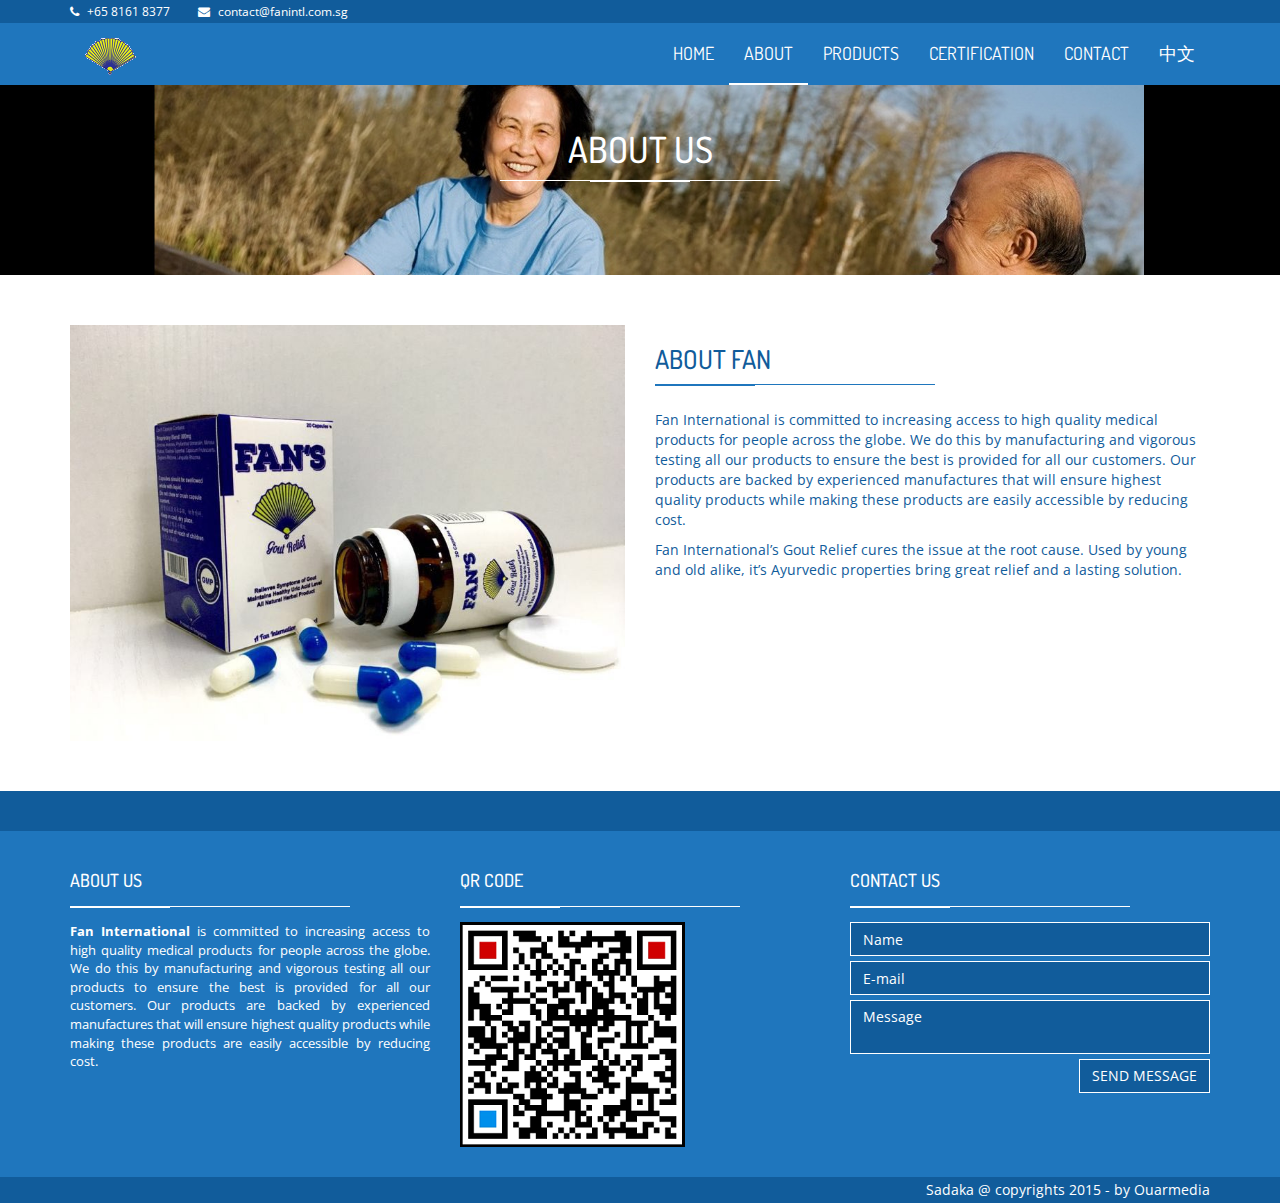
<file: Fan International/HTML/about.html>
<!DOCTYPE html>
<html class="no-js">
    <head>
        <meta charset="utf-8">
        <title>FAN international site : About</title>
        <meta name="description" content="">
        <meta name="viewport" content="width=device-width, initial-scale=1">
        <!-- Fonts -->
        <link href='http://fonts.googleapis.com/css?family=Open+Sans:400,300,700' rel='stylesheet' type='text/css'>
        <link href='http://fonts.googleapis.com/css?family=Dosis:400,700' rel='stylesheet' type='text/css'>
        <!-- Bootsrap -->
        <link rel="stylesheet" href="assets/css/bootstrap.min.css">
        <!-- Font awesome -->
        <link rel="stylesheet" href="assets/css/font-awesome.min.css">
        <!-- Owl carousel -->
        <link rel="stylesheet" href="assets/css/owl.carousel.css">
        <!-- Template main Css -->
        <link rel="stylesheet" href="assets/css/style.css">
        <!-- Modernizr -->
        <script src="assets/js/modernizr-2.6.2.min.js"></script>
    </head>
    <body>
    <header class="main-header">
        <nav class="navbar navbar-static-top">
            <div class="navbar-top">
              <div class="container">
                  <div class="row">
                    <div class="col-sm-6 col-xs-12">
                        <ul class="list-unstyled list-inline header-contact">
                            <li> <i class="fa fa-phone"></i> <a href="tel:+6581618377">+65 8161 8377 </a> </li>
                             <li> <i class="fa fa-envelope"></i> <a href="mailto:test@fillthisup.org">contact@fanintl.com.sg</a> </li>
                       </ul> <!-- /.header-contact  -->
                    </div>
                  </div>
              </div>
            </div>
            <div class="navbar-main">
              <div class="container">
                <div class="navbar-header">
                  <button type="button" class="navbar-toggle collapsed" data-toggle="collapse" data-target="#navbar" aria-expanded="false" aria-controls="navbar">
                    <span class="sr-only">Toggle navigation</span>
                    <span class="icon-bar"></span>
                    <span class="icon-bar"></span>
                    <span class="icon-bar"></span>
                  </button>
                  <a class="navbar-brand" href="index.html"><img src="assets/images/fanlogo.png" alt=""></a>
                </div>
                <div id="navbar" class="navbar-collapse collapse pull-right">
                  <ul class="nav navbar-nav">
                    <li><a href="index.html">HOME</a></li>
                    <li><a class="is-active" href="about.html">ABOUT</a></li>
                    <li class="has-child"><a href="#">PRODUCTS</a>
                      <ul class="submenu">
                         <li class="submenu-item"><a href="goutrelief.html">Gout Relief </a></li>
						 <li class="submenu-item"><a href="jointrelief.html">Joint Relief </a></li>
                      </ul>
                    </li>
                    <li><a href="gallery.html">CERTIFICATION</a></li>
                    <li><a href="contact.html">CONTACT</a></li>
					<li><a href="cn-about.html">中文</a></li>
                  </ul>
                </div> <!-- /#navbar -->
              </div> <!-- /.container -->
            </div> <!-- /.navbar-main -->
        </nav>
    </header> <!-- /. main-header -->
	<div class="page-heading text-center">
		<div class="container zoomIn animated">
			<h1 class="page-title">ABOUT US <span class="title-under"></span></h1>
		</div>
	</div>
	<div class="main-container">
		<div class="container">
			<div class="row fadeIn animated">
				<div class="col-md-6">
					<img src="assets/images/fan_pills.jpg" alt="" class="img-responsive">
				</div>
				<div class="col-md-6">
					<h2 class="title-style-2">ABOUT FAN <span class="title-under"></span></h2>
					<p>
						Fan International is committed to increasing access to high quality medical products for people across the globe. We do this by manufacturing and vigorous testing all our products to ensure the best is provided for all our customers. Our products are backed by experienced manufactures that will ensure highest quality products while making these products are easily accessible by reducing cost.
					</p>
					<p> Fan International’s Gout Relief cures the issue at the root cause. Used by young and old alike, it’s
						Ayurvedic properties bring great relief and a lasting solution.
					</p>
				</div>
			</div> <!-- /.row -->
    </div>
	</div>
    <footer class="main-footer">
        <div class="footer-top">
        </div>
        <div class="footer-main">
            <div class="container">
                <div class="row">
                    <div class="col-md-4">
                        <div class="footer-col">
                            <h4 class="footer-title">About us <span class="title-under"></span></h4>
                            <div class="footer-content">
                                <p>
                                    <strong>Fan International</strong> is committed to increasing access to high quality medical products for people across the globe. We do this by manufacturing and vigorous testing all our products to ensure the best is provided for all our customers. Our products are backed by experienced manufactures that will ensure highest quality products while making these products are easily accessible by reducing cost.
                                </p>
                            </div>
                        </div>
                    </div>
                    <div class="col-md-4">
                        <div class="footer-col">
                            <h4 class="footer-title">QR Code<span class="title-under"></span></h4>
                            <div class="footer-content">
                            <div class="footer-content">
								<img src="assets/images/QR.png" alt="">
                            </div>
                            </div>
                        </div>
                    </div>
                    <div class="col-md-4">
                        <div class="footer-col">
                            <h4 class="footer-title">Contact us <span class="title-under"></span></h4>
                            <div class="footer-content">
                                <div class="footer-form" >
                                    <form action="php/mail.php" class="ajax-form">
                                        <div class="form-group">
                                            <input type="text" name="name" class="form-control" placeholder="Name" required>
                                        </div>
                                         <div class="form-group">
                                            <input type="email" name="email" class="form-control" placeholder="E-mail" required>
                                        </div>
                                        <div class="form-group">
                                            <textarea name="message" class="form-control" placeholder="Message" required></textarea>
                                        </div>
                                        <div class="form-group alerts">
                                            <div class="alert alert-success" role="alert">
                                            </div>
                                            <div class="alert alert-danger" role="alert">
                                            </div>
                                        </div>
                                         <div class="form-group">
                                            <button type="submit" class="btn btn-submit pull-right">Send message</button>
                                        </div>
                                    </form>
                                </div>
                            </div>
                        </div>
                    </div>
                    <div class="clearfix"></div>
                </div>
            </div>
        </div>
        <div class="footer-bottom">
            <div class="container text-right">
                Sadaka @ copyrights 2015 - by <a href="http://www.ouarmedia.com" target="_blank">Ouarmedia</a>
            </div>
        </div>
    </footer>
        <!-- jQuery -->
        <script src="//ajax.googleapis.com/ajax/libs/jquery/1.11.1/jquery.min.js"></script>
        <script>window.jQuery || document.write('<script src="assets/js/jquery-1.11.1.min.js"><\/script>')</script>
        <!-- Bootsrap javascript file -->
        <script src="assets/js/bootstrap.min.js"></script>
        <!-- Template main javascript -->
        <script src="assets/js/main.js"></script>
        <!-- Google Analytics: change UA-XXXXX-X to be your site's ID. -->
        <script>
            (function(b,o,i,l,e,r){b.GoogleAnalyticsObject=l;b[l]||(b[l]=
            function(){(b[l].q=b[l].q||[]).push(arguments)});b[l].l=+new Date;
            e=o.createElement(i);r=o.getElementsByTagName(i)[0];
            e.src='//www.google-analytics.com/analytics.js';
            r.parentNode.insertBefore(e,r)}(window,document,'script','ga'));
            ga('create','UA-XXXXX-X');ga('send','pageview');
        </script>
    </body>
</html>
</file>
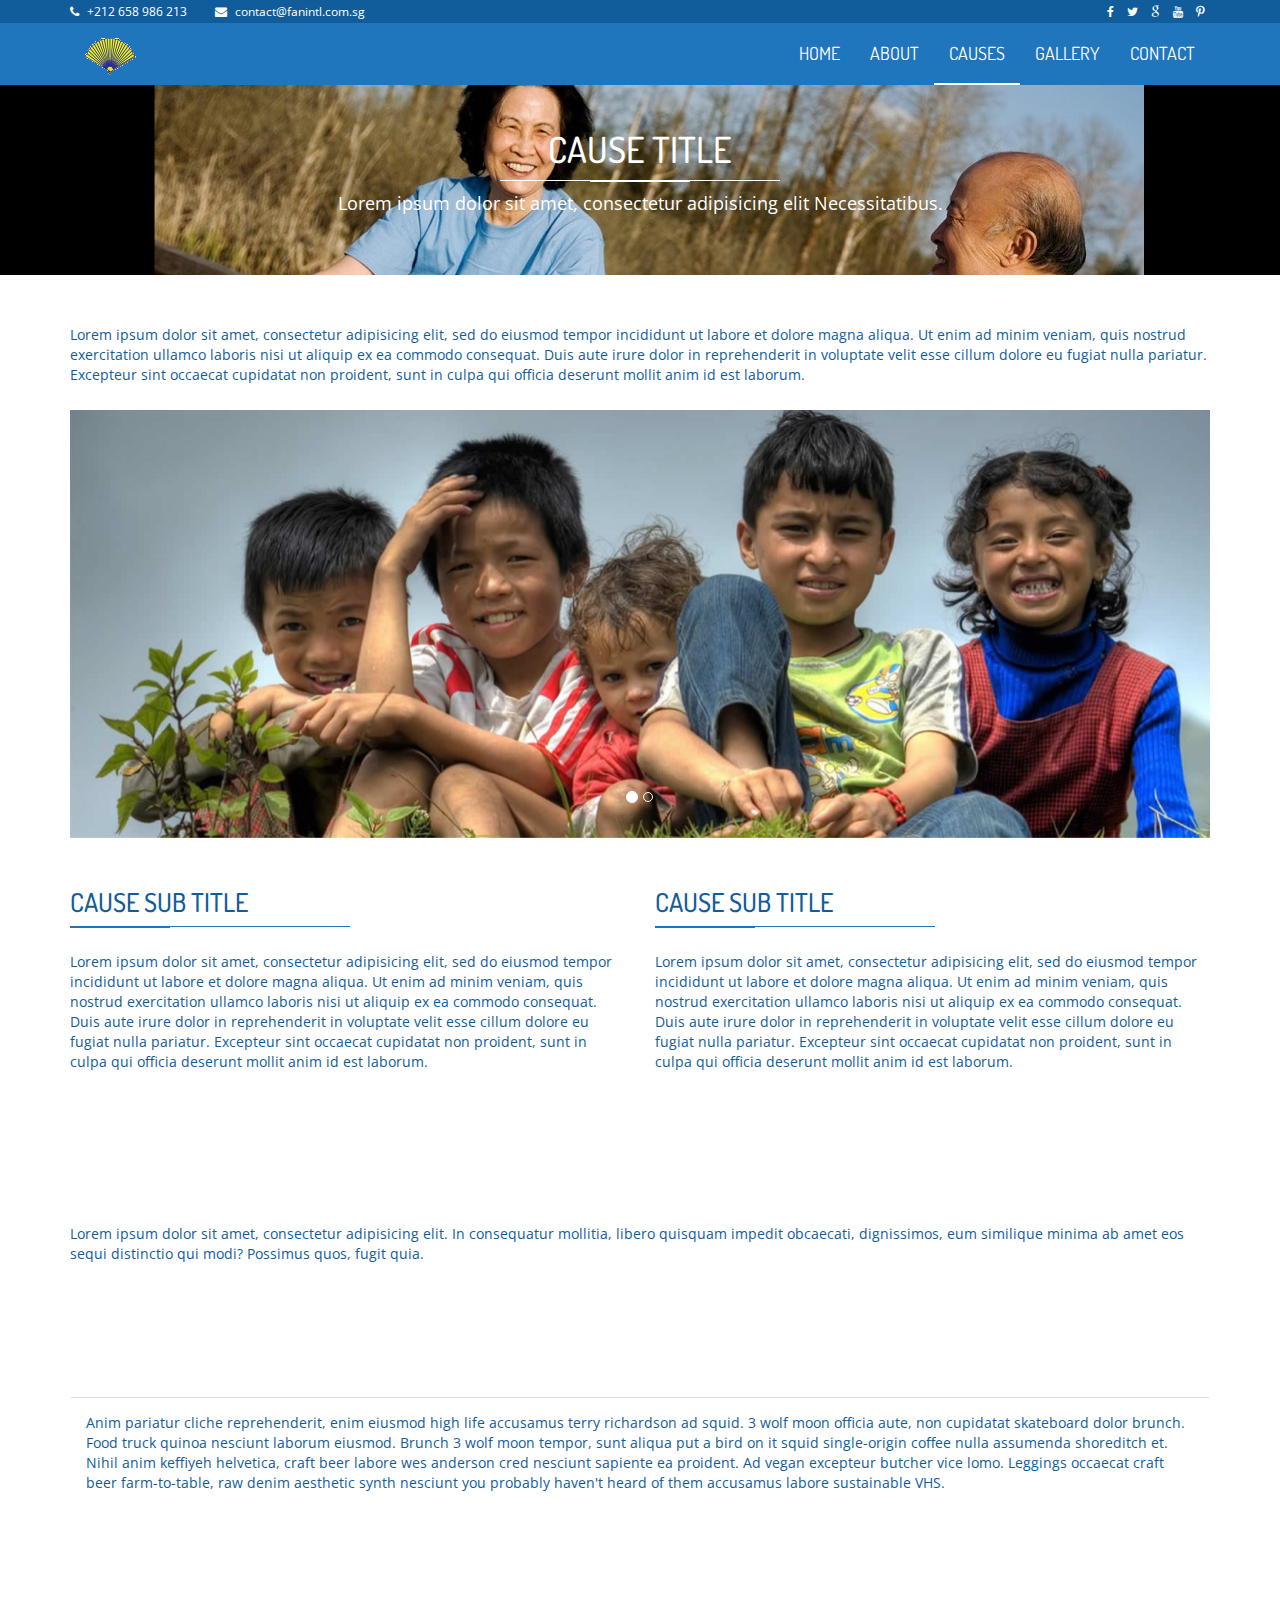
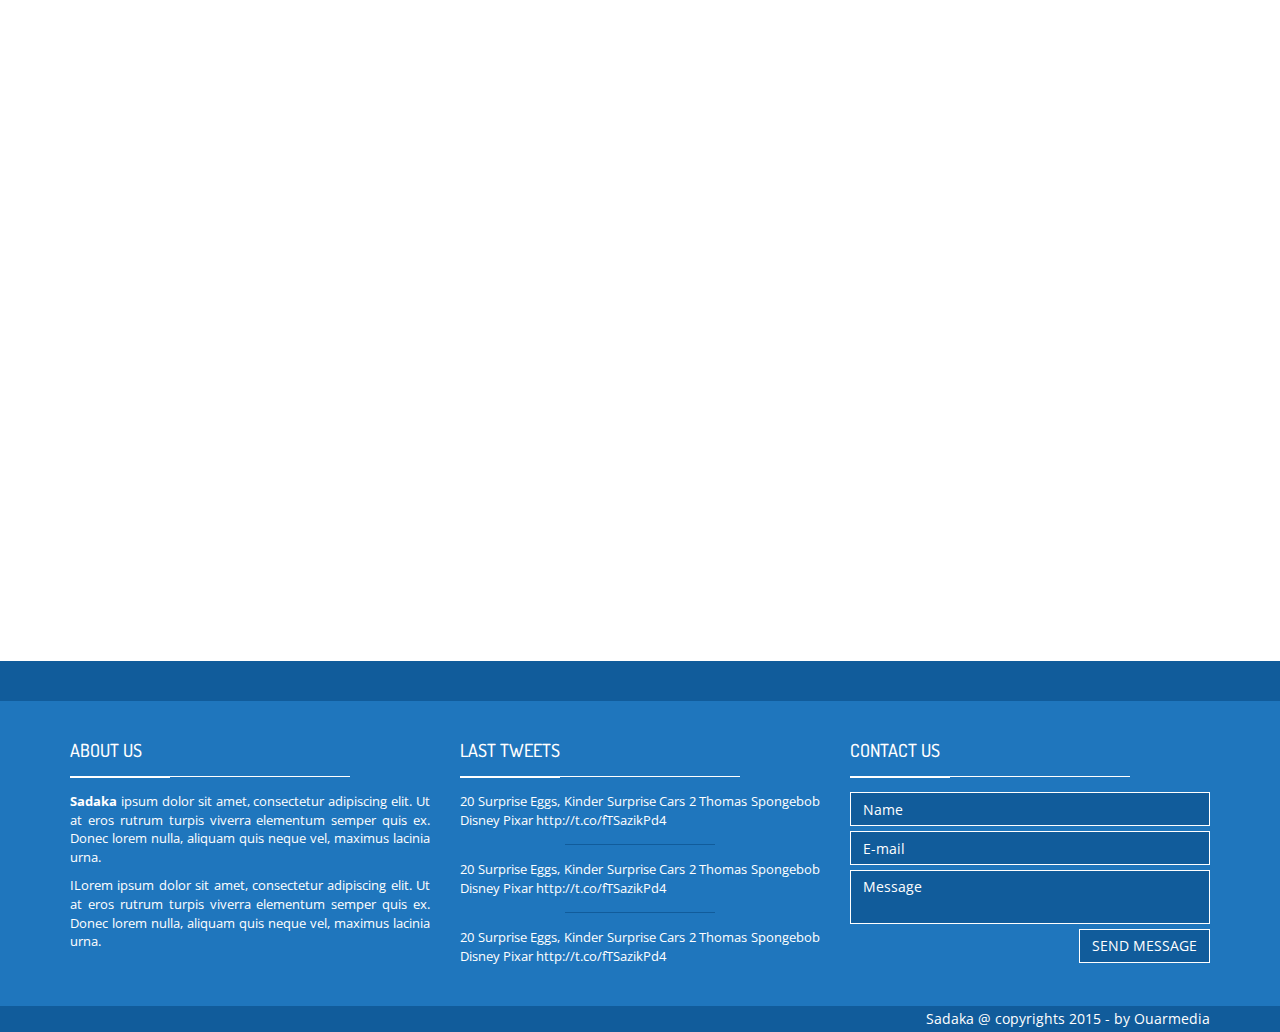
<file: Fan International/HTML/causes-single.html>
<!DOCTYPE html>
<html class="no-js">
    <head>
        <meta charset="utf-8">
        <title>Single cause | Charity / Non-profit responsive Bootstrap HTML5 template</title>
        <meta name="description" content="">
        <meta name="viewport" content="width=device-width, initial-scale=1">

        <!-- Fonts -->
        <link href='http://fonts.googleapis.com/css?family=Open+Sans:400,300,700' rel='stylesheet' type='text/css'>
        <link href='http://fonts.googleapis.com/css?family=Dosis:400,700' rel='stylesheet' type='text/css'>

        <!-- Bootsrap -->
        <link rel="stylesheet" href="assets/css/bootstrap.min.css">


        <!-- Font awesome -->
        <link rel="stylesheet" href="assets/css/font-awesome.min.css">

        <!-- PrettyPhoto -->
        <link rel="stylesheet" href="assets/css/prettyPhoto.css">

        <!-- Template main Css -->
        <link rel="stylesheet" href="assets/css/style.css">
        
        <!-- Modernizr -->
        <script src="assets/js/modernizr-2.6.2.min.js"></script>


    </head>
    <body>
    <!-- NAVBAR
    ================================================== -->

    <header class="main-header">
        
    
        <nav class="navbar navbar-static-top">

            <div class="navbar-top">

              <div class="container">
                  <div class="row">

                    <div class="col-sm-6 col-xs-12">

                        <ul class="list-unstyled list-inline header-contact">
                            <li> <i class="fa fa-phone"></i> <a href="tel:">+212 658 986 213 </a> </li>
                             <li> <i class="fa fa-envelope"></i> <a href="mailto:contact@sadaka.org">contact@fanintl.com.sg</a> </li>
                       </ul> <!-- /.header-contact  -->
                      
                    </div>

                    <div class="col-sm-6 col-xs-12 text-right">

                        <ul class="list-unstyled list-inline header-social">

                            <li> <a href="#" target="_blank"> <i class="fa fa-facebook"></i> </a> </li>
                            <li> <a href="#" target="_blank"> <i class="fa fa-twitter"></i>  </a> </li>
                            <li> <a href="#" target="_blank"> <i class="fa fa-google"></i>  </a> </li>
                            <li> <a href="#" target="_blank"> <i class="fa fa-youtube"></i>  </a> </li>
                            <li> <a href="#" target="_blank"> <i class="fa fa fa-pinterest-p"></i>  </a> </li>

                       </ul> <!-- /.header-social  -->
                      
                    </div>


                  </div>
              </div>

            </div>

            <div class="navbar-main">
              
              <div class="container">

                <div class="navbar-header">
                  <button type="button" class="navbar-toggle collapsed" data-toggle="collapse" data-target="#navbar" aria-expanded="false" aria-controls="navbar">

                    <span class="sr-only">Toggle navigation</span>
                    <span class="icon-bar"></span>
                    <span class="icon-bar"></span>
                    <span class="icon-bar"></span>

                  </button>
                  
                  <a class="navbar-brand" href="index.html"><img src="assets/images/fanlogo.png" alt=""></a>
                  
                </div>

                <div id="navbar" class="navbar-collapse collapse pull-right">

                  <ul class="nav navbar-nav">

                    <li><a href="index.html">HOME</a></li>
                    <li><a href="about.html">ABOUT</a></li>
                    <li class="has-child "><a class="is-active" href="#">CAUSES</a>

                      <ul class="submenu">
                         <li class="submenu-item"><a href="causes.html">Causes list </a></li>
                         <li class="submenu-item"><a href="causes-single.html">Single cause </a></li>
                         <li class="submenu-item"><a href="causes-single.html">Single cause </a></li>
                         <li class="submenu-item"><a href="causes-single.html">Single cause </a></li>
                      </ul>

                    </li>
                    <li><a href="gallery.html">GALLERY</a></li>
                    <li><a href="contact.html">CONTACT</a></li>

                  </ul>

                </div> <!-- /#navbar -->

              </div> <!-- /.container -->
              
            </div> <!-- /.navbar-main -->


        </nav> 

    </header> <!-- /. main-header -->


	<div class="page-heading text-center">

		<div class="container zoomIn animated">
			
			<h1 class="page-title">CAUSE TITLE <span class="title-under"></span></h1>
			<p class="page-description">
				Lorem ipsum dolor sit amet, consectetur adipisicing elit Necessitatibus.
			</p>
			
		</div>

	</div>

	<div class="main-container">

		<div class="container">

			<div class="row">

				<div class="col-md-12 fadeIn animated">

					<p>
						Lorem ipsum dolor sit amet, consectetur adipisicing elit, sed do eiusmod
						tempor incididunt ut labore et dolore magna aliqua. Ut enim ad minim veniam,
						quis nostrud exercitation ullamco laboris nisi ut aliquip ex ea commodo
						consequat. Duis aute irure dolor in reprehenderit in voluptate velit esse
						cillum dolore eu fugiat nulla pariatur. Excepteur sint occaecat cupidatat non
						proident, sunt in culpa qui officia deserunt mollit anim id est laborum.
					</p>

				</div>

				<div class="col-md-12 fadeIn animated">

					<div id="cause-carousel" class="carousel slide cause-carousel" data-ride="carousel">

						  <!-- Indicators -->
						  <ol class="carousel-indicators">
						    <li data-target="#cause-carousel" data-slide-to="0" class="active"></li>
						    <li data-target="#cause-carousel" data-slide-to="1"></li>
						  </ol>

						  <!-- Wrapper for slides -->
						  <div class="carousel-inner" role="listbox">

						    <div class="item active">

						      <img src="assets/images/causes/slider/cause-slider-1.jpg" alt="">
						      
						    </div>

						    <div class="item">

						      <img src="assets/images/causes/slider/cause-slider-2.jpg" alt="">
						      
						    </div>

						  </div>
					</div>

				</div>

			</div>

			<div class="row fadeIn animated">

				<div class="col-md-6">

					<h2 class="title-style-2"> Cause sub title <span class="title-under"></span></h2>

					<p>
						Lorem ipsum dolor sit amet, consectetur adipisicing elit, sed do eiusmod
						tempor incididunt ut labore et dolore magna aliqua. Ut enim ad minim veniam,
						quis nostrud exercitation ullamco laboris nisi ut aliquip ex ea commodo
						consequat. Duis aute irure dolor in reprehenderit in voluptate velit esse
						cillum dolore eu fugiat nulla pariatur. Excepteur sint occaecat cupidatat non
						proident, sunt in culpa qui officia deserunt mollit anim id est laborum.
					</p>

				</div>

				<div class="col-md-6">

					<h2 class="title-style-2"> Cause sub title <span class="title-under"></span></h2>

					<p>
						Lorem ipsum dolor sit amet, consectetur adipisicing elit, sed do eiusmod
						tempor incididunt ut labore et dolore magna aliqua. Ut enim ad minim veniam,
						quis nostrud exercitation ullamco laboris nisi ut aliquip ex ea commodo
						consequat. Duis aute irure dolor in reprehenderit in voluptate velit esse
						cillum dolore eu fugiat nulla pariatur. Excepteur sint occaecat cupidatat non
						proident, sunt in culpa qui officia deserunt mollit anim id est laborum.
					</p>

				</div>

			</div>

			<div class="row ">

				<div class="col-md-12 fadeIn animate-onscroll">

					<h2 class="title-style-2"> Tabs <span class="title-under"></span></h2>

					
						<div role="tabpanel">

							  <!-- Nav tabs -->
							  <ul class="nav nav-tabs" role="tablist">
							    <li role="presentation" class="active"><a href="#home" aria-controls="home" role="tab" data-toggle="tab">Home</a></li>
							    <li role="presentation"><a href="#profile" aria-controls="profile" role="tab" data-toggle="tab">Profile</a></li>
							    <li role="presentation"><a href="#messages" aria-controls="messages" role="tab" data-toggle="tab">Messages</a></li>
							    <li role="presentation"><a href="#settings" aria-controls="settings" role="tab" data-toggle="tab">Settings</a></li>
							  </ul>

							  <!-- Tab panes -->
							  <div class="tab-content">
							    <div role="tabpanel" class="tab-pane active" id="home">
							    	Lorem ipsum dolor sit amet, consectetur adipisicing elit. In consequatur mollitia, libero quisquam impedit obcaecati, dignissimos, eum similique minima ab amet eos sequi distinctio qui modi? Possimus quos, fugit quia.</div>
							    <div role="tabpanel" class="tab-pane" id="profile">
							    	Lorem ipsum dolor sit amet, consectetur adipisicing elit. Molestiae aut culpa a commodi. Quidem asperiores aliquid sequi incidunt quas soluta eum ab fugiat deleniti in at iste, illum ipsam nisi.</div>
							    <div role="tabpanel" class="tab-pane" id="messages">
							    	Lorem ipsum dolor sit amet, consectetur adipisicing elit. Ex aliquam corrupti quibusdam nostrum, aspernatur iure illo, alias vitae, reiciendis culpa explicabo minus iusto ipsum cum tempore incidunt iste praesentium nihil.</div>
							    <div role="tabpanel" class="tab-pane" id="settings">
							    	Lorem ipsum dolor sit amet, consectetur adipisicing elit. Ea ducimus ullam distinctio fugiat voluptates! Vero quis adipisci asperiores aliquam ullam doloremque dolor, reprehenderit, accusamus nisi ut eveniet quas reiciendis dolore.</div>
							  </div>

						</div>

						<p></p>
					

				</div>

				<div class="col-md-12 fadeIn animate-onscroll">
				
					<h2 class="title-style-2"> Accordion <span class="title-under"></span></h2>

					<div class="panel-group" id="accordion" role="tablist" aria-multiselectable="true">
					  <div class="panel panel-default">
					    <div class="panel-heading" role="tab" id="headingOne">
					      <h4 class="panel-title">
					        <a data-toggle="collapse" data-parent="#accordion" href="#collapseOne" aria-expanded="true" aria-controls="collapseOne">
					          Collapsible Group Item #1
					        </a>
					      </h4>
					    </div>
					    <div id="collapseOne" class="panel-collapse collapse in" role="tabpanel" aria-labelledby="headingOne">
					      <div class="panel-body">
					        Anim pariatur cliche reprehenderit, enim eiusmod high life accusamus terry richardson ad squid. 3 wolf moon officia aute, non cupidatat skateboard dolor brunch. Food truck quinoa nesciunt laborum eiusmod. Brunch 3 wolf moon tempor, sunt aliqua put a bird on it squid single-origin coffee nulla assumenda shoreditch et. Nihil anim keffiyeh helvetica, craft beer labore wes anderson cred nesciunt sapiente ea proident. Ad vegan excepteur butcher vice lomo. Leggings occaecat craft beer farm-to-table, raw denim aesthetic synth nesciunt you probably haven't heard of them accusamus labore sustainable VHS.
					      </div>
					    </div>
					  </div>
					  <div class="panel panel-default">
					    <div class="panel-heading" role="tab" id="headingTwo">
					      <h4 class="panel-title">
					        <a class="collapsed" data-toggle="collapse" data-parent="#accordion" href="#collapseTwo" aria-expanded="false" aria-controls="collapseTwo">
					          Collapsible Group Item #2
					        </a>
					      </h4>
					    </div>
					    <div id="collapseTwo" class="panel-collapse collapse" role="tabpanel" aria-labelledby="headingTwo">
					      <div class="panel-body">
					        Anim pariatur cliche reprehenderit, enim eiusmod high life accusamus terry richardson ad squid. 3 wolf moon officia aute, non cupidatat skateboard dolor brunch. Food truck quinoa nesciunt laborum eiusmod. Brunch 3 wolf moon tempor, sunt aliqua put a bird on it squid single-origin coffee nulla assumenda shoreditch et. Nihil anim keffiyeh helvetica, craft beer labore wes anderson cred nesciunt sapiente ea proident. Ad vegan excepteur butcher vice lomo. Leggings occaecat craft beer farm-to-table, raw denim aesthetic synth nesciunt you probably haven't heard of them accusamus labore sustainable VHS.
					      </div>
					    </div>
					  </div>
					  <div class="panel panel-default">
					    <div class="panel-heading" role="tab" id="headingThree">
					      <h4 class="panel-title">
					        <a class="collapsed" data-toggle="collapse" data-parent="#accordion" href="#collapseThree" aria-expanded="false" aria-controls="collapseThree">
					          Collapsible Group Item #3
					        </a>
					      </h4>
					    </div>
					    <div id="collapseThree" class="panel-collapse collapse" role="tabpanel" aria-labelledby="headingThree">
					      <div class="panel-body">
					        Anim pariatur cliche reprehenderit, enim eiusmod high life accusamus terry richardson ad squid. 3 wolf moon officia aute, non cupidatat skateboard dolor brunch. Food truck quinoa nesciunt laborum eiusmod. Brunch 3 wolf moon tempor, sunt aliqua put a bird on it squid single-origin coffee nulla assumenda shoreditch et. Nihil anim keffiyeh helvetica, craft beer labore wes anderson cred nesciunt sapiente ea proident. Ad vegan excepteur butcher vice lomo. Leggings occaecat craft beer farm-to-table, raw denim aesthetic synth nesciunt you probably haven't heard of them accusamus labore sustainable VHS.
					      </div>
					    </div>
					  </div>
					</div>

					<p></p>

				</div>


				<div class="col-md-12 fadeIn animate-onscroll">

					<h2 class="title-style-2">Tables <span class="title-under"></span></h2>
					
						<h4>TABLE STYLE 1</h4>
						<table class="table table-style-1">
					      <thead>
					        <tr>
					          <th>#</th>
					          <th>First Name</th>
					          <th>Last Name</th>
					          <th>Username</th>
					        </tr>
					      </thead>
					      <tbody>
					        <tr>
					          <th scope="row">1</th>
					          <td>Mark</td>
					          <td>Otto</td>
					          <td>@mdo</td>
					        </tr>
					        <tr>
					          <th scope="row">2</th>
					          <td>Jacob</td>
					          <td>Thornton</td>
					          <td>@fat</td>
					        </tr>
					        <tr>
					          <th scope="row">3</th>
					          <td>Larry</td>
					          <td>the Bird</td>
					          <td>@twitter</td>
					        </tr>
					      </tbody>
					    </table>

						<h4>TABLE STYLE 2</h4>
					    <table class="table table-style-2">
					      <thead>
					        <tr>
					          <th>#</th>
					          <th>First Name</th>
					          <th>Last Name</th>
					          <th>Username</th>
					        </tr>
					      </thead>
					      <tbody>
					        <tr>
					          <th scope="row">1</th>
					          <td>Mark</td>
					          <td>Otto</td>
					          <td>@mdo</td>
					        </tr>
					        <tr>
					          <th scope="row">2</th>
					          <td>Jacob</td>
					          <td>Thornton</td>
					          <td>@fat</td>
					        </tr>
					        <tr>
					          <th scope="row">3</th>
					          <td>Larry</td>
					          <td>the Bird</td>
					          <td>@twitter</td>
					        </tr>

					          <tr>
					          <th scope="row">1</th>
					          <td>Mark</td>
					          <td>Otto</td>
					          <td>@mdo</td>
					        </tr>
					        <tr>
					          <th scope="row">2</th>
					          <td>Jacob</td>
					          <td>Thornton</td>
					          <td>@fat</td>
					        </tr>
					        <tr>
					          <th scope="row">3</th>
					          <td>Larry</td>
					          <td>the Bird</td>
					          <td>@twitter</td>
					        </tr>

					      </tbody>
					    </table>
					
				</div>
				
			</div>

		</div>

		

		


	</div> <!-- /.main-container  -->


    <footer class="main-footer">

        <div class="footer-top">
            
        </div>


        <div class="footer-main">
            <div class="container">
                
                <div class="row">
                    <div class="col-md-4">

                        <div class="footer-col">

                            <h4 class="footer-title">About us <span class="title-under"></span></h4>

                            <div class="footer-content">
                                <p>
                                    <strong>Sadaka</strong> ipsum dolor sit amet, consectetur adipiscing elit. Ut at eros rutrum turpis viverra elementum semper quis ex. Donec lorem nulla, aliquam quis neque vel, maximus lacinia urna.
                                </p> 

                                <p>
                                    ILorem ipsum dolor sit amet, consectetur adipiscing elit. Ut at eros rutrum turpis viverra elementum semper quis ex. Donec lorem nulla, aliquam quis neque vel, maximus lacinia urna.
                                </p>

                            </div>
                            
                        </div>

                    </div>

                    <div class="col-md-4">

                        <div class="footer-col">

                            <h4 class="footer-title">LAST TWEETS <span class="title-under"></span></h4>

                            <div class="footer-content">
                                <ul class="tweets list-unstyled">
                                    <li class="tweet"> 

                                        20 Surprise Eggs, Kinder Surprise Cars 2 Thomas Spongebob Disney Pixar  http://t.co/fTSazikPd4 

                                    </li>

                                    <li class="tweet"> 

                                        20 Surprise Eggs, Kinder Surprise Cars 2 Thomas Spongebob Disney Pixar  http://t.co/fTSazikPd4 

                                    </li>

                                    <li class="tweet"> 

                                        20 Surprise Eggs, Kinder Surprise Cars 2 Thomas Spongebob Disney Pixar  http://t.co/fTSazikPd4 

                                    </li>

                                </ul>
                            </div>
                            
                        </div>

                    </div>


                    <div class="col-md-4">

                        <div class="footer-col">

                            <h4 class="footer-title">Contact us <span class="title-under"></span></h4>

                            <div class="footer-content">

                                <div class="footer-form" >
                                    
                                    <form action="php/mail.php" class="ajax-form">

                                        <div class="form-group">
                                            <input type="text" name="name" class="form-control" placeholder="Name" required>
                                        </div>

                                         <div class="form-group">
                                            <input type="email" name="email" class="form-control" placeholder="E-mail" required>
                                        </div>

                                        <div class="form-group">
                                            <textarea name="message" class="form-control" placeholder="Message" required></textarea>
                                        </div>

                                        <div class="form-group alerts">
                        
                                            <div class="alert alert-success" role="alert">
                                              
                                            </div>

                                            <div class="alert alert-danger" role="alert">
                                              
                                            </div>
                                            
                                        </div>

                                         <div class="form-group">
                                            <button type="submit" class="btn btn-submit pull-right">Send message</button>
                                        </div>
                                        
                                    </form>

                                </div>
                            </div>
                            
                        </div>

                    </div>
                    <div class="clearfix"></div>



                </div>
                
                
            </div>

            
        </div>

        <div class="footer-bottom">

            <div class="container text-right">
                Sadaka @ copyrights 2015 - by <a href="http://www.ouarmedia.com" target="_blank">Ouarmedia</a>
            </div>
        </div>
        
    </footer>




       
        
        <!-- jQuery -->
        <script src="//ajax.googleapis.com/ajax/libs/jquery/1.11.1/jquery.min.js"></script>
        <script>window.jQuery || document.write('<script src="assets/js/jquery-1.11.1.min.js"><\/script>')</script>

        <!-- Bootsrap javascript file -->
        <script src="assets/js/bootstrap.min.js"></script>

        <!-- PrettyPhoto javascript file -->
        <script src="assets/js/jquery.prettyPhoto.js"></script>



        <!-- Google map  -->
        <script src="http://maps.google.com/maps/api/js?sensor=false&amp;libraries=places" type="text/javascript"></script>


        <!-- Template main javascript -->
        <script src="assets/js/main.js"></script>

        <!-- Google Analytics: change UA-XXXXX-X to be your site's ID. -->
        <script>
            (function(b,o,i,l,e,r){b.GoogleAnalyticsObject=l;b[l]||(b[l]=
            function(){(b[l].q=b[l].q||[]).push(arguments)});b[l].l=+new Date;
            e=o.createElement(i);r=o.getElementsByTagName(i)[0];
            e.src='//www.google-analytics.com/analytics.js';
            r.parentNode.insertBefore(e,r)}(window,document,'script','ga'));
            ga('create','UA-XXXXX-X');ga('send','pageview');
        </script>
    </body>
</html>
</file>
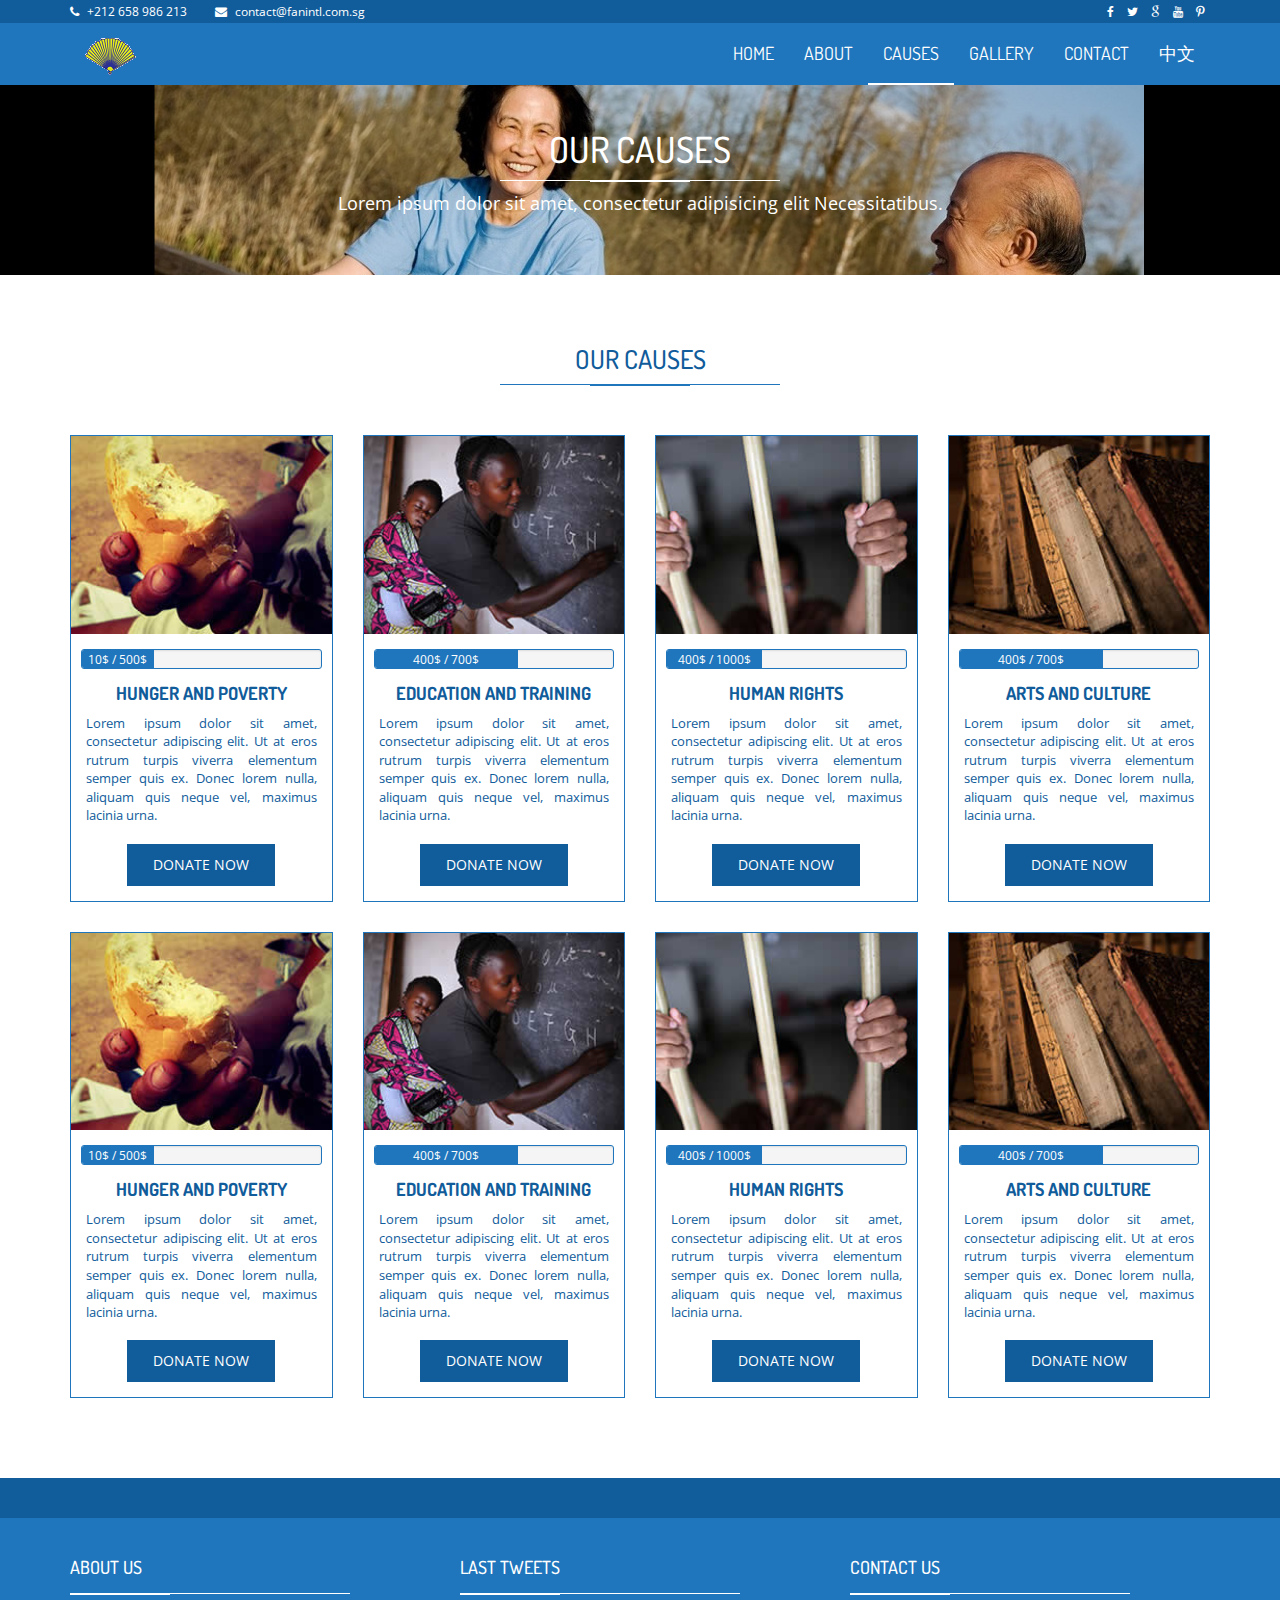
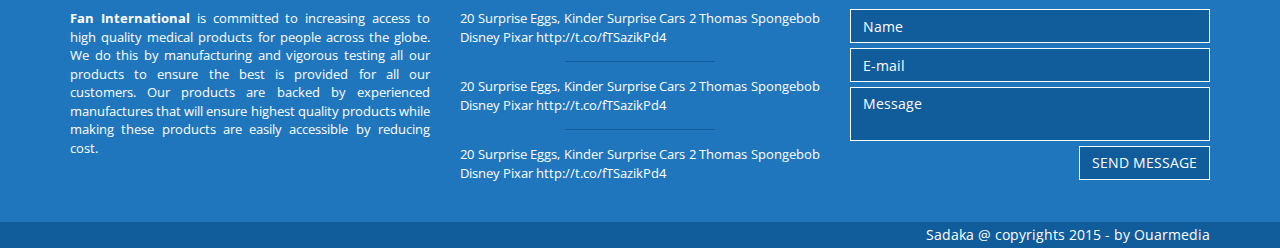
<file: Fan International/HTML/causes.html>
<!DOCTYPE html>
<html class="no-js">
    <head>
        <meta charset="utf-8">
        <title>Causes | Charity / Non-profit responsive Bootstrap HTML5 template</title>
        <meta name="description" content="">
        <meta name="viewport" content="width=device-width, initial-scale=1">

        <!-- Fonts -->
        <link href='http://fonts.googleapis.com/css?family=Open+Sans:400,300,700' rel='stylesheet' type='text/css'>
        <link href='http://fonts.googleapis.com/css?family=Dosis:400,700' rel='stylesheet' type='text/css'>

        <!-- Bootsrap -->
        <link rel="stylesheet" href="assets/css/bootstrap.min.css">


        <!-- Font awesome -->
        <link rel="stylesheet" href="assets/css/font-awesome.min.css">

        <!-- PrettyPhoto -->
        <link rel="stylesheet" href="assets/css/prettyPhoto.css">

        <!-- Template main Css -->
        <link rel="stylesheet" href="assets/css/style.css">
        
        <!-- Modernizr -->
        <script src="assets/js/modernizr-2.6.2.min.js"></script>


    </head>
    <body>
    <!-- NAVBAR
    ================================================== -->

    <header class="main-header">
        
    
        <nav class="navbar navbar-static-top">

            <div class="navbar-top">

              <div class="container">
                  <div class="row">

                    <div class="col-sm-6 col-xs-12">

                        <ul class="list-unstyled list-inline header-contact">
                            <li> <i class="fa fa-phone"></i> <a href="tel:">+212 658 986 213 </a> </li>
                             <li> <i class="fa fa-envelope"></i> <a href="mailto:contact@sadaka.org">contact@fanintl.com.sg</a> </li>
                       </ul> <!-- /.header-contact  -->
                      
                    </div>

                    <div class="col-sm-6 col-xs-12 text-right">

                        <ul class="list-unstyled list-inline header-social">

                            <li> <a href="#" target="_blank"> <i class="fa fa-facebook"></i> </a> </li>
                            <li> <a href="#" target="_blank"> <i class="fa fa-twitter"></i>  </a> </li>
                            <li> <a href="#" target="_blank"> <i class="fa fa-google"></i>  </a> </li>
                            <li> <a href="#" target="_blank"> <i class="fa fa-youtube"></i>  </a> </li>
                            <li> <a href="#" target="_blank"> <i class="fa fa fa-pinterest-p"></i>  </a> </li>

                       </ul> <!-- /.header-social  -->
                      
                    </div>


                  </div>
              </div>

            </div>

            <div class="navbar-main">
              
              <div class="container">

                <div class="navbar-header">
                  <button type="button" class="navbar-toggle collapsed" data-toggle="collapse" data-target="#navbar" aria-expanded="false" aria-controls="navbar">

                    <span class="sr-only">Toggle navigation</span>
                    <span class="icon-bar"></span>
                    <span class="icon-bar"></span>
                    <span class="icon-bar"></span>

                  </button>
                  
                  <a class="navbar-brand" href="index.html"><img src="assets/images/fanlogo.png" alt=""></a>
                  
                </div>

                <div id="navbar" class="navbar-collapse collapse pull-right">

                  <ul class="nav navbar-nav">

                    <li><a href="index.html">HOME</a></li>
                    <li><a href="about.html">ABOUT</a></li>
                    <li class="has-child"><a class="is-active" href="#">CAUSES</a>

                      <ul class="submenu">
                         <li class="submenu-item"><a href="causes.html">Causes list </a></li>
                         <li class="submenu-item"><a href="causes-single.html">Single cause </a></li>
                         <li class="submenu-item"><a href="causes-single.html">Single cause </a></li>
                         <li class="submenu-item"><a href="causes-single.html">Single cause </a></li>
                      </ul>

                    </li>
                    <li><a href="gallery.html">GALLERY</a></li>
                    <li><a href="contact.html">CONTACT</a></li>
					<li><a href="cn-index.html">中文</a></li>

                  </ul>

                </div> <!-- /#navbar -->

              </div> <!-- /.container -->
              
            </div> <!-- /.navbar-main -->


        </nav> 

    </header> <!-- /. main-header -->


	<div class="page-heading text-center">

		<div class="container zoomIn animated">
			
			<h1 class="page-title">OUR CAUSES <span class="title-under"></span></h1>
			<p class="page-description">
				Lorem ipsum dolor sit amet, consectetur adipisicing elit Necessitatibus.
			</p>
			
		</div>

	</div>

	<div class="main-container">

		<div class="our-causes fadeIn animated">

	        <div class="container">

	            <h2 class="title-style-1">Our Causes <span class="title-under"></span></h2>

	            <div class="row">

	      				
		                <div class="col-md-3 col-sm-6">

		                    <div class="cause">

		                        <img src="assets/images/causes/cause-hunger.jpg" alt="" class="cause-img">

		                        <div class="progress cause-progress">
		                          <div class="progress-bar" role="progressbar" aria-valuenow="30" aria-valuemin="0" aria-valuemax="100" style="width: 30%;">
		                            10$ / 500$
		                          </div>
		                        </div>

		                        <h4 class="cause-title"><a href="#">HUNGER AND POVERTY </a></h4>
		                        <div class="cause-details">
		                            Lorem ipsum dolor sit amet, consectetur adipiscing elit. Ut at eros rutrum turpis viverra elementum semper quis ex. Donec lorem nulla, aliquam quis neque vel, maximus lacinia urna.
		                        </div>

		                        <div class="btn-holder text-center">

		                          <a href="#" class="btn btn-primary" data-toggle="modal" data-target="#donateModal"> DONATE NOW</a>
		                          
		                        </div>

		                        

		                    </div> <!-- /.cause -->
		                    
		                </div> 

		                <div class="col-md-3 col-sm-6">

		                    <div class="cause">

		                        <img src="assets/images/causes/cause-education.jpg" alt="" class="cause-img">

		                        <div class="progress cause-progress">
		                          <div class="progress-bar" role="progressbar" aria-valuenow="60" aria-valuemin="0" aria-valuemax="100" style="width: 60%;">
		                            400$ / 700$
		                          </div>
		                        </div>

		                        <h4 class="cause-title"><a href="#">EDUCATION AND TRAINING</a></h4>
		                        <div class="cause-details">
		                            Lorem ipsum dolor sit amet, consectetur adipiscing elit. Ut at eros rutrum turpis viverra elementum semper quis ex. Donec lorem nulla, aliquam quis neque vel, maximus lacinia urna.
		                        </div>

		                        <div class="btn-holder text-center">

		                          <a href="#" class="btn btn-primary" data-toggle="modal" data-target="#donateModal"> DONATE NOW</a>
		                          
		                        </div>

		                        

		                    </div> <!-- /.cause -->
		                    
		                </div>


		                <div class="col-md-3 col-sm-6">

		                    <div class="cause">

		                        <img src="assets/images/causes/cause-rights.jpg" alt="" class="cause-img">

		                        <div class="progress cause-progress">
		                          <div class="progress-bar" role="progressbar" aria-valuenow="40" aria-valuemin="0" aria-valuemax="100" style="width: 40%;">
		                            400$ / 1000$
		                          </div>
		                        </div>

		                        <h4 class="cause-title"><a href="#">HUMAN RIGHTS</a></h4>
		                        <div class="cause-details">
		                            Lorem ipsum dolor sit amet, consectetur adipiscing elit. Ut at eros rutrum turpis viverra elementum semper quis ex. Donec lorem nulla, aliquam quis neque vel, maximus lacinia urna.
		                        </div>

		                        <div class="btn-holder text-center">

		                          <a href="#" class="btn btn-primary" data-toggle="modal" data-target="#donateModal"> DONATE NOW</a>
		                          
		                        </div>

		                        

		                    </div> <!-- /.cause -->
		                    
		                </div>

		                <div class="col-md-3 col-sm-6">

		                    <div class="cause">

		                        <img src="assets/images/causes/cause-culture.jpg" alt="" class="cause-img">

		                        <div class="progress cause-progress">
		                          <div class="progress-bar" role="progressbar" aria-valuenow="60" aria-valuemin="0" aria-valuemax="100" style="width: 60%;">
		                            400$ / 700$
		                          </div>
		                        </div>

		                        <h4 class="cause-title"><a href="#">ARTS AND CULTURE </a></h4>
		                        <div class="cause-details">
		                            Lorem ipsum dolor sit amet, consectetur adipiscing elit. Ut at eros rutrum turpis viverra elementum semper quis ex. Donec lorem nulla, aliquam quis neque vel, maximus lacinia urna.
		                        </div>

		                        <div class="btn-holder text-center">

		                          <a href="#" class="btn btn-primary" data-toggle="modal" data-target="#donateModal"> DONATE NOW</a>
		                          
		                        </div>

		                        

		                    </div> <!-- /.cause -->
		                    
		                </div>



		                <div class="col-md-3 col-sm-6">

		                    <div class="cause">

		                        <img src="assets/images/causes/cause-hunger.jpg" alt="" class="cause-img">

		                        <div class="progress cause-progress">
		                          <div class="progress-bar" role="progressbar" aria-valuenow="30" aria-valuemin="0" aria-valuemax="100" style="width: 30%;">
		                            10$ / 500$
		                          </div>
		                        </div>

		                        <h4 class="cause-title"><a href="#">HUNGER AND POVERTY </a></h4>
		                        <div class="cause-details">
		                            Lorem ipsum dolor sit amet, consectetur adipiscing elit. Ut at eros rutrum turpis viverra elementum semper quis ex. Donec lorem nulla, aliquam quis neque vel, maximus lacinia urna.
		                        </div>

		                        <div class="btn-holder text-center">

		                          <a href="#" class="btn btn-primary" data-toggle="modal" data-target="#donateModal"> DONATE NOW</a>
		                          
		                        </div>

		                        

		                    </div> <!-- /.cause -->
		                    
		                </div> 

		                <div class="col-md-3 col-sm-6">

		                    <div class="cause">

		                        <img src="assets/images/causes/cause-education.jpg" alt="" class="cause-img">

		                        <div class="progress cause-progress">
		                          <div class="progress-bar" role="progressbar" aria-valuenow="60" aria-valuemin="0" aria-valuemax="100" style="width: 60%;">
		                            400$ / 700$
		                          </div>
		                        </div>

		                        <h4 class="cause-title"><a href="#">EDUCATION AND TRAINING</a></h4>
		                        <div class="cause-details">
		                            Lorem ipsum dolor sit amet, consectetur adipiscing elit. Ut at eros rutrum turpis viverra elementum semper quis ex. Donec lorem nulla, aliquam quis neque vel, maximus lacinia urna.
		                        </div>

		                        <div class="btn-holder text-center">

		                          <a href="#" class="btn btn-primary" data-toggle="modal" data-target="#donateModal"> DONATE NOW</a>
		                          
		                        </div>

		                        

		                    </div> <!-- /.cause -->
		                    
		                </div>


		                <div class="col-md-3 col-sm-6">

		                    <div class="cause">

		                        <img src="assets/images/causes/cause-rights.jpg" alt="" class="cause-img">

		                        <div class="progress cause-progress">
		                          <div class="progress-bar" role="progressbar" aria-valuenow="40" aria-valuemin="0" aria-valuemax="100" style="width: 40%;">
		                            400$ / 1000$
		                          </div>
		                        </div>

		                        <h4 class="cause-title"><a href="#">HUMAN RIGHTS</a></h4>
		                        <div class="cause-details">
		                            Lorem ipsum dolor sit amet, consectetur adipiscing elit. Ut at eros rutrum turpis viverra elementum semper quis ex. Donec lorem nulla, aliquam quis neque vel, maximus lacinia urna.
		                        </div>

		                        <div class="btn-holder text-center">

		                          <a href="#" class="btn btn-primary" data-toggle="modal" data-target="#donateModal"> DONATE NOW</a>
		                          
		                        </div>

		                        

		                    </div> <!-- /.cause -->
		                    
		                </div>

		                <div class="col-md-3 col-sm-6">

		                    <div class="cause">

		                        <img src="assets/images/causes/cause-culture.jpg" alt="" class="cause-img">

		                        <div class="progress cause-progress">
		                          <div class="progress-bar" role="progressbar" aria-valuenow="60" aria-valuemin="0" aria-valuemax="100" style="width: 60%;">
		                            400$ / 700$
		                          </div>
		                        </div>

		                        <h4 class="cause-title"><a href="#">ARTS AND CULTURE </a></h4>
		                        <div class="cause-details">
		                            Lorem ipsum dolor sit amet, consectetur adipiscing elit. Ut at eros rutrum turpis viverra elementum semper quis ex. Donec lorem nulla, aliquam quis neque vel, maximus lacinia urna.
		                        </div>

		                        <div class="btn-holder text-center">

		                          <a href="#" class="btn btn-primary" data-toggle="modal" data-target="#donateModal"> DONATE NOW</a>
		                          
		                        </div>

		                        

		                    </div> <!-- /.cause -->
		                    
		                </div>


	            </div>

	         </div>
	        
	    </div> <!-- /.our-causes -->

		


	</div> <!-- /.main-container  -->


    <footer class="main-footer">

        <div class="footer-top">
            
        </div>


        <div class="footer-main">
            <div class="container">
                
                <div class="row">
                    <div class="col-md-4">

                        <div class="footer-col">

                            <h4 class="footer-title">About us <span class="title-under"></span></h4>

                            <div class="footer-content">
                                <p>
                                    <strong>Fan International</strong> is committed to increasing access to high quality medical products for people across the globe. We do this by manufacturing and vigorous testing all our products to ensure the best is provided for all our customers. Our products are backed by experienced manufactures that will ensure highest quality products while making these products are easily accessible by reducing cost.
                                </p> 

                            </div>
                            
                        </div>

                    </div>

                    <div class="col-md-4">

                        <div class="footer-col">

                            <h4 class="footer-title">LAST TWEETS <span class="title-under"></span></h4>

                            <div class="footer-content">
                                <ul class="tweets list-unstyled">
                                    <li class="tweet"> 

                                        20 Surprise Eggs, Kinder Surprise Cars 2 Thomas Spongebob Disney Pixar  http://t.co/fTSazikPd4 

                                    </li>

                                    <li class="tweet"> 

                                        20 Surprise Eggs, Kinder Surprise Cars 2 Thomas Spongebob Disney Pixar  http://t.co/fTSazikPd4 

                                    </li>

                                    <li class="tweet"> 

                                        20 Surprise Eggs, Kinder Surprise Cars 2 Thomas Spongebob Disney Pixar  http://t.co/fTSazikPd4 

                                    </li>

                                </ul>
                            </div>
                            
                        </div>

                    </div>


                    <div class="col-md-4">

                        <div class="footer-col">

                            <h4 class="footer-title">Contact us <span class="title-under"></span></h4>

                            <div class="footer-content">

                                <div class="footer-form" >
                                    
                                    <form action="php/mail.php" class="ajax-form">

                                        <div class="form-group">
                                            <input type="text" name="name" class="form-control" placeholder="Name" required>
                                        </div>

                                         <div class="form-group">
                                            <input type="email" name="email" class="form-control" placeholder="E-mail" required>
                                        </div>

                                        <div class="form-group">
                                            <textarea name="message" class="form-control" placeholder="Message" required></textarea>
                                        </div>

                                        <div class="form-group alerts">
                        
                                            <div class="alert alert-success" role="alert">
                                              
                                            </div>

                                            <div class="alert alert-danger" role="alert">
                                              
                                            </div>
                                            
                                        </div>

                                         <div class="form-group">
                                            <button type="submit" class="btn btn-submit pull-right">Send message</button>
                                        </div>
                                        
                                    </form>

                                </div>
                            </div>
                            
                        </div>

                    </div>
                    <div class="clearfix"></div>



                </div>
                
                
            </div>

            
        </div>

        <div class="footer-bottom">

            <div class="container text-right">
                Sadaka @ copyrights 2015 - by <a href="http://www.ouarmedia.com" target="_blank">Ouarmedia</a>
            </div>
        </div>
        
    </footer>


        <!-- Donate Modal -->
    <div class="modal fade" id="donateModal" tabindex="-1" role="dialog" aria-labelledby="donateModalLabel" aria-hidden="true">

      <div class="modal-dialog">
        <div class="modal-content">
          <div class="modal-header">
            <button type="button" class="close" data-dismiss="modal" aria-label="Close"><span aria-hidden="true">&times;</span></button>
            <h4 class="modal-title" id="donateModalLabel">DONATE NOW</h4>
          </div>
          <div class="modal-body">

                <form class="form-donation">

                        <h3 class="title-style-1 text-center">Thank you for your donation <span class="title-under"></span>  </h3>

                        <div class="row">

                            <div class="form-group col-md-12 ">
                                <input type="text" class="form-control" id="amount" placeholder="AMOUNT(€)">
                            </div>

                        </div>


                        <div class="row">
                            <div class="form-group col-md-6">
                                <input type="text" class="form-control" name="firstName" placeholder="First name*">
                            </div>

                            <div class="form-group col-md-6">
                                <input type="text" class="form-control" name="lastName" placeholder="Last name*">
                            </div>
                        </div>


                        <div class="row">

                            <div class="form-group col-md-6">
                                <input type="text" class="form-control" name="email" placeholder="Email*">
                            </div>

                            <div class="form-group col-md-6">
                                <input type="text" class="form-control" name="phone" placeholder="Phone">
                            </div>

                        </div>

                        <div class="row">

                            <div class="form-group col-md-12">
                                <input type="text" class="form-control" name="address" placeholder="Address">
                            </div>

                        </div>


                        <div class="row">

                            <div class="form-group col-md-12">
                                <textarea cols="30" rows="4" class="form-control" name="note" placeholder="Additional note"></textarea>
                            </div>

                        </div>

                        <div class="row">

                            <div class="form-group col-md-12">
                                <button type="submit" class="btn btn-primary pull-right" name="donateNow" >DONATE NOW</button>
                            </div>

                        </div>



                       
                    
                </form>
            
          </div>
        </div>
      </div>

    </div> <!-- /.modal -->




       
        
        <!-- jQuery -->
        <script src="//ajax.googleapis.com/ajax/libs/jquery/1.11.1/jquery.min.js"></script>
        <script>window.jQuery || document.write('<script src="assets/js/jquery-1.11.1.min.js"><\/script>')</script>

        <!-- Bootsrap javascript file -->
        <script src="assets/js/bootstrap.min.js"></script>

        <!-- PrettyPhoto javascript file -->
        <script src="assets/js/jquery.prettyPhoto.js"></script>



        <!-- Google map  -->
        <script src="http://maps.google.com/maps/api/js?sensor=false&amp;libraries=places" type="text/javascript"></script>


        <!-- Template main javascript -->
        <script src="assets/js/main.js"></script>

        <!-- Google Analytics: change UA-XXXXX-X to be your site's ID. -->
        <script>
            (function(b,o,i,l,e,r){b.GoogleAnalyticsObject=l;b[l]||(b[l]=
            function(){(b[l].q=b[l].q||[]).push(arguments)});b[l].l=+new Date;
            e=o.createElement(i);r=o.getElementsByTagName(i)[0];
            e.src='//www.google-analytics.com/analytics.js';
            r.parentNode.insertBefore(e,r)}(window,document,'script','ga'));
            ga('create','UA-XXXXX-X');ga('send','pageview');
        </script>
    </body>
</html>
</file>
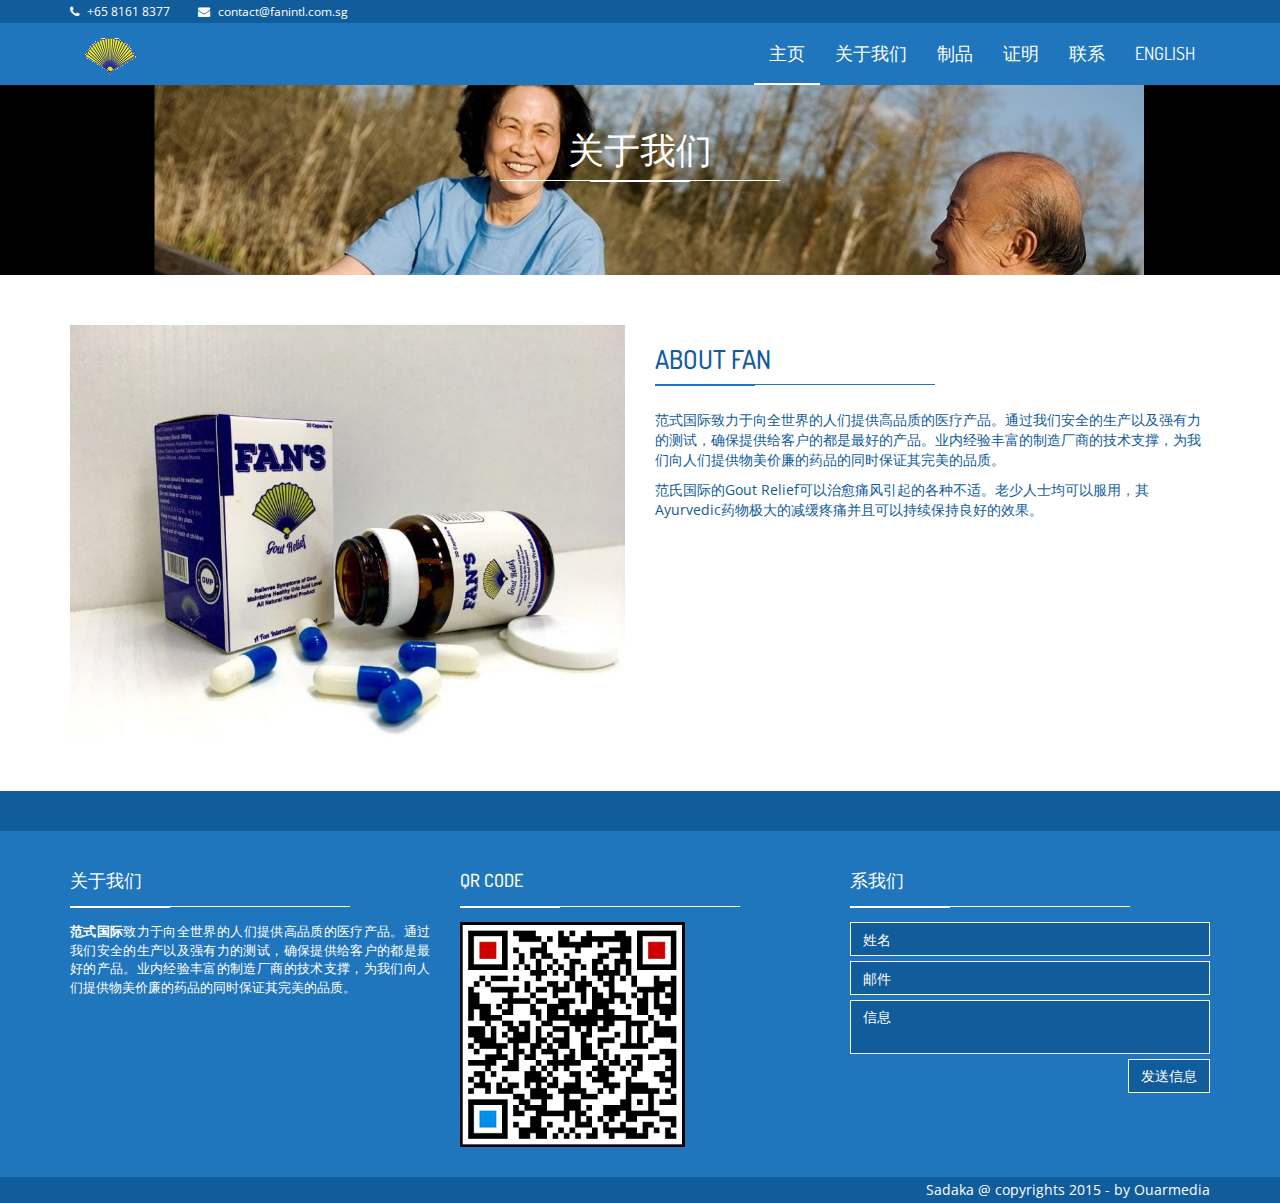
<file: Fan International/HTML/cn-about.html>
<!DOCTYPE html>
<html class="no-js">
    <head>
        <meta charset="utf-8">
        <title>FAN international site : About</title>
        <meta name="description" content="">
        <meta name="viewport" content="width=device-width, initial-scale=1">
        <!-- Fonts -->
        <link href='http://fonts.googleapis.com/css?family=Open+Sans:400,300,700' rel='stylesheet' type='text/css'>
        <link href='http://fonts.googleapis.com/css?family=Dosis:400,700' rel='stylesheet' type='text/css'>
        <!-- Bootsrap -->
        <link rel="stylesheet" href="assets/css/bootstrap.min.css">
        <!-- Font awesome -->
        <link rel="stylesheet" href="assets/css/font-awesome.min.css">
        <!-- Owl carousel -->
        <link rel="stylesheet" href="assets/css/owl.carousel.css">
        <!-- Template main Css -->
        <link rel="stylesheet" href="assets/css/style.css">
        <!-- Modernizr -->
        <script src="assets/js/modernizr-2.6.2.min.js"></script>
    </head>
    <body>
    <header class="main-header">
        <nav class="navbar navbar-static-top">
            <div class="navbar-top">
              <div class="container">
                  <div class="row">
                    <div class="col-sm-6 col-xs-12">
                        <ul class="list-unstyled list-inline header-contact">
                            <li> <i class="fa fa-phone"></i> <a href="tel:+6581618377">+65 8161 8377 </a> </li>
                             <li> <i class="fa fa-envelope"></i> <a href="mailto:test@fillthisup.org">contact@fanintl.com.sg</a> </li>
                       </ul> <!-- /.header-contact  -->
                    </div>
                  </div>
              </div>
            </div>
            <div class="navbar-main">
              <div class="container">
                <div class="navbar-header">
                  <button type="button" class="navbar-toggle collapsed" data-toggle="collapse" data-target="#navbar" aria-expanded="false" aria-controls="navbar">
                    <span class="sr-only">Toggle navigation</span>
                    <span class="icon-bar"></span>
                    <span class="icon-bar"></span>
                    <span class="icon-bar"></span>
                  </button>
                  <a class="navbar-brand" href="index.html"><img src="assets/images/fanlogo.png" alt=""></a>
                </div>
                <div id="navbar" class="navbar-collapse collapse pull-right">
                  <ul class="nav navbar-nav">
                    <li><a class="is-active" href="cn-index.html">主页</a></li>
                    <li><a href="cn-about.html">关于我们</a></li>
                    <li class="has-child"><a href="#">制品</a>

                      <ul class="submenu">
                         <li class="submenu-item"><a href="cn-goutrelief.html">痛风救济 </a></li>
						 <li class="submenu-item"><a href="cn-jointrelief.html">联合救助 </a></li>
                      </ul>

                    </li>
                    <li><a href="cn-gallery.html">证明</a></li>
                    <li><a href="cn-contact.html">联系</a></li>
					<li><a href="about.html">ENGLISH</a></li>

                  </ul>

                </div> <!-- /#navbar -->

              </div> <!-- /.container -->

            </div> <!-- /.navbar-main -->


        </nav>

    </header> <!-- /. main-header -->
	<div class="page-heading text-center">
		<div class="container zoomIn animated">
			<h1 class="page-title">关于我们<span class="title-under"></span></h1>
		</div>
	</div>
	<div class="main-container">
		<div class="container">
			<div class="row fadeIn animated">
				<div class="col-md-6">
					<img src="assets/images/fan_pills.jpg" alt="" class="img-responsive">
				</div>
				<div class="col-md-6">
					<h2 class="title-style-2">ABOUT FAN <span class="title-under"></span></h2>
					<p>
						范式国际致力于向全世界的人们提供高品质的医疗产品。通过我们安全的生产以及强有力的测试，确保提供给客户的都是最好的产品。业内经验丰富的制造厂商的技术支撑，为我们向人们提供物美价廉的药品的同时保证其完美的品质。
					</p>
					<p> 范氏国际的Gout Relief可以治愈痛风引起的各种不适。老少人士均可以服用，其Ayurvedic药物极大的减缓疼痛并且可以持续保持良好的效果。
					</p>
				</div>
			</div> <!-- /.row -->
    </div>
	</div>
<footer class="main-footer">

        <div class="footer-top">

        </div>


        <div class="footer-main">
            <div class="container">

                <div class="row">
                    <div class="col-md-4">

                        <div class="footer-col">

                            <h4 class="footer-title">关于我们 <span class="title-under"></span></h4>

                            <div class="footer-content">

                                <p>
                                    <strong>范式国际</strong>致力于向全世界的人们提供高品质的医疗产品。通过我们安全的生产以及强有力的测试，确保提供给客户的都是最好的产品。业内经验丰富的制造厂商的技术支撑，为我们向人们提供物美价廉的药品的同时保证其完美的品质。
                                </p>

                            </div>

                        </div>

                    </div>

                    <div class="col-md-4">

                        <div class="footer-col">

                            <h4 class="footer-title">QR Code <span class="title-under"></span></h4>

                            <div class="footer-content">
								<img src="assets/images/QR.png" alt="">
                            </div>

                        </div>

                    </div>


                    <div class="col-md-4">

                        <div class="footer-col">

                            <h4 class="footer-title">系我们 <span class="title-under"></span></h4>

                            <div class="footer-content">

                                <div class="footer-form">

                                    <div class="footer-form" >

                                    <form action="php/mail.php" class="ajax-form">

                                        <div class="form-group">
                                            <input type="text" name="name" class="form-control" placeholder="姓名" required>
                                        </div>

                                         <div class="form-group">
                                            <input type="email" name="email" class="form-control" placeholder="邮件" required>
                                        </div>

                                        <div class="form-group">
                                            <textarea name="message" class="form-control" placeholder="信息" required></textarea>
                                        </div>

                                        <div class="form-group alerts">

                                            <div class="alert alert-success" role="alert">

                                            </div>

                                            <div class="alert alert-danger" role="alert">

                                            </div>

                                        </div>

                                         <div class="form-group">
                                            <button type="submit" class="btn btn-submit pull-right">发送信息</button>
                                        </div>

                                    </form>

                                </div>

                                </div>
                            </div>

                        </div>

                    </div>
                    <div class="clearfix"></div>



                </div>


            </div>


        </div>

        <div class="footer-bottom">

            <div class="container text-right">
                Sadaka @ copyrights 2015 - by <a href="http://www.ouarmedia.com" target="_blank">Ouarmedia</a>
            </div>
        </div>

    </footer> <!-- main-footer -->
        <!-- jQuery -->
        <script src="//ajax.googleapis.com/ajax/libs/jquery/1.11.1/jquery.min.js"></script>
        <script>window.jQuery || document.write('<script src="assets/js/jquery-1.11.1.min.js"><\/script>')</script>
        <!-- Bootsrap javascript file -->
        <script src="assets/js/bootstrap.min.js"></script>
        <!-- Template main javascript -->
        <script src="assets/js/main.js"></script>
        <!-- Google Analytics: change UA-XXXXX-X to be your site's ID. -->
        <script>
            (function(b,o,i,l,e,r){b.GoogleAnalyticsObject=l;b[l]||(b[l]=
            function(){(b[l].q=b[l].q||[]).push(arguments)});b[l].l=+new Date;
            e=o.createElement(i);r=o.getElementsByTagName(i)[0];
            e.src='//www.google-analytics.com/analytics.js';
            r.parentNode.insertBefore(e,r)}(window,document,'script','ga'));
            ga('create','UA-XXXXX-X');ga('send','pageview');
        </script>
    </body>
</html>
</file>
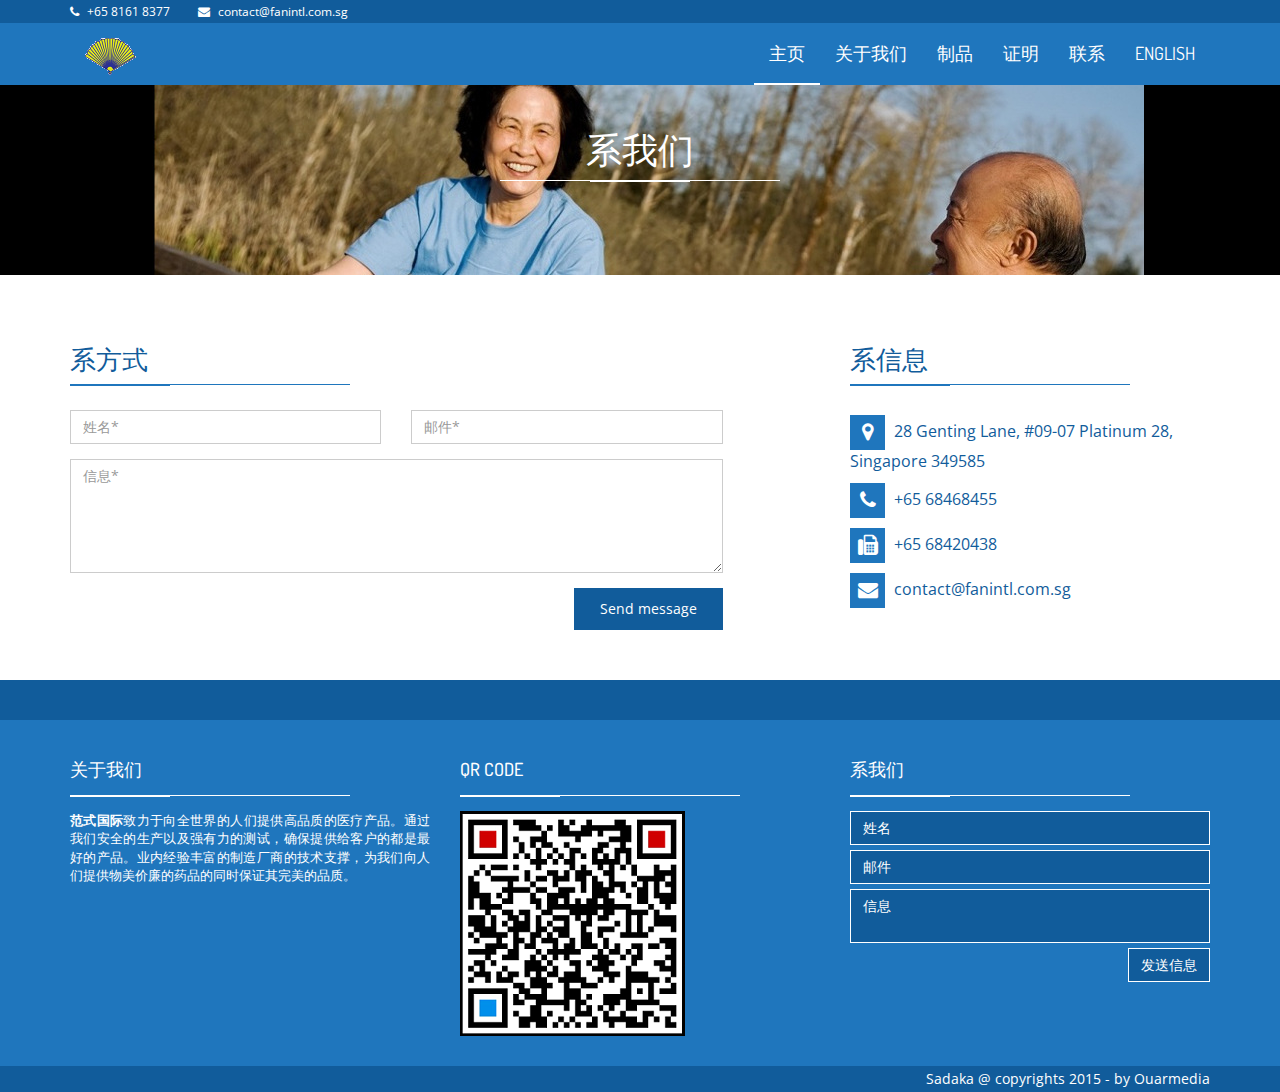
<file: Fan International/HTML/cn-contact.html>
<!DOCTYPE html>
<html class="no-js">
    <head>
        <meta charset="utf-8">
        <title>FAN international site : Contact</title>
        <meta name="description" content="">
        <meta name="viewport" content="width=device-width, initial-scale=1">
        <!-- Fonts -->
        <link href='http://fonts.googleapis.com/css?family=Open+Sans:400,300,700' rel='stylesheet' type='text/css'>
        <link href='http://fonts.googleapis.com/css?family=Dosis:400,700' rel='stylesheet' type='text/css'>
        <!-- Bootsrap -->
        <link rel="stylesheet" href="assets/css/bootstrap.min.css">
        <!-- Font awesome -->
        <link rel="stylesheet" href="assets/css/font-awesome.min.css">
        <!-- Owl carousel -->
        <link rel="stylesheet" href="assets/css/owl.carousel.css">
        <!-- Template main Css -->
        <link rel="stylesheet" href="assets/css/style.css">
        <!-- Modernizr -->
        <script src="assets/js/modernizr-2.6.2.min.js"></script>
    </head>
    <body>
    <header class="main-header">
        <nav class="navbar navbar-static-top">
            <div class="navbar-top">
              <div class="container">
                  <div class="row">
                    <div class="col-sm-6 col-xs-12">
                        <ul class="list-unstyled list-inline header-contact">
                            <li> <i class="fa fa-phone"></i> <a href="tel:+6581618377">+65 8161 8377 </a> </li>
                             <li> <i class="fa fa-envelope"></i> <a href="mailto:test@fillthisup.org">contact@fanintl.com.sg</a> </li>
                       </ul> <!-- /.header-contact  -->
                    </div>
                  </div>
              </div>
            </div>
            <div class="navbar-main">
              <div class="container">
                <div class="navbar-header">
                  <button type="button" class="navbar-toggle collapsed" data-toggle="collapse" data-target="#navbar" aria-expanded="false" aria-controls="navbar">
                    <span class="sr-only">Toggle navigation</span>
                    <span class="icon-bar"></span>
                    <span class="icon-bar"></span>
                    <span class="icon-bar"></span>
                  </button>
                  <a class="navbar-brand" href="index.html"><img src="assets/images/fanlogo.png" alt=""></a>
                </div>
                <div id="navbar" class="navbar-collapse collapse pull-right">
                  <ul class="nav navbar-nav">
                    <li><a class="is-active" href="cn-index.html">主页</a></li>
                    <li><a href="cn-about.html">关于我们</a></li>
                    <li class="has-child"><a href="#">制品</a>

                      <ul class="submenu">
                         <li class="submenu-item"><a href="cn-goutrelief.html">痛风救济 </a></li>
						 <li class="submenu-item"><a href="cn-jointrelief.html">联合救助 </a></li>
                      </ul>

                    </li>
                    <li><a href="cn-gallery.html">证明</a></li>
                    <li><a href="cn-contact.html">联系</a></li>
					<li><a href="contact.html">ENGLISH</a></li>

                  </ul>

                </div> <!-- /#navbar -->

              </div> <!-- /.container -->

            </div> <!-- /.navbar-main -->


        </nav>

    </header> <!-- /. main-header -->
	<div class="page-heading text-center">
		<div class="container zoomIn animated">
			<h1 class="page-title">系我们 <span class="title-under"></span></h1>
		</div>
	</div>
	<div class="main-container fadeIn animated">
		<div class="container">
			<div class="row">
				<div class="col-md-7 col-sm-12 col-form">
					<h2 class="title-style-2">系方式 <span class="title-under"></span></h2>
					<form action="php/mail.php" class="contact-form ajax-form">
						<div class="row">
							<div class="form-group col-md-6">
	                            <input type="text" name="name" class="form-control" placeholder="姓名*" required>
	                        </div>
	                         <div class="form-group col-md-6">
	                            <input type="email" name="email" class="form-control" placeholder="邮件*" required>
	                        </div>
						</div>
                        <div class="form-group">
                            <textarea name="message" rows="5" class="form-control" placeholder="信息*" required></textarea>
                        </div>
                        <div class="form-group alerts">
                        	<div class="alert alert-success" role="alert">
							</div>
							<div class="alert alert-danger" role="alert">
							</div>
                        </div>
                         <div class="form-group">
                            <button type="submit" class="btn btn-primary pull-right">Send message</button>
                        </div>
                        <div class="clearfix"></div>
					</form>
				</div>
				<div class="col-md-4 col-md-offset-1 col-contact">
					<h2 class="title-style-2"> 系信息 <span class="title-under"></span></h2>
					<div class="contact-items">
						<ul class="list-unstyled contact-items-list">
							<li class="contact-item"> <span class="contact-icon"> <i class="fa fa-map-marker"></i></span> 28 Genting Lane, #09-07 Platinum 28, Singapore 349585</li>
							<li class="contact-item"> <span class="contact-icon"> <i class="fa fa-phone"></i></span> +65 68468455</li>
							<li class="contact-item"> <span class="contact-icon"> <i class="fa fa-fax"></i></span> +65 68420438</li>
							<li class="contact-item"> <span class="contact-icon"> <i class="fa fa-envelope"></i></span> contact@fanintl.com.sg</li>
						</ul>
					</div>
				</div>
			</div> <!-- /.row -->
		</div>
	</div>
    <footer class="main-footer">
        <div class="footer-top">
        </div>
               <div class="footer-main">
            <div class="container">

                <div class="row">
                    <div class="col-md-4">

                        <div class="footer-col">

                            <h4 class="footer-title">关于我们 <span class="title-under"></span></h4>

                            <div class="footer-content">

                                <p>
                                    <strong>范式国际</strong>致力于向全世界的人们提供高品质的医疗产品。通过我们安全的生产以及强有力的测试，确保提供给客户的都是最好的产品。业内经验丰富的制造厂商的技术支撑，为我们向人们提供物美价廉的药品的同时保证其完美的品质。
                                </p>

                            </div>

                        </div>

                    </div>

                    <div class="col-md-4">

                        <div class="footer-col">

                            <h4 class="footer-title">QR Code <span class="title-under"></span></h4>

                            <div class="footer-content">
								<img src="assets/images/QR.png" alt="">
                            </div>

                        </div>

                    </div>


                    <div class="col-md-4">

                        <div class="footer-col">

                            <h4 class="footer-title">系我们 <span class="title-under"></span></h4>

                            <div class="footer-content">

                                <div class="footer-form">

                                    <div class="footer-form" >

                                    <form action="php/mail.php" class="ajax-form">

                                        <div class="form-group">
                                            <input type="text" name="name" class="form-control" placeholder="姓名" required>
                                        </div>

                                         <div class="form-group">
                                            <input type="email" name="email" class="form-control" placeholder="邮件" required>
                                        </div>

                                        <div class="form-group">
                                            <textarea name="message" class="form-control" placeholder="信息" required></textarea>
                                        </div>

                                        <div class="form-group alerts">

                                            <div class="alert alert-success" role="alert">

                                            </div>

                                            <div class="alert alert-danger" role="alert">

                                            </div>

                                        </div>

                                         <div class="form-group">
                                            <button type="submit" class="btn btn-submit pull-right">发送信息</button>
                                        </div>

                                    </form>

                                </div>

                                </div>
                            </div>

                        </div>

                    </div>
                    <div class="clearfix"></div>



                </div>


            </div>


        </div>

        <div class="footer-bottom">
            <div class="container text-right">
                Sadaka @ copyrights 2015 - by <a href="http://www.ouarmedia.com" target="_blank">Ouarmedia</a>
            </div>
        </div>
    </footer>
        <!-- jQuery -->
        <script src="//ajax.googleapis.com/ajax/libs/jquery/1.11.1/jquery.min.js"></script>
        <script>window.jQuery || document.write('<script src="assets/js/jquery-1.11.1.min.js"><\/script>')</script>
        <!-- Bootsrap javascript file -->
        <script src="assets/js/bootstrap.min.js"></script>
        <!-- Google map  -->
        <script src="http://maps.google.com/maps/api/js?sensor=false&amp;libraries=places" type="text/javascript"></script>
        <!-- Template main javascript -->
        <script src="assets/js/main.js"></script>
        <!-- Google Analytics: change UA-XXXXX-X to be your site's ID. -->
        <script>
            (function(b,o,i,l,e,r){b.GoogleAnalyticsObject=l;b[l]||(b[l]=
            function(){(b[l].q=b[l].q||[]).push(arguments)});b[l].l=+new Date;
            e=o.createElement(i);r=o.getElementsByTagName(i)[0];
            e.src='//www.google-analytics.com/analytics.js';
            r.parentNode.insertBefore(e,r)}(window,document,'script','ga'));
            ga('create','UA-XXXXX-X');ga('send','pageview');
        </script>
    </body>
</html>
</file>
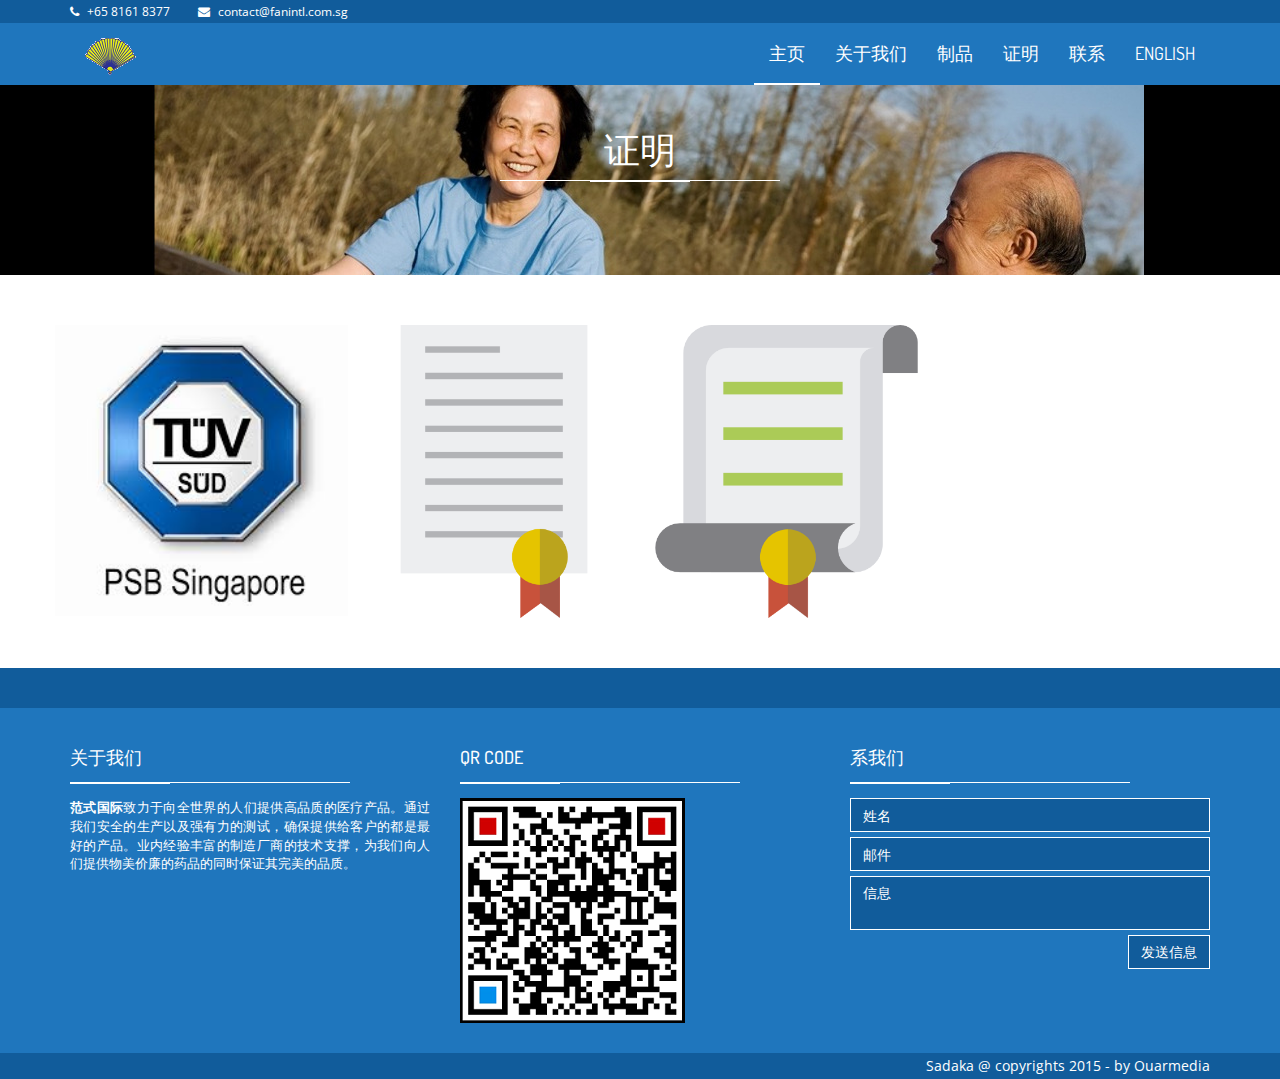
<file: Fan International/HTML/cn-gallery.html>
<!DOCTYPE html>
<html class="no-js">
    <head>
        <meta charset="utf-8">
        <title>FAN international site : Certification</title>
        <meta name="description" content="">
        <meta name="viewport" content="width=device-width, initial-scale=1">
        <!-- Fonts -->
        <link href='http://fonts.googleapis.com/css?family=Open+Sans:400,300,700' rel='stylesheet' type='text/css'>
        <link href='http://fonts.googleapis.com/css?family=Dosis:400,700' rel='stylesheet' type='text/css'>
        <!-- Bootsrap -->
        <link rel="stylesheet" href="assets/css/bootstrap.min.css">
        <!-- Font awesome -->
        <link rel="stylesheet" href="assets/css/font-awesome.min.css">
        <!-- Owl carousel -->
        <link rel="stylesheet" href="assets/css/owl.carousel.css">
        <!-- Template main Css -->
        <link rel="stylesheet" href="assets/css/style.css">
        <!-- Modernizr -->
        <script src="assets/js/modernizr-2.6.2.min.js"></script>
    </head>
    <body>
    <header class="main-header">
        <nav class="navbar navbar-static-top">
            <div class="navbar-top">
              <div class="container">
                  <div class="row">
                    <div class="col-sm-6 col-xs-12">
                        <ul class="list-unstyled list-inline header-contact">
                            <li> <i class="fa fa-phone"></i> <a href="tel:+6581618377">+65 8161 8377 </a> </li>
                             <li> <i class="fa fa-envelope"></i> <a href="mailto:test@fillthisup.org">contact@fanintl.com.sg</a> </li>
                       </ul> <!-- /.header-contact  -->
                    </div>
                  </div>
              </div>
            </div>
            <div class="navbar-main">
              <div class="container">
                <div class="navbar-header">
                  <button type="button" class="navbar-toggle collapsed" data-toggle="collapse" data-target="#navbar" aria-expanded="false" aria-controls="navbar">
                    <span class="sr-only">Toggle navigation</span>
                    <span class="icon-bar"></span>
                    <span class="icon-bar"></span>
                    <span class="icon-bar"></span>
                  </button>
                  <a class="navbar-brand" href="index.html"><img src="assets/images/fanlogo.png" alt=""></a>
                </div>
                <div id="navbar" class="navbar-collapse collapse pull-right">
                  <ul class="nav navbar-nav">
                    <li><a class="is-active" href="cn-index.html">主页</a></li>
                    <li><a href="cn-about.html">关于我们</a></li>
                    <li class="has-child"><a href="#">制品</a>

                      <ul class="submenu">
                         <li class="submenu-item"><a href="cn-goutrelief.html">痛风救济 </a></li>
						 <li class="submenu-item"><a href="cn-jointrelief.html">联合救助 </a></li>
                      </ul>

                    </li>
                    <li><a href="cn-gallery.html">证明</a></li>
                    <li><a href="cn-contact.html">联系</a></li>
					<li><a href="gallery.html">ENGLISH</a></li>

                  </ul>

                </div> <!-- /#navbar -->

              </div> <!-- /.container -->

            </div> <!-- /.navbar-main -->


        </nav>

    </header> <!-- /. main-header -->
	<div class="page-heading text-center">
		<div class="container zoomIn animated">
			<h1 class="page-title">证明 <span class="title-under"></span></h1>
		</div>
	</div>
	<div class="main-container">
		<div class="container gallery fadeIn animated">
			<div class="row">
					<a href="assets/images/gallery/fancert_tuv_cert.jpeg" class="col-md-3 col-sm-4 gallery-item lightbox">
						<img src="assets/images/gallery/thumb/fancert_tuv_cert.jpeg" alt="">
						<span class="on-hover">
							<span class="hover-caption">TUV Certification</span>
						</span>
					</a> <!-- /.gallery-item -->
					<a href="assets/images/gallery/Fan's%20Gout%20Relief%20Heavy%20Metal%20Report.pdf" class="col-md-3 col-sm-4 gallery-item lightbox" target="_blank">
						<img src="assets/images/gallery/thumb/Certificate1.png" alt="">
						<span class="on-hover">
							<span class="hover-caption">Fan's Gout Heavy Metal Report</span>
						</span>
					</a> <!-- /.gallery-item -->
					<a href="assets/images/gallery/Fan's%20Gout%20Relief%20Microbial%20Report.PDF" class="col-md-3 col-sm-4 gallery-item lightbox" target="_blank">
						<img src="assets/images/gallery/thumb/Certificate2.png" alt="">
						<span class="on-hover">
							<span class="hover-caption">Fan's Gout Relief Microbial Report</span>
						</span>
					</a> <!-- /.gallery-item -->
			</div>
		</div>
	</div> <!-- /.main-container  -->
    <footer class="main-footer">

        <div class="footer-top">

        </div>


        <div class="footer-main">
            <div class="container">

                <div class="row">
                    <div class="col-md-4">

                        <div class="footer-col">

                            <h4 class="footer-title">关于我们 <span class="title-under"></span></h4>

                            <div class="footer-content">

                                <p>
                                    <strong>范式国际</strong>致力于向全世界的人们提供高品质的医疗产品。通过我们安全的生产以及强有力的测试，确保提供给客户的都是最好的产品。业内经验丰富的制造厂商的技术支撑，为我们向人们提供物美价廉的药品的同时保证其完美的品质。
                                </p>

                            </div>

                        </div>

                    </div>

                    <div class="col-md-4">

                        <div class="footer-col">

                            <h4 class="footer-title">QR Code <span class="title-under"></span></h4>

                            <div class="footer-content">
								<img src="assets/images/QR.png" alt="">
                            </div>

                        </div>

                    </div>


                    <div class="col-md-4">

                        <div class="footer-col">

                            <h4 class="footer-title">系我们 <span class="title-under"></span></h4>

                            <div class="footer-content">

                                <div class="footer-form">

                                    <div class="footer-form" >

                                    <form action="php/mail.php" class="ajax-form">

                                        <div class="form-group">
                                            <input type="text" name="name" class="form-control" placeholder="姓名" required>
                                        </div>

                                         <div class="form-group">
                                            <input type="email" name="email" class="form-control" placeholder="邮件" required>
                                        </div>

                                        <div class="form-group">
                                            <textarea name="message" class="form-control" placeholder="信息" required></textarea>
                                        </div>

                                        <div class="form-group alerts">

                                            <div class="alert alert-success" role="alert">

                                            </div>

                                            <div class="alert alert-danger" role="alert">

                                            </div>

                                        </div>

                                         <div class="form-group">
                                            <button type="submit" class="btn btn-submit pull-right">发送信息</button>
                                        </div>

                                    </form>

                                </div>

                                </div>
                            </div>

                        </div>

                    </div>
                    <div class="clearfix"></div>



                </div>


            </div>


        </div>

        <div class="footer-bottom">
            <div class="container text-right">
                Sadaka @ copyrights 2015 - by <a href="http://www.ouarmedia.com" target="_blank">Ouarmedia</a>
            </div>
        </div>
    </footer>
        <!-- jQuery -->
        <script src="//ajax.googleapis.com/ajax/libs/jquery/1.11.1/jquery.min.js"></script>
        <script>window.jQuery || document.write('<script src="assets/js/jquery-1.11.1.min.js"><\/script>')</script>
        <!-- Bootsrap javascript file -->
        <script src="assets/js/bootstrap.min.js"></script>
        <!-- PrettyPhoto javascript file -->
        <script src="assets/js/jquery.prettyPhoto.js"></script>
        <!-- Template main javascript -->
        <script src="assets/js/main.js"></script>
        <!-- Google Analytics: change UA-XXXXX-X to be your site's ID. -->
        <script>
            (function(b,o,i,l,e,r){b.GoogleAnalyticsObject=l;b[l]||(b[l]=
            function(){(b[l].q=b[l].q||[]).push(arguments)});b[l].l=+new Date;
            e=o.createElement(i);r=o.getElementsByTagName(i)[0];
            e.src='//www.google-analytics.com/analytics.js';
            r.parentNode.insertBefore(e,r)}(window,document,'script','ga'));
            ga('create','UA-XXXXX-X');ga('send','pageview');
        </script>
    </body>
</html>
</file>
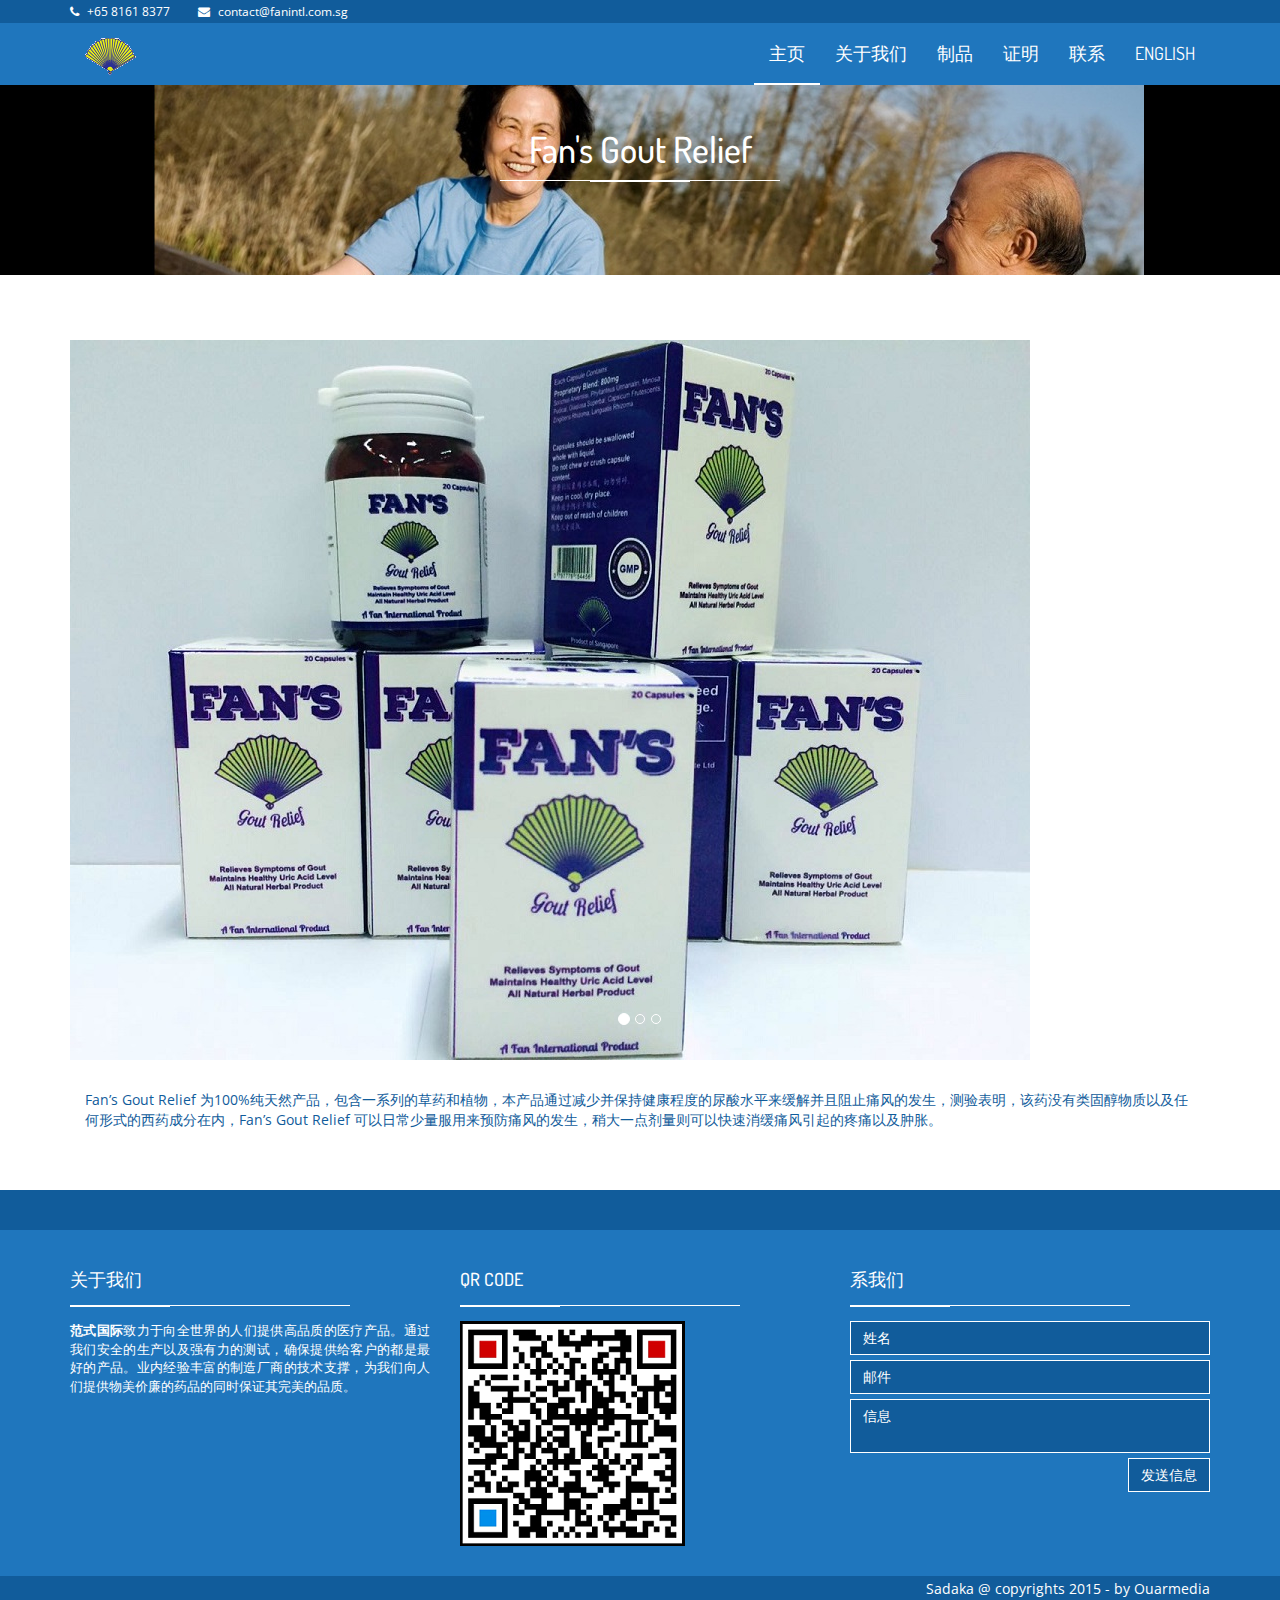
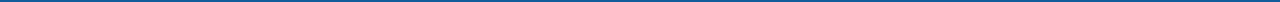
<file: Fan International/HTML/cn-goutrelief.html>
<!DOCTYPE html>
<html class="no-js">
    <head>
        <meta charset="utf-8">
        <title>FAN international site : Product</title>
        <meta name="description" content="">
        <meta name="viewport" content="width=device-width, initial-scale=1">
        <!-- Fonts -->
        <link href='http://fonts.googleapis.com/css?family=Open+Sans:400,300,700' rel='stylesheet' type='text/css'>
        <link href='http://fonts.googleapis.com/css?family=Dosis:400,700' rel='stylesheet' type='text/css'>
        <!-- Bootsrap -->
        <link rel="stylesheet" href="assets/css/bootstrap.min.css">
        <!-- Font awesome -->
        <link rel="stylesheet" href="assets/css/font-awesome.min.css">
        <!-- Owl carousel -->
        <link rel="stylesheet" href="assets/css/owl.carousel.css">
        <!-- Template main Css -->
        <link rel="stylesheet" href="assets/css/style.css">
        <!-- Modernizr -->
        <script src="assets/js/modernizr-2.6.2.min.js"></script>
    </head>
    <body>
    <header class="main-header">
        <nav class="navbar navbar-static-top">
            <div class="navbar-top">
              <div class="container">
                  <div class="row">
                    <div class="col-sm-6 col-xs-12">
                        <ul class="list-unstyled list-inline header-contact">
                            <li> <i class="fa fa-phone"></i> <a href="tel:+6581618377">+65 8161 8377 </a> </li>
                             <li> <i class="fa fa-envelope"></i> <a href="mailto:test@fillthisup.org">contact@fanintl.com.sg</a> </li>
                       </ul> <!-- /.header-contact  -->
                    </div>
                  </div>
              </div>
            </div>
            <div class="navbar-main">
              <div class="container">
                <div class="navbar-header">
                  <button type="button" class="navbar-toggle collapsed" data-toggle="collapse" data-target="#navbar" aria-expanded="false" aria-controls="navbar">
                    <span class="sr-only">Toggle navigation</span>
                    <span class="icon-bar"></span>
                    <span class="icon-bar"></span>
                    <span class="icon-bar"></span>
                  </button>
                  <a class="navbar-brand" href="index.html"><img src="assets/images/fanlogo.png" alt=""></a>
                </div>
                <div id="navbar" class="navbar-collapse collapse pull-right">
                  <ul class="nav navbar-nav">
                    <li><a class="is-active" href="cn-index.html">主页</a></li>
                    <li><a href="cn-about.html">关于我们</a></li>
                    <li class="has-child"><a href="#">制品</a>

                      <ul class="submenu">
                         <li class="submenu-item"><a href="cn-goutrelief.html">痛风救济 </a></li>
						 <li class="submenu-item"><a href="cn-jointrelief.html">联合救助 </a></li>
                      </ul>

                    </li>
                    <li><a href="cn-gallery.html">证明</a></li>
                    <li><a href="cn-contact.html">联系</a></li>
					<li><a href="goutrelief.html">ENGLISH</a></li>

                  </ul>

                </div> <!-- /#navbar -->

              </div> <!-- /.container -->

            </div> <!-- /.navbar-main -->


        </nav>

    </header> <!-- /. main-header -->
	<div class="page-heading text-center">
		<div class="container zoomIn animated">
			<h1 class="page-title">Fan's Gout Relief <span class="title-under"></span></h1>
		</div>
	</div>
	<div class="main-container">
		<div class="container">
			<div class="row">
				<div class="col-md-12 fadeIn animated">
					<div id="cause-carousel" class="carousel slide cause-carousel" data-ride="carousel">
						  <!-- Indicators -->
						  <ol class="carousel-indicators">
						    <li data-target="#cause-carousel" data-slide-to="0" class="active"></li>
						    <li data-target="#cause-carousel" data-slide-to="1"></li>
							<li data-target="#cause-carousel" data-slide-to="2"></li>
						  </ol>
						  <!-- Wrapper for slides -->
						  <div class="carousel-inner" role="listbox">
						    <div class="item active">
						      <img src="assets/images/goutrelief.jpg" alt="">
						    </div>
							<div class="item ">
								<img src="assets/images/causes/slider/beforeafter2.jpg" alt="">
								<div class="carousel-caption">
									<h2 class="carousel-title bounceInDown animated slow">之前</h2>
								</div>
							</div>
							<div class="item ">
								<img src="assets/images/causes/slider/beforeafter1.jpg" alt="">
								<div class="carousel-caption">
									<h2 class="carousel-title bounceInDown animated slow">之后</h2>
								</div>
							</div>							
						  </div>
					</div>
				</div>
			</div>
      <div class="col-md-12 fadeIn animated">
        <p>
          Fan’s Gout Relief 为100%纯天然产品，包含一系列的草药和植物，本产品通过减少并保持健康程度的尿酸水平来缓解并且阻止痛风的发生，测验表明，该药没有类固醇物质以及任何形式的西药成分在内，Fan’s Gout Relief 可以日常少量服用来预防痛风的发生，稍大一点剂量则可以快速消缓痛风引起的疼痛以及肿胀。
        </p>
      </div>
		</div>
	</div> <!-- /.main-container  -->
<footer class="main-footer">

        <div class="footer-top">

        </div>


        <div class="footer-main">
            <div class="container">

                <div class="row">
                    <div class="col-md-4">

                        <div class="footer-col">

                            <h4 class="footer-title">关于我们 <span class="title-under"></span></h4>

                            <div class="footer-content">

                                <p>
                                    <strong>范式国际</strong>致力于向全世界的人们提供高品质的医疗产品。通过我们安全的生产以及强有力的测试，确保提供给客户的都是最好的产品。业内经验丰富的制造厂商的技术支撑，为我们向人们提供物美价廉的药品的同时保证其完美的品质。
                                </p>

                            </div>

                        </div>

                    </div>

                    <div class="col-md-4">

                        <div class="footer-col">

                            <h4 class="footer-title">QR Code <span class="title-under"></span></h4>

                            <div class="footer-content">
								<img src="assets/images/QR.png" alt="">
                            </div>

                        </div>

                    </div>


                    <div class="col-md-4">

                        <div class="footer-col">

                            <h4 class="footer-title">系我们 <span class="title-under"></span></h4>

                            <div class="footer-content">

                                <div class="footer-form">

                                    <div class="footer-form" >

                                    <form action="php/mail.php" class="ajax-form">

                                        <div class="form-group">
                                            <input type="text" name="name" class="form-control" placeholder="姓名" required>
                                        </div>

                                         <div class="form-group">
                                            <input type="email" name="email" class="form-control" placeholder="邮件" required>
                                        </div>

                                        <div class="form-group">
                                            <textarea name="message" class="form-control" placeholder="信息" required></textarea>
                                        </div>

                                        <div class="form-group alerts">

                                            <div class="alert alert-success" role="alert">

                                            </div>

                                            <div class="alert alert-danger" role="alert">

                                            </div>

                                        </div>

                                         <div class="form-group">
                                            <button type="submit" class="btn btn-submit pull-right">发送信息</button>
                                        </div>

                                    </form>

                                </div>

                                </div>
                            </div>

                        </div>

                    </div>
                    <div class="clearfix"></div>



                </div>


            </div>


        </div>

        <div class="footer-bottom">

            <div class="container text-right">
                Sadaka @ copyrights 2015 - by <a href="http://www.ouarmedia.com" target="_blank">Ouarmedia</a>
            </div>
        </div>

    </footer>
        <!-- jQuery -->
        <script src="//ajax.googleapis.com/ajax/libs/jquery/1.11.1/jquery.min.js"></script>
        <script>window.jQuery || document.write('<script src="assets/js/jquery-1.11.1.min.js"><\/script>')</script>
        <!-- Bootsrap javascript file -->
        <script src="assets/js/bootstrap.min.js"></script>
        <!-- PrettyPhoto javascript file -->
        <script src="assets/js/jquery.prettyPhoto.js"></script>
        <!-- Google map  -->
        <script src="http://maps.google.com/maps/api/js?sensor=false&amp;libraries=places" type="text/javascript"></script>
        <!-- Template main javascript -->
        <script src="assets/js/main.js"></script>
        <!-- Google Analytics: change UA-XXXXX-X to be your site's ID. -->
        <script>
            (function(b,o,i,l,e,r){b.GoogleAnalyticsObject=l;b[l]||(b[l]=
            function(){(b[l].q=b[l].q||[]).push(arguments)});b[l].l=+new Date;
            e=o.createElement(i);r=o.getElementsByTagName(i)[0];
            e.src='//www.google-analytics.com/analytics.js';
            r.parentNode.insertBefore(e,r)}(window,document,'script','ga'));
            ga('create','UA-XXXXX-X');ga('send','pageview');
        </script>
    </body>
</html>
</file>
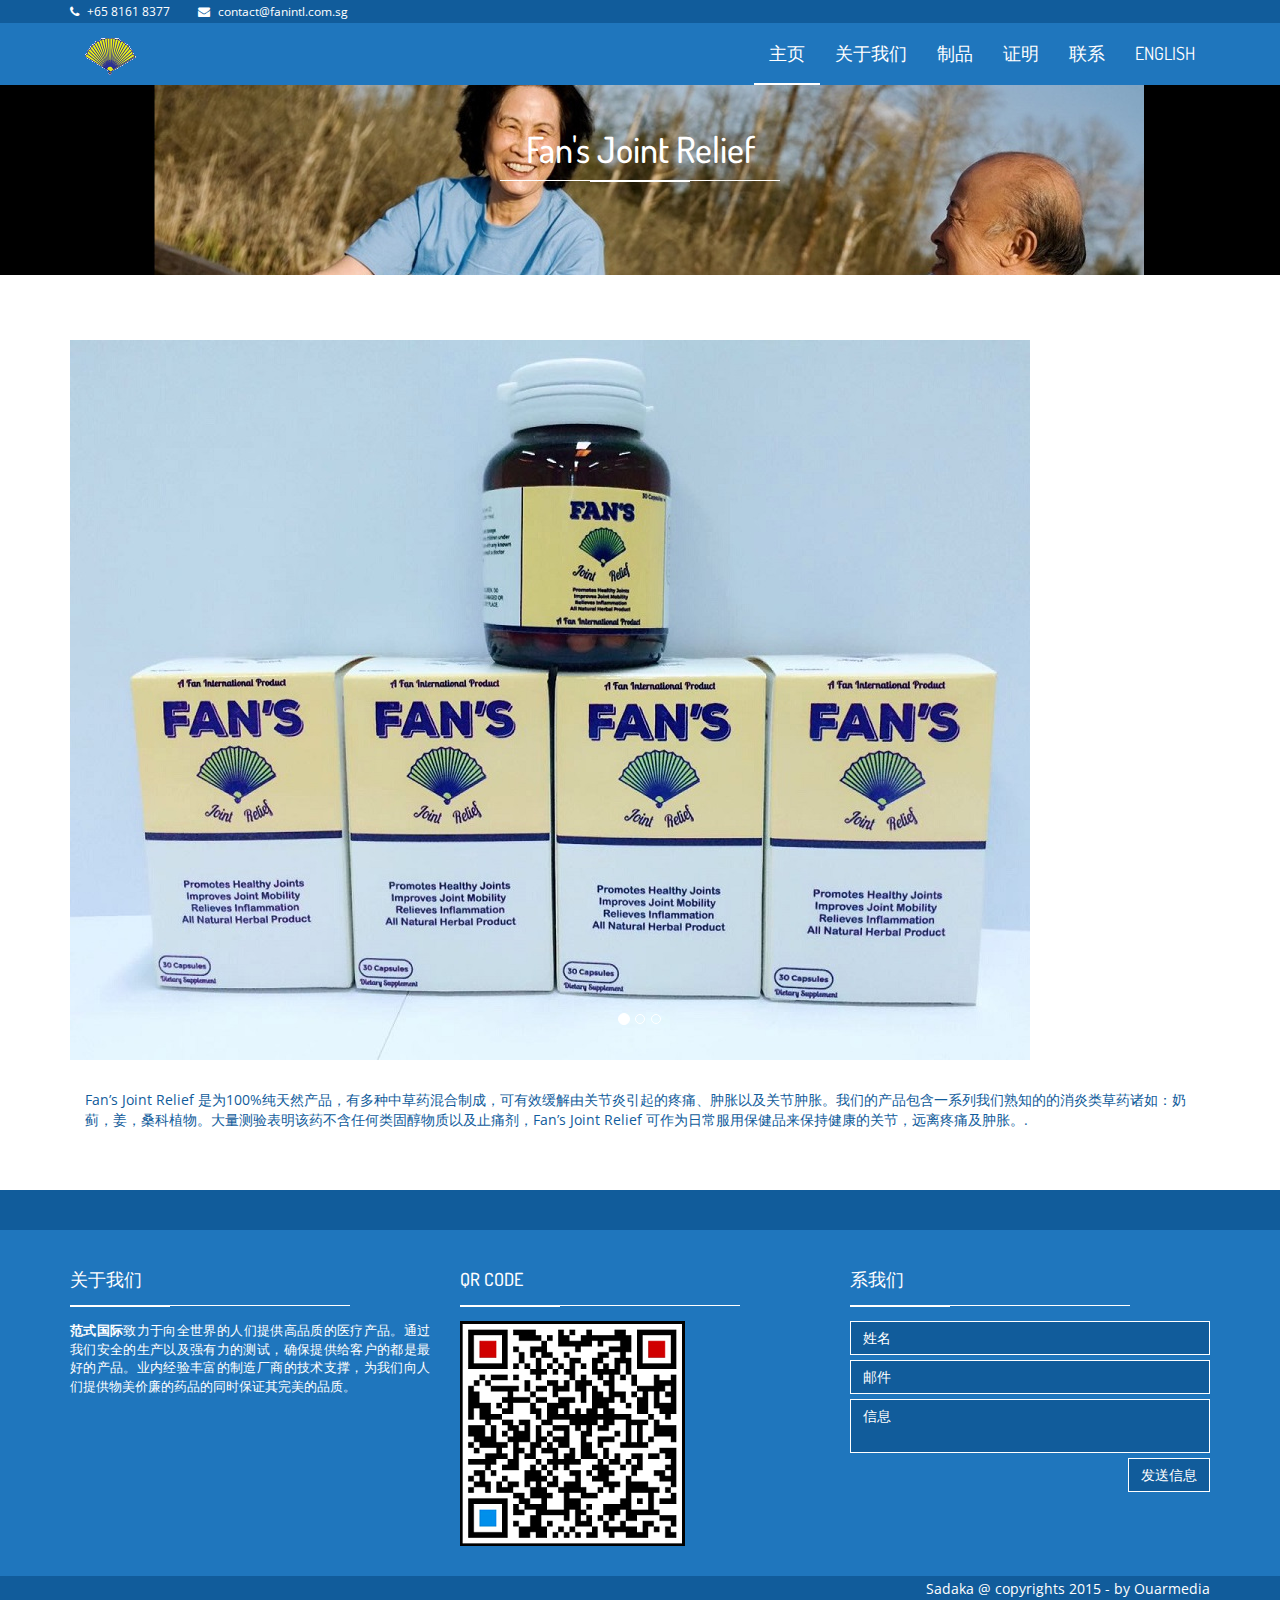
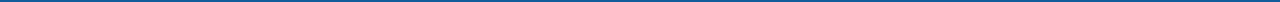
<file: Fan International/HTML/cn-jointrelief.html>
<!DOCTYPE html>
<html class="no-js">
    <head>
        <meta charset="utf-8">
        <title>FAN international site : Product</title>
        <meta name="description" content="">
        <meta name="viewport" content="width=device-width, initial-scale=1">
        <!-- Fonts -->
        <link href='http://fonts.googleapis.com/css?family=Open+Sans:400,300,700' rel='stylesheet' type='text/css'>
        <link href='http://fonts.googleapis.com/css?family=Dosis:400,700' rel='stylesheet' type='text/css'>

        <!-- Bootsrap -->
        <link rel="stylesheet" href="assets/css/bootstrap.min.css">

        <!-- Font awesome -->
        <link rel="stylesheet" href="assets/css/font-awesome.min.css">

        <!-- Owl carousel -->
        <link rel="stylesheet" href="assets/css/owl.carousel.css">

        <!-- Template main Css -->
        <link rel="stylesheet" href="assets/css/style.css">

        <!-- Modernizr -->
        <script src="assets/js/modernizr-2.6.2.min.js"></script>


    </head>

    <body>


    <header class="main-header">


        <nav class="navbar navbar-static-top">

            <div class="navbar-top">

              <div class="container">
                  <div class="row">

                    <div class="col-sm-6 col-xs-12">

                        <ul class="list-unstyled list-inline header-contact">
                            <li> <i class="fa fa-phone"></i> <a href="tel:+6581618377">+65 8161 8377 </a> </li>
                             <li> <i class="fa fa-envelope"></i> <a href="mailto:test@fillthisup.org">contact@fanintl.com.sg</a> </li>
                       </ul> <!-- /.header-contact  -->

                    </div>
                  </div>
              </div>

            </div>

            <div class="navbar-main">

              <div class="container">

                <div class="navbar-header">
                  <button type="button" class="navbar-toggle collapsed" data-toggle="collapse" data-target="#navbar" aria-expanded="false" aria-controls="navbar">

                    <span class="sr-only">Toggle navigation</span>
                    <span class="icon-bar"></span>
                    <span class="icon-bar"></span>
                    <span class="icon-bar"></span>

                  </button>

                  <a class="navbar-brand" href="index.html"><img src="assets/images/fanlogo.png" alt=""></a>

                </div>

                <div id="navbar" class="navbar-collapse collapse pull-right">

                  <ul class="nav navbar-nav">

                    <li><a class="is-active" href="cn-index.html">主页</a></li>
                    <li><a href="cn-about.html">关于我们</a></li>
                    <li class="has-child"><a href="#">制品</a>

                      <ul class="submenu">
                         <li class="submenu-item"><a href="cn-goutrelief.html">痛风救济 </a></li>
						 <li class="submenu-item"><a href="cn-jointrelief.html">联合救助 </a></li>
                      </ul>

                    </li>
                    <li><a href="cn-gallery.html">证明</a></li>
                    <li><a href="cn-contact.html">联系</a></li>
					<li><a href="jointrelief.html">ENGLISH</a></li>

                  </ul>

                </div> <!-- /#navbar -->

              </div> <!-- /.container -->

            </div> <!-- /.navbar-main -->


        </nav>

    </header> <!-- /. main-header -->


	<div class="page-heading text-center">

		<div class="container zoomIn animated">

			<h1 class="page-title">Fan's Joint Relief <span class="title-under"></span></h1>

		</div>

	</div>

	<div class="main-container">

		<div class="container">

			<div class="row">

				<div class="col-md-12 fadeIn animated">

					<div id="cause-carousel" class="carousel slide cause-carousel" data-ride="carousel">

						  <!-- Indicators -->
<ol class="carousel-indicators">
						    <li data-target="#cause-carousel" data-slide-to="0" class="active"></li>
						    <li data-target="#cause-carousel" data-slide-to="1"></li>
							<li data-target="#cause-carousel" data-slide-to="2"></li>
						  </ol>
						  <!-- Wrapper for slides -->
						  <div class="carousel-inner" role="listbox">
						    <div class="item active">
						      <img src="assets/images/jointrelief.jpg" alt="">
						    </div>
							<div class="item ">
								<img src="assets/images/causes/slider/beforeafter2.jpg" alt="">
								<div class="carousel-caption">
									<h2 class="carousel-title bounceInDown animated slow">Before</h2>
								</div>
							</div>
							<div class="item ">
								<img src="assets/images/causes/slider/beforeafter1.jpg" alt="">
								<div class="carousel-caption">
									<h2 class="carousel-title bounceInDown animated slow">After</h2>
								</div>
							</div>							
						  </div>
					</div>
				</div>
			</div>

      <div class="col-md-12 fadeIn animated">

        <p>
          Fan’s Joint Relief 是为100%纯天然产品，有多种中草药混合制成，可有效缓解由关节炎引起的疼痛、肿胀以及关节肿胀。我们的产品包含一系列我们熟知的的消炎类草药诸如：奶蓟，姜，桑科植物。大量测验表明该药不含任何类固醇物质以及止痛剂，Fan’s Joint Relief 可作为日常服用保健品来保持健康的关节，远离疼痛及肿胀。.
        </p>

      </div>

		</div>

	</div> <!-- /.main-container  -->


    <footer class="main-footer">

        <div class="footer-top">

        </div>


        <div class="footer-main">
            <div class="container">

                <div class="row">
                    <div class="col-md-4">

                        <div class="footer-col">

                            <h4 class="footer-title">关于我们 <span class="title-under"></span></h4>

                            <div class="footer-content">

                                <p>
                                    <strong>范式国际</strong>致力于向全世界的人们提供高品质的医疗产品。通过我们安全的生产以及强有力的测试，确保提供给客户的都是最好的产品。业内经验丰富的制造厂商的技术支撑，为我们向人们提供物美价廉的药品的同时保证其完美的品质。
                                </p>

                            </div>

                        </div>

                    </div>

                    <div class="col-md-4">

                        <div class="footer-col">

                            <h4 class="footer-title">QR Code <span class="title-under"></span></h4>

                            <div class="footer-content">
								<img src="assets/images/QR.png" alt="">
                            </div>

                        </div>

                    </div>


                    <div class="col-md-4">

                        <div class="footer-col">

                            <h4 class="footer-title">系我们 <span class="title-under"></span></h4>

                            <div class="footer-content">

                                <div class="footer-form">

                                    <div class="footer-form" >

                                    <form action="php/mail.php" class="ajax-form">

                                        <div class="form-group">
                                            <input type="text" name="name" class="form-control" placeholder="姓名" required>
                                        </div>

                                         <div class="form-group">
                                            <input type="email" name="email" class="form-control" placeholder="邮件" required>
                                        </div>

                                        <div class="form-group">
                                            <textarea name="message" class="form-control" placeholder="信息" required></textarea>
                                        </div>

                                        <div class="form-group alerts">

                                            <div class="alert alert-success" role="alert">

                                            </div>

                                            <div class="alert alert-danger" role="alert">

                                            </div>

                                        </div>

                                         <div class="form-group">
                                            <button type="submit" class="btn btn-submit pull-right">发送信息</button>
                                        </div>

                                    </form>

                                </div>

                                </div>
                            </div>

                        </div>

                    </div>
                    <div class="clearfix"></div>



                </div>


            </div>


        </div>

        <div class="footer-bottom">

            <div class="container text-right">
                Sadaka @ copyrights 2015 - by <a href="http://www.ouarmedia.com" target="_blank">Ouarmedia</a>
            </div>
        </div>

    </footer>






        <!-- jQuery -->
        <script src="//ajax.googleapis.com/ajax/libs/jquery/1.11.1/jquery.min.js"></script>
        <script>window.jQuery || document.write('<script src="assets/js/jquery-1.11.1.min.js"><\/script>')</script>

        <!-- Bootsrap javascript file -->
        <script src="assets/js/bootstrap.min.js"></script>

        <!-- PrettyPhoto javascript file -->
        <script src="assets/js/jquery.prettyPhoto.js"></script>



        <!-- Google map  -->
        <script src="http://maps.google.com/maps/api/js?sensor=false&amp;libraries=places" type="text/javascript"></script>


        <!-- Template main javascript -->
        <script src="assets/js/main.js"></script>

        <!-- Google Analytics: change UA-XXXXX-X to be your site's ID. -->
        <script>
            (function(b,o,i,l,e,r){b.GoogleAnalyticsObject=l;b[l]||(b[l]=
            function(){(b[l].q=b[l].q||[]).push(arguments)});b[l].l=+new Date;
            e=o.createElement(i);r=o.getElementsByTagName(i)[0];
            e.src='//www.google-analytics.com/analytics.js';
            r.parentNode.insertBefore(e,r)}(window,document,'script','ga'));
            ga('create','UA-XXXXX-X');ga('send','pageview');
        </script>
    </body>
</html>
</file>
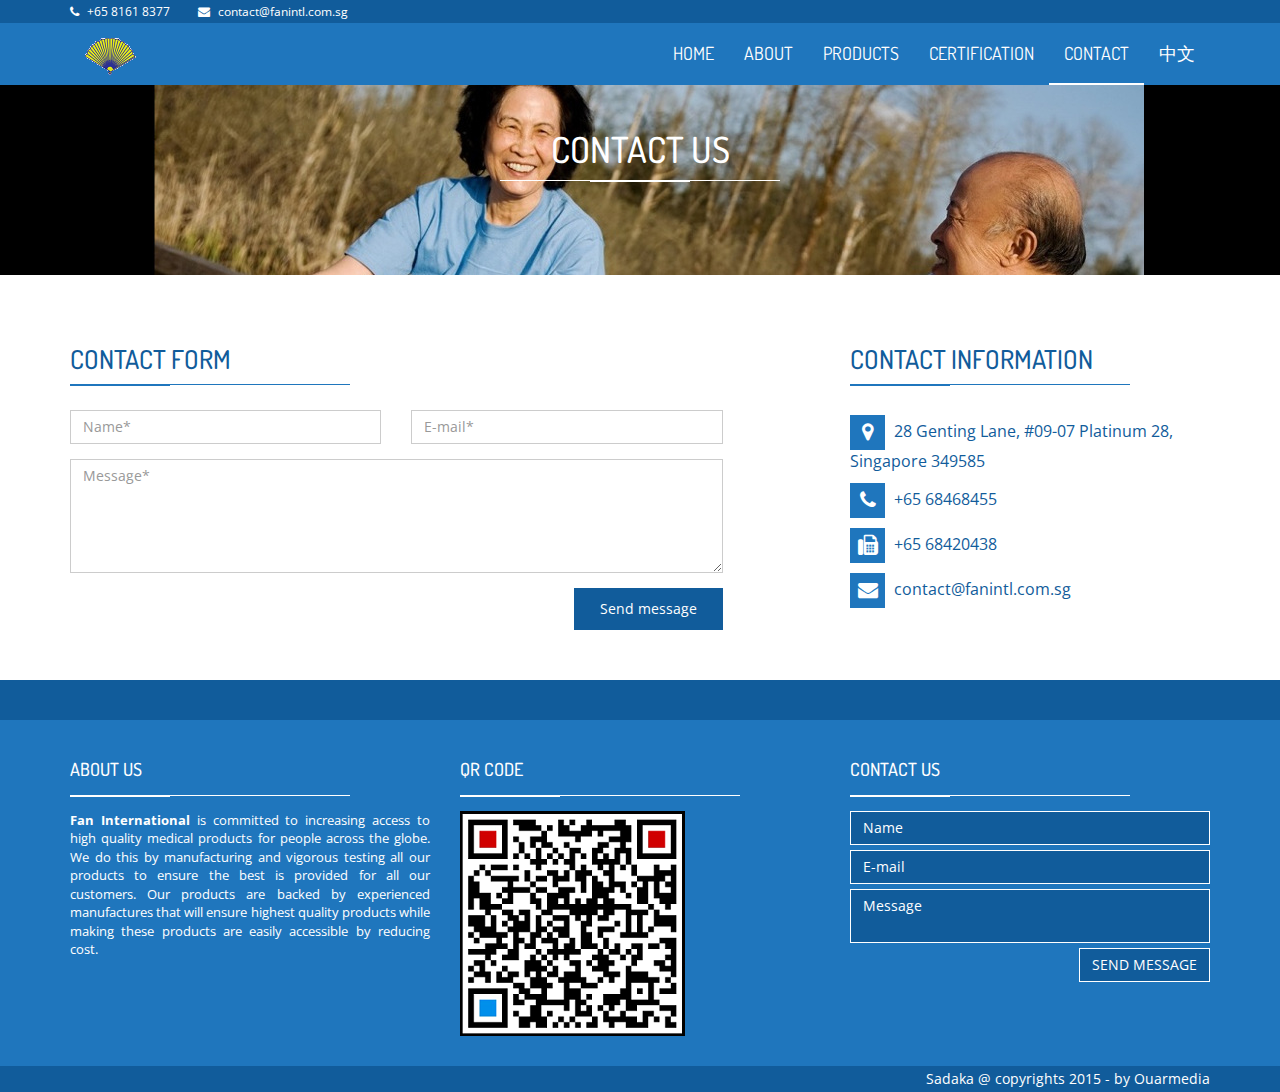
<file: Fan International/HTML/contact.html>
<!DOCTYPE html>
<html class="no-js">
    <head>
        <meta charset="utf-8">
        <title>FAN international site : Contact</title>
        <meta name="description" content="">
        <meta name="viewport" content="width=device-width, initial-scale=1">
        <!-- Fonts -->
        <link href='http://fonts.googleapis.com/css?family=Open+Sans:400,300,700' rel='stylesheet' type='text/css'>
        <link href='http://fonts.googleapis.com/css?family=Dosis:400,700' rel='stylesheet' type='text/css'>
        <!-- Bootsrap -->
        <link rel="stylesheet" href="assets/css/bootstrap.min.css">
        <!-- Font awesome -->
        <link rel="stylesheet" href="assets/css/font-awesome.min.css">
        <!-- Owl carousel -->
        <link rel="stylesheet" href="assets/css/owl.carousel.css">
        <!-- Template main Css -->
        <link rel="stylesheet" href="assets/css/style.css">
        <!-- Modernizr -->
        <script src="assets/js/modernizr-2.6.2.min.js"></script>
    </head>
    <body>
    <header class="main-header">
        <nav class="navbar navbar-static-top">
            <div class="navbar-top">
              <div class="container">
                  <div class="row">
                    <div class="col-sm-6 col-xs-12">
                        <ul class="list-unstyled list-inline header-contact">
                            <li> <i class="fa fa-phone"></i> <a href="tel:+6581618377">+65 8161 8377 </a> </li>
                             <li> <i class="fa fa-envelope"></i> <a href="mailto:test@fillthisup.org">contact@fanintl.com.sg</a> </li>
                       </ul> <!-- /.header-contact  -->
                    </div>
                  </div>
              </div>
            </div>
            <div class="navbar-main">
              <div class="container">
                <div class="navbar-header">
                  <button type="button" class="navbar-toggle collapsed" data-toggle="collapse" data-target="#navbar" aria-expanded="false" aria-controls="navbar">
                    <span class="sr-only">Toggle navigation</span>
                    <span class="icon-bar"></span>
                    <span class="icon-bar"></span>
                    <span class="icon-bar"></span>
                  </button>
                  <a class="navbar-brand" href="index.html"><img src="assets/images/fanlogo.png" alt=""></a>
                </div>
                <div id="navbar" class="navbar-collapse collapse pull-right">
                  <ul class="nav navbar-nav">
                    <li><a href="index.html">HOME</a></li>
                    <li><a href="about.html">ABOUT</a></li>
                    <li class="has-child"><a href="#">PRODUCTS</a>
                      <ul class="submenu">
                         <li class="submenu-item"><a href="goutrelief.html">Gout Relief </a></li>
						 <li class="submenu-item"><a href="jointrelief.html">Joint Relief </a></li>						 
                      </ul>
                    </li>
                    <li><a href="gallery.html">CERTIFICATION</a></li>
                    <li><a class="is-active" href="contact.html">CONTACT</a></li>
					<li><a href="cn-contact.html">中文</a></li>
                  </ul>
                </div> <!-- /#navbar -->
              </div> <!-- /.container -->
            </div> <!-- /.navbar-main -->
        </nav>
    </header> <!-- /. main-header -->
	<div class="page-heading text-center">
		<div class="container zoomIn animated">
			<h1 class="page-title">CONTACT US <span class="title-under"></span></h1>
		</div>
	</div>
	<div class="main-container fadeIn animated">
		<div class="container">
			<div class="row">
				<div class="col-md-7 col-sm-12 col-form">
					<h2 class="title-style-2">CONTACT FORM <span class="title-under"></span></h2>
					<form action="php/mail.php" class="contact-form ajax-form">
						<div class="row">
							<div class="form-group col-md-6">
	                            <input type="text" name="name" class="form-control" placeholder="Name*" required>
	                        </div>
	                         <div class="form-group col-md-6">
	                            <input type="email" name="email" class="form-control" placeholder="E-mail*" required>
	                        </div>
						</div>
                        <div class="form-group">
                            <textarea name="message" rows="5" class="form-control" placeholder="Message*" required></textarea>
                        </div>
                        <div class="form-group alerts">
                        	<div class="alert alert-success" role="alert">
							</div>
							<div class="alert alert-danger" role="alert">
							</div>
                        </div>
                         <div class="form-group">
                            <button type="submit" class="btn btn-primary pull-right">Send message</button>
                        </div>
                        <div class="clearfix"></div>
					</form>
				</div>
				<div class="col-md-4 col-md-offset-1 col-contact">
					<h2 class="title-style-2"> Contact Information <span class="title-under"></span></h2>
					<div class="contact-items">
						<ul class="list-unstyled contact-items-list">
							<li class="contact-item"> <span class="contact-icon"> <i class="fa fa-map-marker"></i></span> 28 Genting Lane, #09-07 Platinum 28, Singapore 349585</li>
							<li class="contact-item"> <span class="contact-icon"> <i class="fa fa-phone"></i></span> +65 68468455</li>
							<li class="contact-item"> <span class="contact-icon"> <i class="fa fa-fax"></i></span> +65 68420438</li>
							<li class="contact-item"> <span class="contact-icon"> <i class="fa fa-envelope"></i></span>  contact@fanintl.com.sg</li>
						</ul>
					</div>
				</div>
			</div> <!-- /.row -->
		</div>
	</div>
    <footer class="main-footer">
        <div class="footer-top">
        </div>
        <div class="footer-main">
            <div class="container">
                <div class="row">
                    <div class="col-md-4">
                        <div class="footer-col">
                            <h4 class="footer-title">About us <span class="title-under"></span></h4>
                            <div class="footer-content">
                                <p>
                                    <strong>Fan International</strong> is committed to increasing access to high quality medical products for people across the globe. We do this by manufacturing and vigorous testing all our products to ensure the best is provided for all our customers. Our products are backed by experienced manufactures that will ensure highest quality products while making these products are easily accessible by reducing cost.
                                </p>
                            </div>
                        </div>
                    </div>
                    <div class="col-md-4">
                        <div class="footer-col">
                            <h4 class="footer-title">QR Code <span class="title-under"></span></h4>
                            <div class="footer-content">
								<img src="assets/images/QR.png" alt="">
                            </div>
                        </div>
                    </div>
                    <div class="col-md-4">
                        <div class="footer-col">
                            <h4 class="footer-title">Contact us <span class="title-under"></span></h4>
                            <div class="footer-content">
                                <div class="footer-form" >
                                    <form action="php/mail.php" class="ajax-form">
                                        <div class="form-group">
                                            <input type="text" name="name" class="form-control" placeholder="Name" required>
                                        </div>
                                         <div class="form-group">
                                            <input type="email" name="email" class="form-control" placeholder="E-mail" required>
                                        </div>
                                        <div class="form-group">
                                            <textarea name="message" class="form-control" placeholder="Message" required></textarea>
                                        </div>
                                        <div class="form-group alerts">
                                            <div class="alert alert-success" role="alert">
                                            </div>
                                            <div class="alert alert-danger" role="alert">
                                            </div>
                                        </div>
                                         <div class="form-group">
                                            <button type="submit" class="btn btn-submit pull-right">Send message</button>
                                        </div>
                                    </form>
                                </div>
                            </div>
                        </div>
                    </div>
                    <div class="clearfix"></div>
                </div>
            </div>
        </div>
        <div class="footer-bottom">
            <div class="container text-right">
                Sadaka @ copyrights 2015 - by <a href="http://www.ouarmedia.com" target="_blank">Ouarmedia</a>
            </div>
        </div>
    </footer>
        <!-- jQuery -->
        <script src="//ajax.googleapis.com/ajax/libs/jquery/1.11.1/jquery.min.js"></script>
        <script>window.jQuery || document.write('<script src="assets/js/jquery-1.11.1.min.js"><\/script>')</script>
        <!-- Bootsrap javascript file -->
        <script src="assets/js/bootstrap.min.js"></script>
        <!-- Google map  -->
        <script src="http://maps.google.com/maps/api/js?sensor=false&amp;libraries=places" type="text/javascript"></script>
        <!-- Template main javascript -->
        <script src="assets/js/main.js"></script>
        <!-- Google Analytics: change UA-XXXXX-X to be your site's ID. -->
        <script>
            (function(b,o,i,l,e,r){b.GoogleAnalyticsObject=l;b[l]||(b[l]=
            function(){(b[l].q=b[l].q||[]).push(arguments)});b[l].l=+new Date;
            e=o.createElement(i);r=o.getElementsByTagName(i)[0];
            e.src='//www.google-analytics.com/analytics.js';
            r.parentNode.insertBefore(e,r)}(window,document,'script','ga'));
            ga('create','UA-XXXXX-X');ga('send','pageview');
        </script>
    </body>
</html>
</file>
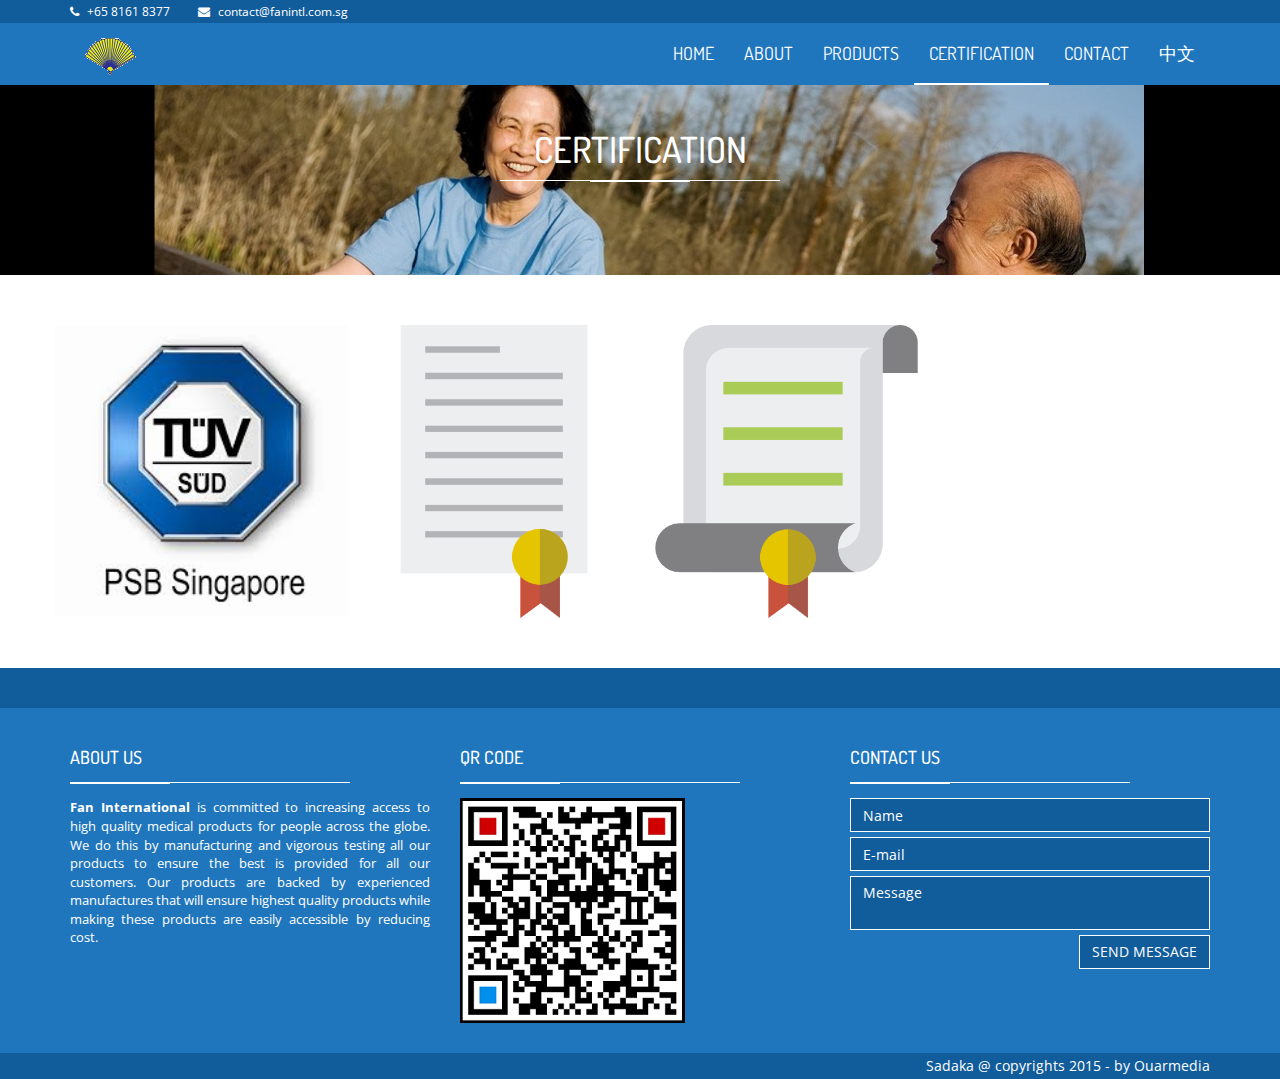
<file: Fan International/HTML/gallery.html>
<!DOCTYPE html>
<html class="no-js">
    <head>
        <meta charset="utf-8">
        <title>FAN international site : Certification</title>
        <meta name="description" content="">
        <meta name="viewport" content="width=device-width, initial-scale=1">
        <!-- Fonts -->
        <link href='http://fonts.googleapis.com/css?family=Open+Sans:400,300,700' rel='stylesheet' type='text/css'>
        <link href='http://fonts.googleapis.com/css?family=Dosis:400,700' rel='stylesheet' type='text/css'>
        <!-- Bootsrap -->
        <link rel="stylesheet" href="assets/css/bootstrap.min.css">
        <!-- Font awesome -->
        <link rel="stylesheet" href="assets/css/font-awesome.min.css">
        <!-- Owl carousel -->
        <link rel="stylesheet" href="assets/css/owl.carousel.css">
        <!-- Template main Css -->
        <link rel="stylesheet" href="assets/css/style.css">
        <!-- Modernizr -->
        <script src="assets/js/modernizr-2.6.2.min.js"></script>
    </head>
    <body>
    <header class="main-header">
        <nav class="navbar navbar-static-top">
            <div class="navbar-top">
              <div class="container">
                  <div class="row">
                    <div class="col-sm-6 col-xs-12">
                        <ul class="list-unstyled list-inline header-contact">
                            <li> <i class="fa fa-phone"></i> <a href="tel:+6581618377">+65 8161 8377 </a> </li>
                             <li> <i class="fa fa-envelope"></i> <a href="mailto:test@fillthisup.org">contact@fanintl.com.sg</a> </li>
                       </ul> <!-- /.header-contact  -->
                    </div>
                  </div>
              </div>
            </div>
            <div class="navbar-main">
              <div class="container">
                <div class="navbar-header">
                  <button type="button" class="navbar-toggle collapsed" data-toggle="collapse" data-target="#navbar" aria-expanded="false" aria-controls="navbar">
                    <span class="sr-only">Toggle navigation</span>
                    <span class="icon-bar"></span>
                    <span class="icon-bar"></span>
                    <span class="icon-bar"></span>
                  </button>
                  <a class="navbar-brand" href="index.html"><img src="assets/images/fanlogo.png" alt=""></a>
                </div>
                <div id="navbar" class="navbar-collapse collapse pull-right">
                  <ul class="nav navbar-nav">
                    <li><a href="index.html">HOME</a></li>
                    <li><a href="about.html">ABOUT</a></li>
                    <li class="has-child"><a href="#">PRODUCTS</a>
                      <ul class="submenu">
                         <li class="submenu-item"><a href="goutrelief.html">Gout Relief </a></li>
						 <li class="submenu-item"><a href="jointrelief.html">Joint Relief </a></li>
                      </ul>
                    </li>
                    <li><a href="gallery.html" class="is-active">CERTIFICATION</a></li>
                    <li><a href="contact.html">CONTACT</a></li>
					<li><a href="cn-gallery.html">中文</a></li>
                  </ul>
                </div> <!-- /#navbar -->
              </div> <!-- /.container -->
            </div> <!-- /.navbar-main -->
        </nav>
    </header> <!-- /. main-header -->
	<div class="page-heading text-center">
		<div class="container zoomIn animated">
			<h1 class="page-title">CERTIFICATION <span class="title-under"></span></h1>
		</div>
	</div>
	<div class="main-container">
		<div class="container gallery fadeIn animated">
			<div class="row">
					<a href="assets/images/gallery/fancert_tuv_cert.jpeg" class="col-md-3 col-sm-4 gallery-item lightbox">
						<img src="assets/images/gallery/thumb/fancert_tuv_cert.jpeg" alt="">
						<span class="on-hover">
							<span class="hover-caption">TUV Certification</span>
						</span>
					</a> <!-- /.gallery-item -->
					<a href="assets/images/gallery/Fan's%20Gout%20Relief%20Heavy%20Metal%20Report.pdf" class="col-md-3 col-sm-4 gallery-item lightbox" target="_blank">
						<img src="assets/images/gallery/thumb/Certificate1.png" alt="">
						<span class="on-hover">
							<span class="hover-caption">Fan's Gout Heavy Metal Report</span>
						</span>
					</a> <!-- /.gallery-item -->
					<a href="assets/images/gallery/Fan's%20Gout%20Relief%20Microbial%20Report.PDF" class="col-md-3 col-sm-4 gallery-item lightbox" target="_blank">
						<img src="assets/images/gallery/thumb/Certificate2.png" alt="">
						<span class="on-hover">
							<span class="hover-caption">Fan's Gout Relief Microbial Report</span>
						</span>
					</a> <!-- /.gallery-item -->
			</div>
		</div>
	</div> <!-- /.main-container  -->
    <footer class="main-footer">
        <div class="footer-top">
        </div>
        <div class="footer-main">
            <div class="container">
                <div class="row">
                    <div class="col-md-4">
                        <div class="footer-col">
                            <h4 class="footer-title">About us <span class="title-under"></span></h4>
                            <div class="footer-content">
                                <p>
                                    <strong>Fan International</strong> is committed to increasing access to high quality medical products for people across the globe. We do this by manufacturing and vigorous testing all our products to ensure the best is provided for all our customers. Our products are backed by experienced manufactures that will ensure highest quality products while making these products are easily accessible by reducing cost.
                                </p>
                            </div>
                        </div>
                    </div>
                    <div class="col-md-4">
                        <div class="footer-col">
                            <h4 class="footer-title">QR Code<span class="title-under"></span></h4>
                            <div class="footer-content">
								<img src="assets/images/QR.png" alt="">
                            </div>
                        </div>
                    </div>
                    <div class="col-md-4">
                        <div class="footer-col">
                            <h4 class="footer-title">Contact us <span class="title-under"></span></h4>
                            <div class="footer-content">
                                <div class="footer-form" >
                                    <form action="php/mail.php" class="ajax-form">
                                        <div class="form-group">
                                            <input type="text" name="name" class="form-control" placeholder="Name" required>
                                        </div>
                                         <div class="form-group">
                                            <input type="email" name="email" class="form-control" placeholder="E-mail" required>
                                        </div>
                                        <div class="form-group">
                                            <textarea name="message" class="form-control" placeholder="Message" required></textarea>
                                        </div>
                                        <div class="form-group alerts">
                                            <div class="alert alert-success" role="alert">
                                            </div>
                                            <div class="alert alert-danger" role="alert">
                                            </div>
                                        </div>
                                         <div class="form-group">
                                            <button type="submit" class="btn btn-submit pull-right">Send message</button>
                                        </div>
                                    </form>
                                </div>
                            </div>
                        </div>
                    </div>
                    <div class="clearfix"></div>
                </div>
            </div>
        </div>
        <div class="footer-bottom">
            <div class="container text-right">
                Sadaka @ copyrights 2015 - by <a href="http://www.ouarmedia.com" target="_blank">Ouarmedia</a>
            </div>
        </div>
    </footer>
        <!-- jQuery -->
        <script src="//ajax.googleapis.com/ajax/libs/jquery/1.11.1/jquery.min.js"></script>
        <script>window.jQuery || document.write('<script src="assets/js/jquery-1.11.1.min.js"><\/script>')</script>
        <!-- Bootsrap javascript file -->
        <script src="assets/js/bootstrap.min.js"></script>
        <!-- PrettyPhoto javascript file -->
        <script src="assets/js/jquery.prettyPhoto.js"></script>
        <!-- Template main javascript -->
        <script src="assets/js/main.js"></script>
        <!-- Google Analytics: change UA-XXXXX-X to be your site's ID. -->
        <script>
            (function(b,o,i,l,e,r){b.GoogleAnalyticsObject=l;b[l]||(b[l]=
            function(){(b[l].q=b[l].q||[]).push(arguments)});b[l].l=+new Date;
            e=o.createElement(i);r=o.getElementsByTagName(i)[0];
            e.src='//www.google-analytics.com/analytics.js';
            r.parentNode.insertBefore(e,r)}(window,document,'script','ga'));
            ga('create','UA-XXXXX-X');ga('send','pageview');
        </script>
    </body>
</html>
</file>
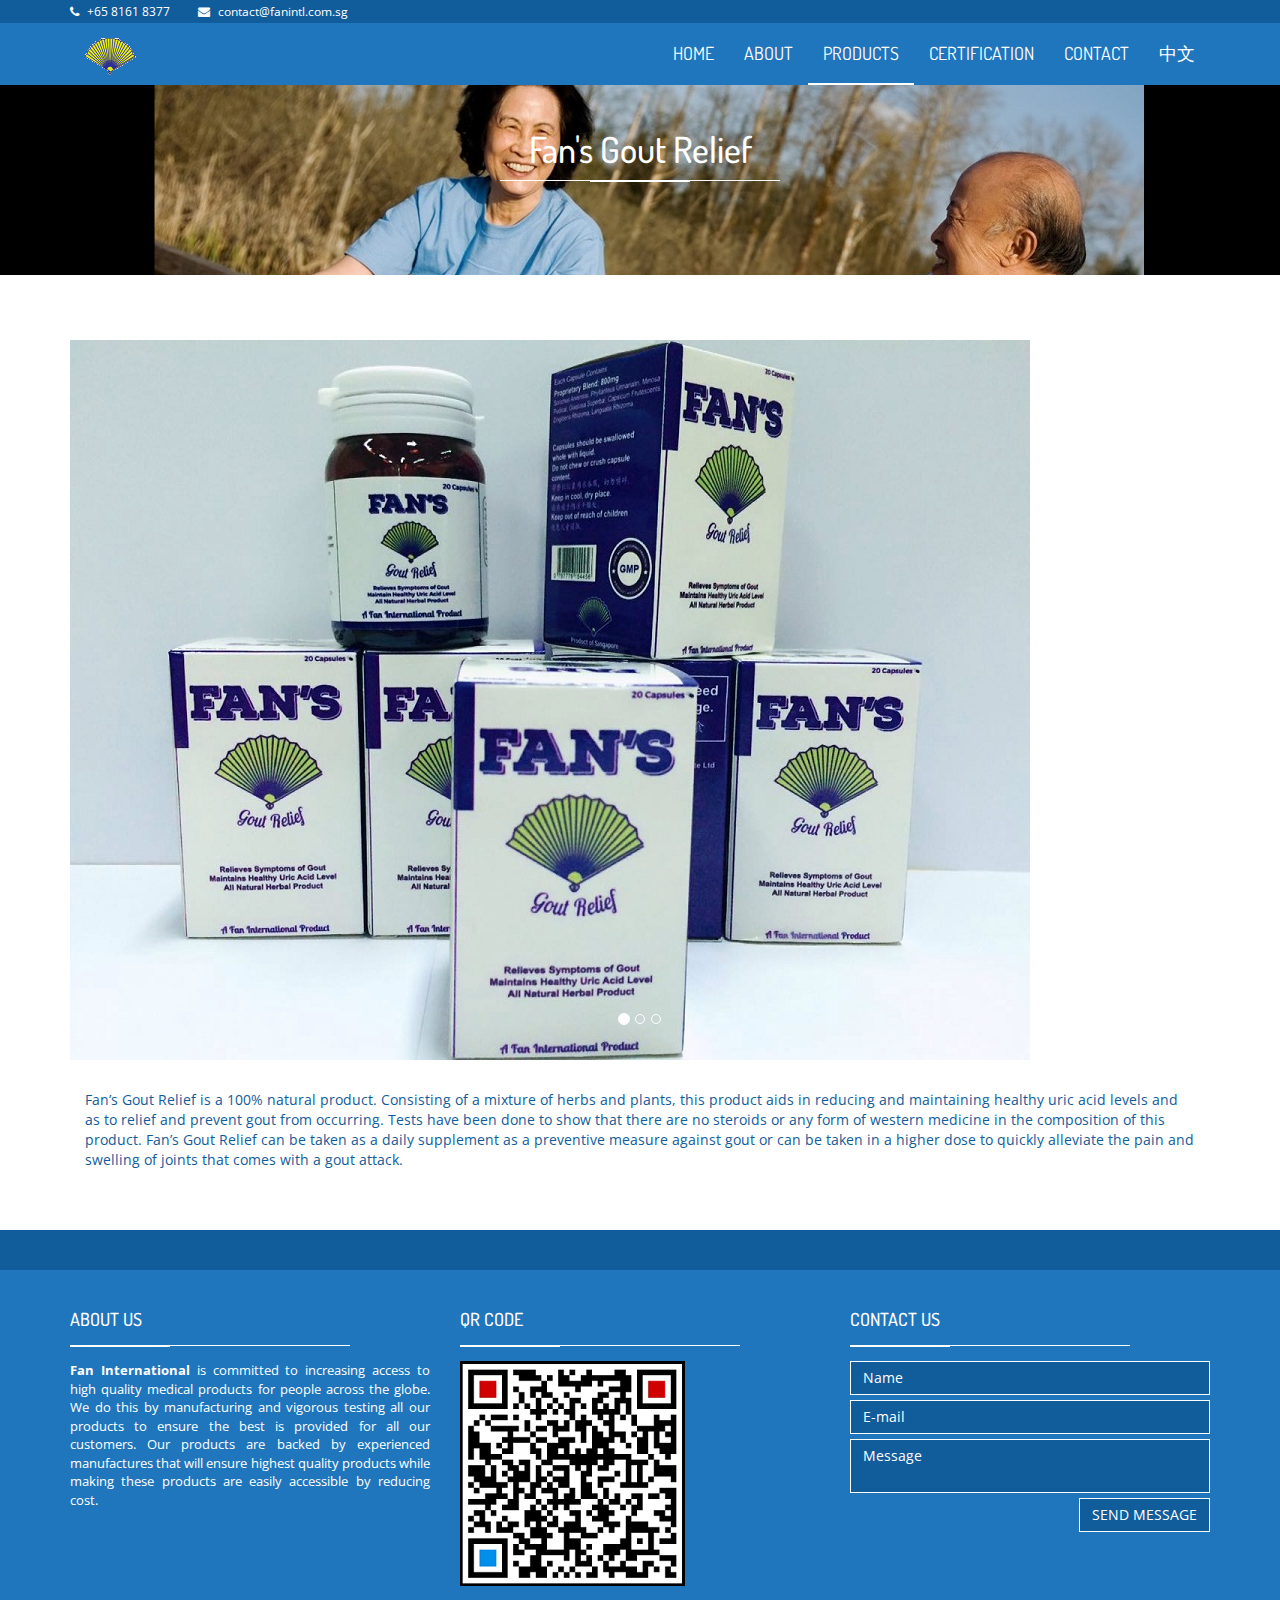
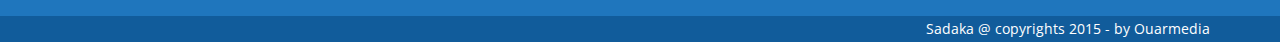
<file: Fan International/HTML/goutrelief.html>
<!DOCTYPE html>
<html class="no-js">
    <head>
        <meta charset="utf-8">
        <title>FAN international site : Product</title>
        <meta name="description" content="">
        <meta name="viewport" content="width=device-width, initial-scale=1">
        <!-- Fonts -->
        <link href='http://fonts.googleapis.com/css?family=Open+Sans:400,300,700' rel='stylesheet' type='text/css'>
        <link href='http://fonts.googleapis.com/css?family=Dosis:400,700' rel='stylesheet' type='text/css'>
        <!-- Bootsrap -->
        <link rel="stylesheet" href="assets/css/bootstrap.min.css">
        <!-- Font awesome -->
        <link rel="stylesheet" href="assets/css/font-awesome.min.css">
        <!-- Owl carousel -->
        <link rel="stylesheet" href="assets/css/owl.carousel.css">
        <!-- Template main Css -->
        <link rel="stylesheet" href="assets/css/style.css">
        <!-- Modernizr -->
        <script src="assets/js/modernizr-2.6.2.min.js"></script>
    </head>
    <body>
    <header class="main-header">
        <nav class="navbar navbar-static-top">
            <div class="navbar-top">
              <div class="container">
                  <div class="row">
                    <div class="col-sm-6 col-xs-12">
                        <ul class="list-unstyled list-inline header-contact">
                            <li> <i class="fa fa-phone"></i> <a href="tel:+6581618377">+65 8161 8377 </a> </li>
                             <li> <i class="fa fa-envelope"></i> <a href="mailto:test@fillthisup.org">contact@fanintl.com.sg</a> </li>
                       </ul> <!-- /.header-contact  -->
                    </div>
                  </div>
              </div>
            </div>
            <div class="navbar-main">
              <div class="container">
                <div class="navbar-header">
                  <button type="button" class="navbar-toggle collapsed" data-toggle="collapse" data-target="#navbar" aria-expanded="false" aria-controls="navbar">
                    <span class="sr-only">Toggle navigation</span>
                    <span class="icon-bar"></span>
                    <span class="icon-bar"></span>
                    <span class="icon-bar"></span>
                  </button>
                  <a class="navbar-brand" href="index.html"><img src="assets/images/fanlogo.png" alt=""></a>
                </div>
                <div id="navbar" class="navbar-collapse collapse pull-right">
                  <ul class="nav navbar-nav">
                    <li><a href="index.html">HOME</a></li>
                    <li><a href="about.html">ABOUT</a></li>
                    <li class="has-child"><a class="is-active" href="#">PRODUCTS</a>
                      <ul class="submenu">
                         <li class="submenu-item"><a href="goutrelief.html">Gout Relief </a></li>
						 <li class="submenu-item"><a href="jointrelief.html">Joint Relief </a></li>						 
                      </ul>
                    </li>
                    <li><a href="gallery.html">CERTIFICATION</a></li>
                    <li><a href="contact.html">CONTACT</a></li>
					<li><a href="cn-goutrelief.html">中文</a></li>
                  </ul>
                </div> <!-- /#navbar -->
              </div> <!-- /.container -->
            </div> <!-- /.navbar-main -->
        </nav>
    </header> <!-- /. main-header -->
	<div class="page-heading text-center">
		<div class="container zoomIn animated">
			<h1 class="page-title">Fan's Gout Relief <span class="title-under"></span></h1>
		</div>
	</div>
	<div class="main-container">
		<div class="container">
			<div class="row">
				<div class="col-md-12 fadeIn animated">
					<div id="cause-carousel" class="carousel slide cause-carousel" data-ride="carousel">
						  <!-- Indicators -->
						  <ol class="carousel-indicators">
						    <li data-target="#cause-carousel" data-slide-to="0" class="active"></li>
						    <li data-target="#cause-carousel" data-slide-to="1"></li>
							<li data-target="#cause-carousel" data-slide-to="2"></li>
						  </ol>
						  <!-- Wrapper for slides -->
						  <div class="carousel-inner" role="listbox">
						    <div class="item active">
						      <img src="assets/images/goutrelief.jpg" alt="">
						    </div>
							<div class="item ">
								<img src="assets/images/causes/slider/beforeafter2.jpg" alt="">
								<div class="carousel-caption">
									<h2 class="carousel-title bounceInDown animated slow">Before</h2>
								</div>
							</div>
							<div class="item ">
								<img src="assets/images/causes/slider/beforeafter1.jpg" alt="">
								<div class="carousel-caption">
									<h2 class="carousel-title bounceInDown animated slow">After</h2>
								</div>
							</div>							
						  </div>
					</div>
				</div>
			</div>
      <div class="col-md-12 fadeIn animated">
        <p>
          Fan’s Gout Relief is a 100% natural product. Consisting of a mixture of herbs and plants, this product aids in reducing and maintaining healthy uric acid levels and as to relief and prevent gout from occurring. Tests have been done to show that there are no steroids or any form of western medicine in the composition of this product. Fan’s Gout Relief can be taken as a daily supplement as a preventive measure against gout or can be taken in a higher dose to quickly alleviate the pain and swelling of joints that comes with a gout attack.
        </p>
      </div>
		</div>
	</div> <!-- /.main-container  -->
    <footer class="main-footer">
        <div class="footer-top">
        </div>
        <div class="footer-main">
            <div class="container">
                <div class="row">
                    <div class="col-md-4">
                        <div class="footer-col">
                            <h4 class="footer-title">About us <span class="title-under"></span></h4>
                            <div class="footer-content">
                                <p>
                                    <strong>Fan International</strong> is committed to increasing access to high quality medical products for people across the globe. We do this by manufacturing and vigorous testing all our products to ensure the best is provided for all our customers. Our products are backed by experienced manufactures that will ensure highest quality products while making these products are easily accessible by reducing cost.
                                </p>
                            </div>
                        </div>
                    </div>
                    <div class="col-md-4">
                        <div class="footer-col">
                            <h4 class="footer-title">QR Code <span class="title-under"></span></h4>
                                <div class="footer-content">
								<img src="assets/images/QR.png" alt="">
                            </div>
                        </div>
                    </div>
                    <div class="col-md-4">
                        <div class="footer-col">
                            <h4 class="footer-title">Contact us <span class="title-under"></span></h4>
                            <div class="footer-content">
                                <div class="footer-form" >
                                    <form action="php/mail.php" class="ajax-form">
                                        <div class="form-group">
                                            <input type="text" name="name" class="form-control" placeholder="Name" required>
                                        </div>
                                         <div class="form-group">
                                            <input type="email" name="email" class="form-control" placeholder="E-mail" required>
                                        </div>
                                        <div class="form-group">
                                            <textarea name="message" class="form-control" placeholder="Message" required></textarea>
                                        </div>
                                        <div class="form-group alerts">
                                            <div class="alert alert-success" role="alert">
                                            </div>
                                            <div class="alert alert-danger" role="alert">
                                            </div>
                                        </div>
                                         <div class="form-group">
                                            <button type="submit" class="btn btn-submit pull-right">Send message</button>
                                        </div>
                                    </form>
                                </div>
                            </div>
                        </div>
                    </div>
                    <div class="clearfix"></div>
                </div>
            </div>
        </div>
        <div class="footer-bottom">
            <div class="container text-right">
                Sadaka @ copyrights 2015 - by <a href="http://www.ouarmedia.com" target="_blank">Ouarmedia</a>
            </div>
        </div>
    </footer>
        <!-- jQuery -->
        <script src="//ajax.googleapis.com/ajax/libs/jquery/1.11.1/jquery.min.js"></script>
        <script>window.jQuery || document.write('<script src="assets/js/jquery-1.11.1.min.js"><\/script>')</script>
        <!-- Bootsrap javascript file -->
        <script src="assets/js/bootstrap.min.js"></script>
        <!-- PrettyPhoto javascript file -->
        <script src="assets/js/jquery.prettyPhoto.js"></script>
        <!-- Google map  -->
        <script src="http://maps.google.com/maps/api/js?sensor=false&amp;libraries=places" type="text/javascript"></script>
        <!-- Template main javascript -->
        <script src="assets/js/main.js"></script>
        <!-- Google Analytics: change UA-XXXXX-X to be your site's ID. -->
        <script>
            (function(b,o,i,l,e,r){b.GoogleAnalyticsObject=l;b[l]||(b[l]=
            function(){(b[l].q=b[l].q||[]).push(arguments)});b[l].l=+new Date;
            e=o.createElement(i);r=o.getElementsByTagName(i)[0];
            e.src='//www.google-analytics.com/analytics.js';
            r.parentNode.insertBefore(e,r)}(window,document,'script','ga'));
            ga('create','UA-XXXXX-X');ga('send','pageview');
        </script>
    </body>
</html>
</file>
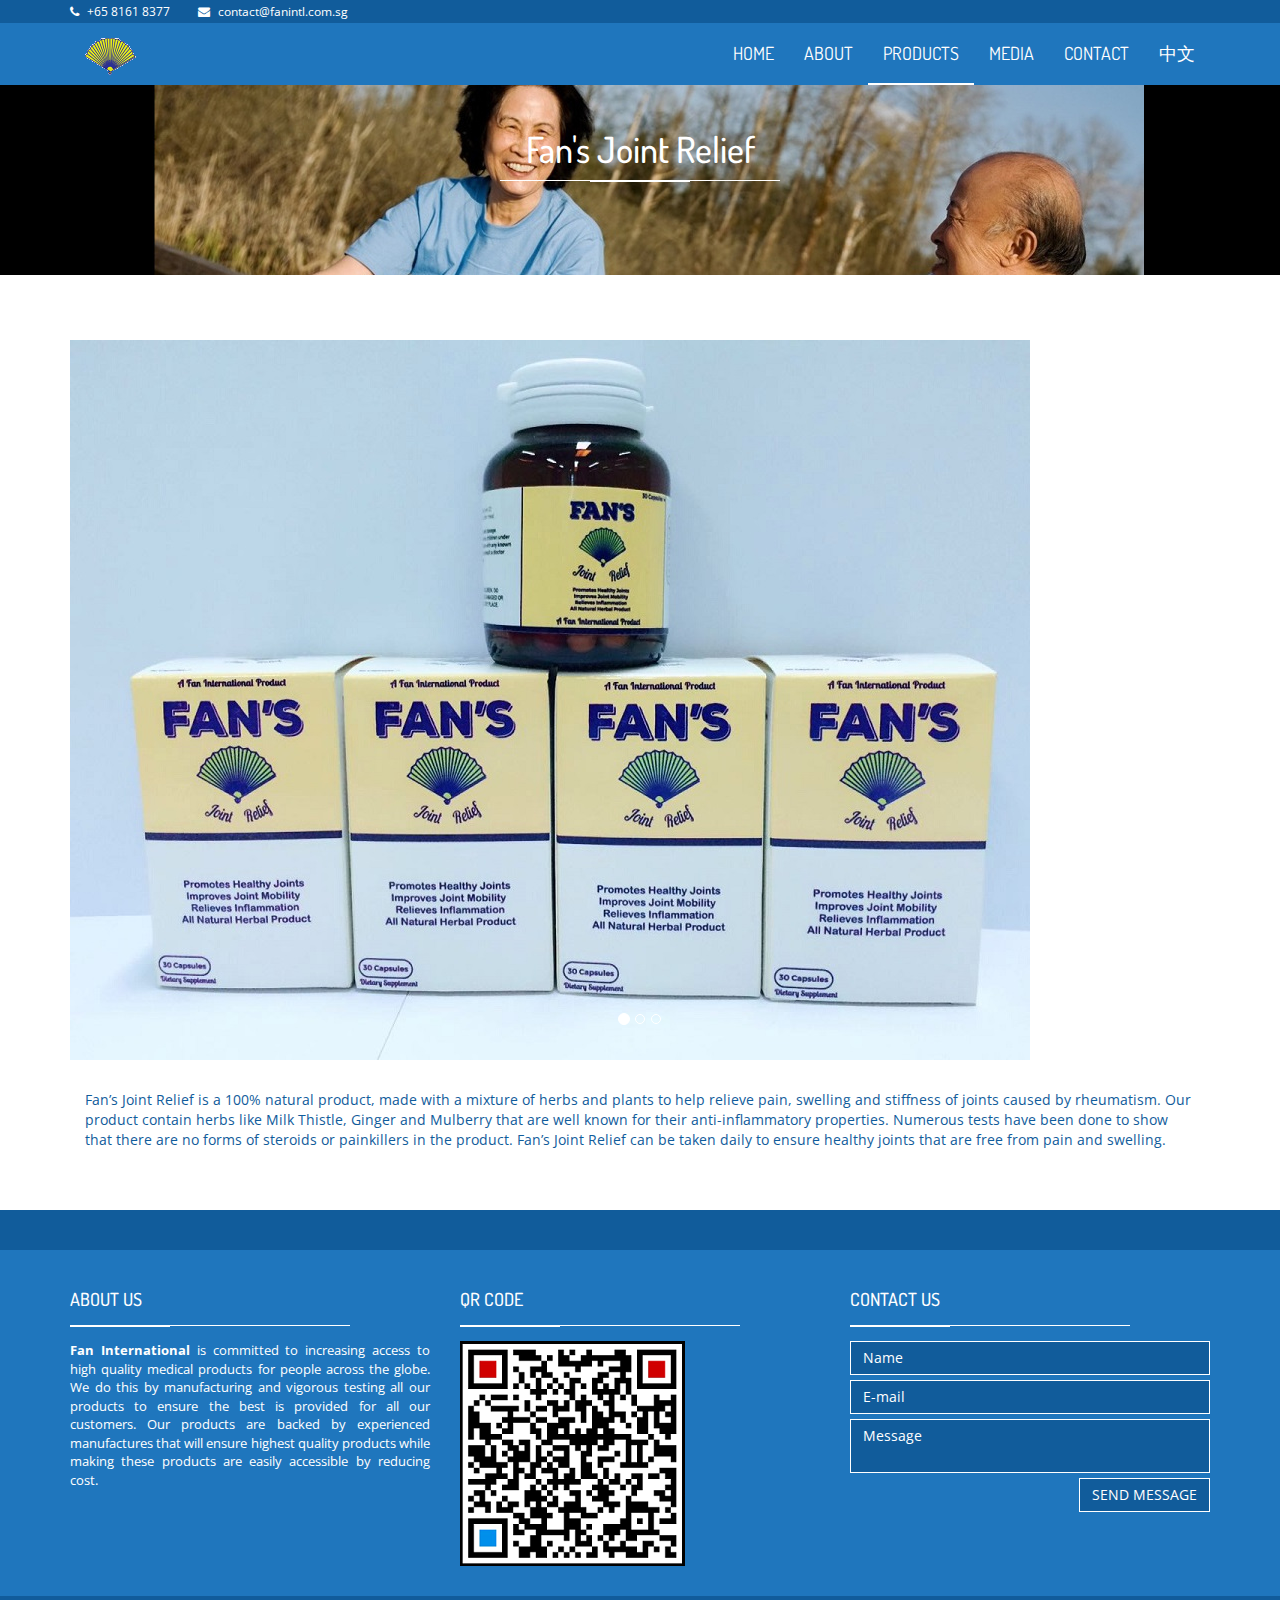
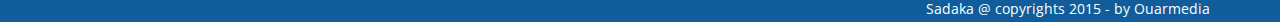
<file: Fan International/HTML/jointrelief.html>
<!DOCTYPE html>
<html class="no-js">
    <head>
        <meta charset="utf-8">
        <title>FAN international site : Product</title>
        <meta name="description" content="">
        <meta name="viewport" content="width=device-width, initial-scale=1">
        <!-- Fonts -->
        <link href='http://fonts.googleapis.com/css?family=Open+Sans:400,300,700' rel='stylesheet' type='text/css'>
        <link href='http://fonts.googleapis.com/css?family=Dosis:400,700' rel='stylesheet' type='text/css'>

        <!-- Bootsrap -->
        <link rel="stylesheet" href="assets/css/bootstrap.min.css">

        <!-- Font awesome -->
        <link rel="stylesheet" href="assets/css/font-awesome.min.css">

        <!-- Owl carousel -->
        <link rel="stylesheet" href="assets/css/owl.carousel.css">

        <!-- Template main Css -->
        <link rel="stylesheet" href="assets/css/style.css">

        <!-- Modernizr -->
        <script src="assets/js/modernizr-2.6.2.min.js"></script>


    </head>

    <body>


    <header class="main-header">


        <nav class="navbar navbar-static-top">

            <div class="navbar-top">

              <div class="container">
                  <div class="row">

                    <div class="col-sm-6 col-xs-12">

                        <ul class="list-unstyled list-inline header-contact">
                            <li> <i class="fa fa-phone"></i> <a href="tel:+6581618377">+65 8161 8377 </a> </li>
                             <li> <i class="fa fa-envelope"></i> <a href="mailto:test@fillthisup.org">contact@fanintl.com.sg</a> </li>
                       </ul> <!-- /.header-contact  -->

                    </div>
                  </div>
              </div>

            </div>

            <div class="navbar-main">

              <div class="container">

                <div class="navbar-header">
                  <button type="button" class="navbar-toggle collapsed" data-toggle="collapse" data-target="#navbar" aria-expanded="false" aria-controls="navbar">

                    <span class="sr-only">Toggle navigation</span>
                    <span class="icon-bar"></span>
                    <span class="icon-bar"></span>
                    <span class="icon-bar"></span>

                  </button>

                  <a class="navbar-brand" href="index.html"><img src="assets/images/fanlogo.png" alt=""></a>

                </div>

                <div id="navbar" class="navbar-collapse collapse pull-right">

                  <ul class="nav navbar-nav">

                    <li><a href="index.html">HOME</a></li>
                    <li><a href="about.html">ABOUT</a></li>
                    <li class="has-child"><a class="is-active" href="#">PRODUCTS</a>

                      <ul class="submenu">
                         <li class="submenu-item"><a href="goutrelief.html">Gout Relief </a></li>
                         <li class="submenu-item"><a href="jointrelief.html">Joint Relief </a></li>
                      </ul>

                    </li>
                    <li><a href="gallery.html">MEDIA</a></li>
                    <li><a href="contact.html">CONTACT</a></li>
					<li><a href="cn-jointrelief.html">中文</a></li>

                  </ul>

                </div> <!-- /#navbar -->

              </div> <!-- /.container -->

            </div> <!-- /.navbar-main -->


        </nav>

    </header> <!-- /. main-header -->


	<div class="page-heading text-center">

		<div class="container zoomIn animated">

			<h1 class="page-title">Fan's Joint Relief <span class="title-under"></span></h1>

		</div>

	</div>

	<div class="main-container">

		<div class="container">

			<div class="row">

				<div class="col-md-12 fadeIn animated">

					<div id="cause-carousel" class="carousel slide cause-carousel" data-ride="carousel">

						  <!-- Indicators -->
<ol class="carousel-indicators">
						    <li data-target="#cause-carousel" data-slide-to="0" class="active"></li>
						    <li data-target="#cause-carousel" data-slide-to="1"></li>
							<li data-target="#cause-carousel" data-slide-to="2"></li>
						  </ol>
						  <!-- Wrapper for slides -->
						  <div class="carousel-inner" role="listbox">
						    <div class="item active">
						      <img src="assets/images/jointrelief.jpg" alt="">
						    </div>
							<div class="item ">
								<img src="assets/images/causes/slider/beforeafter2.jpg" alt="">
								<div class="carousel-caption">
									<h2 class="carousel-title bounceInDown animated slow">Before</h2>
								</div>
							</div>
							<div class="item ">
								<img src="assets/images/causes/slider/beforeafter1.jpg" alt="">
								<div class="carousel-caption">
									<h2 class="carousel-title bounceInDown animated slow">After</h2>
								</div>
							</div>							
						  </div>
					</div>
				</div>
			</div>

      <div class="col-md-12 fadeIn animated">

        <p>
          Fan’s Joint Relief is a 100% natural product, made with a mixture of herbs and plants to help relieve pain, swelling and stiffness of joints caused by rheumatism. Our product contain herbs like Milk Thistle, Ginger and Mulberry that are well known for their anti-inflammatory properties.  Numerous tests have been done to show that there are no forms of steroids or painkillers in the product. Fan’s Joint Relief can be taken daily to ensure healthy joints that are free from pain and swelling.
        </p>

      </div>

		</div>

	</div> <!-- /.main-container  -->


    <footer class="main-footer">

        <div class="footer-top">

        </div>


        <div class="footer-main">
            <div class="container">

                <div class="row">
                    <div class="col-md-4">

                        <div class="footer-col">

                            <h4 class="footer-title">About us <span class="title-under"></span></h4>

                            <div class="footer-content">
                                <p>
                                    <strong>Fan International</strong> is committed to increasing access to high quality medical products for people across the globe. We do this by manufacturing and vigorous testing all our products to ensure the best is provided for all our customers. Our products are backed by experienced manufactures that will ensure highest quality products while making these products are easily accessible by reducing cost.
                                </p>

                            </div>

                        </div>

                    </div>

                    <div class="col-md-4">

                        <div class="footer-col">

                            <h4 class="footer-title">QR Code <span class="title-under"></span></h4>

                            <div class="footer-content">

								<img src="assets/images/QR.png" alt="">
                            </div>

                        </div>

                    </div>


                    <div class="col-md-4">

                        <div class="footer-col">

                            <h4 class="footer-title">Contact us <span class="title-under"></span></h4>

                            <div class="footer-content">

                                <div class="footer-form" >

                                    <form action="php/mail.php" class="ajax-form">

                                        <div class="form-group">
                                            <input type="text" name="name" class="form-control" placeholder="Name" required>
                                        </div>

                                         <div class="form-group">
                                            <input type="email" name="email" class="form-control" placeholder="E-mail" required>
                                        </div>

                                        <div class="form-group">
                                            <textarea name="message" class="form-control" placeholder="Message" required></textarea>
                                        </div>

                                        <div class="form-group alerts">

                                            <div class="alert alert-success" role="alert">

                                            </div>

                                            <div class="alert alert-danger" role="alert">

                                            </div>

                                        </div>

                                         <div class="form-group">
                                            <button type="submit" class="btn btn-submit pull-right">Send message</button>
                                        </div>

                                    </form>

                                </div>
                            </div>

                        </div>

                    </div>
                    <div class="clearfix"></div>



                </div>


            </div>


        </div>

        <div class="footer-bottom">

            <div class="container text-right">
                Sadaka @ copyrights 2015 - by <a href="http://www.ouarmedia.com" target="_blank">Ouarmedia</a>
            </div>
        </div>

    </footer>






        <!-- jQuery -->
        <script src="//ajax.googleapis.com/ajax/libs/jquery/1.11.1/jquery.min.js"></script>
        <script>window.jQuery || document.write('<script src="assets/js/jquery-1.11.1.min.js"><\/script>')</script>

        <!-- Bootsrap javascript file -->
        <script src="assets/js/bootstrap.min.js"></script>

        <!-- PrettyPhoto javascript file -->
        <script src="assets/js/jquery.prettyPhoto.js"></script>



        <!-- Google map  -->
        <script src="http://maps.google.com/maps/api/js?sensor=false&amp;libraries=places" type="text/javascript"></script>


        <!-- Template main javascript -->
        <script src="assets/js/main.js"></script>

        <!-- Google Analytics: change UA-XXXXX-X to be your site's ID. -->
        <script>
            (function(b,o,i,l,e,r){b.GoogleAnalyticsObject=l;b[l]||(b[l]=
            function(){(b[l].q=b[l].q||[]).push(arguments)});b[l].l=+new Date;
            e=o.createElement(i);r=o.getElementsByTagName(i)[0];
            e.src='//www.google-analytics.com/analytics.js';
            r.parentNode.insertBefore(e,r)}(window,document,'script','ga'));
            ga('create','UA-XXXXX-X');ga('send','pageview');
        </script>
    </body>
</html>
</file>
<file: Fan International/HTML/assets/css/style.css>
/*------------------------------------------------------------------------------------------------------------------------
 
 @package: Sadaka
 @author: Ouarmedia/Farouk BLALOU
 @version: 1.0
 
 --------------------------------------------------------------------------------------------------------------------- */

/* =============================================================================
  Base
========================================================================== */
body {
  font-family: "Open sans", sans-serif;
  color: #115c9b;
}

h1,
h2,
h3,
h4 {
  font-family: "Dosis", sans-serif;
}

a {
  color: inherit;
}
a:hover, a:focus, a:active {
  color: inherit;
}

/* =============================================================================
  Layout
========================================================================== */
/* Header 
================================= */
.navbar-static-top {
  margin: 0;
  border: 0;
  color: #fff;
}

.navbar-top {
  background: #115c9b;
  font-size: 12px;
  padding: 3px 0;
}
.navbar-top .list-inline {
  margin-bottom: 0;
}
.navbar-top .header-contact li {
  margin-right: 15px;
}
.navbar-top .header-contact li .fa {
  margin-right: 5px;
}

.navbar-main {
  margin-bottom: 0;
  color: #fff;
  background: #1f76bd;
}
.navbar-main .navbar-brand {
  border-bottom: none !important;
}
.navbar-main a:hover,
.navbar-main a:active,
.navbar-main a:focus,
.navbar-main a.is-active {
  background: none !important;
  color: inherit;
  border-bottom: 2px solid #fff;
}
.navbar-main .submenu {
  position: absolute;
  list-style: none;
  background: #1f76bd;
  padding: 0;
  width: 150px;
  left: -35px;
  visibility: hidden;
  top: 85px;
  -moz-transition: all, 0.05s;
  -o-transition: all, 0.05s;
  -webkit-transition: all, 0.05s;
  transition: all, 0.05s;
}
.navbar-main .submenu li {
  border-top: 1px solid #185b91;
}
.navbar-main .submenu li:hover {
  background: #185b91;
  -moz-transition: all, 0.3s;
  -o-transition: all, 0.3s;
  -webkit-transition: all, 0.3s;
  transition: all, 0.3s;
}
.navbar-main .submenu li a {
  width: 100%;
  border-bottom: none;
  text-decoration: none;
  padding: 5px 25px;
  display: block;
  font-size: 16px;
}
.navbar-main li a {
  font-family: "Dosis", sans-serif;
  font-size: 18px;
  padding: 20px 15px;
  border-bottom: 2px solid transparent;
}
.navbar-main li:hover .submenu {
  top: 62px;
  visibility: visible;
  -moz-transition: all, 0.25s;
  -o-transition: all, 0.25s;
  -webkit-transition: all, 0.25s;
  transition: all, 0.25s;
}
.navbar-main .icon-bar {
  background: #fff;
}

/* Home Slider 
================================= */
.carousel-home img {
  width: 100%;
}
.carousel-home .carousel-control {
  background: #1f76bd;
  height: 80px;
  width: 40px;
  top: 50%;
  margin-top: -40px;
  -moz-transition: width, 0.3s;
  -o-transition: width, 0.3s;
  -webkit-transition: width, 0.3s;
  transition: width, 0.3s;
}
.carousel-home .carousel-control .fa {
  font-size: 2.5em;
  padding-top: 12px;
}
.carousel-home .carousel-control:hover {
  width: 50px;
}
.carousel-home .carousel-caption {
  top: 50%;
  bottom: auto;
  transform: translateY(-50%);
}
.carousel-home .carousel-title {
  color: #fff;
  font-family: "Dosis", sans-serif;
  font-size: 50px;
  font-weight: bold;
  text-transform: uppercase;
}
.carousel-home .carousel-subtitle {
  font-size: 25px;
  text-transform: uppercase;
}
.carousel-home .btn {
  margin-top: 30px;
}

.section-home {
  margin: 30px 0;
}

/* home/ about-us 
================================= */
.about-us {
  margin: 30px 0;
}

.about-us-col {
  height: 325px;
  padding: 25px;
  text-align: center;
  background-color: #0076a3;
  background-image: url('[data-uri]');
  background-size: 100%;
  background-image: -moz-linear-gradient(290deg, #115b9b -25%, #1290f8 50%, #115b9b 125%);
  background-image: -webkit-linear-gradient(290deg, #115b9b -25%, #1290f8 50%, #115b9b 125%);
  background-image: linear-gradient(160deg, #115b9b -25%, #1290f8 50%, #115b9b 125%);
  color: #fff;
}
.about-us-col .col-icon-wrapper {
  min-height: 80px;
}
.about-us-col .col-title {
  text-transform: uppercase;
}
.about-us-col .col-details {
  text-align: justify;
  margin-bottom: 25px;
  min-height: 80px;
}

/* home/reasons 
================================= */
.home-reasons {
  margin: 25px 0;
}

.reasons-col {
  position: relative;
  overflow: hidden;
}
.reasons-col img {
  width: 100%;
  -moz-transition: all, 0.5s;
  -o-transition: all, 0.5s;
  -webkit-transition: all, 0.5s;
  transition: all, 0.5s;
}
.reasons-col .reasons-titles {
  position: absolute;
  bottom: 0;
  text-align: center;
  background: rgba(31, 118, 189, 0.8);
  width: 100%;
  color: #fff;
  text-transform: uppercase;
  height: 125px;
  padding: 25px 0;
}
.reasons-col .reasons-title {
  font-weight: bold;
}
.reasons-col .on-hover {
  position: absolute;
  top: 0;
  bottom: 125px;
  width: 100%;
  padding: 25px;
  color: #fff;
  text-align: justify;
  background: rgba(31, 118, 189, 0.9);
  border-bottom: 1px solid #fff;
  visibility: hidden;
  opacity: 0;
  -moz-transition: all, 0.5s;
  -o-transition: all, 0.5s;
  -webkit-transition: all, 0.5s;
  transition: all, 0.5s;
}
.reasons-col:hover .on-hover {
  visibility: visible;
  opacity: 1;
  padding: 50px;
  -moz-transition: all, 1s;
  -o-transition: all, 1s;
  -webkit-transition: all, 1s;
  transition: all, 1s;
}
.reasons-col:hover img {
  -moz-transform: perspective(1.1) scale3d(1.1, 1.1, 1.1);
  -webkit-transform: perspective(1.1) scale3d(1.1, 1.1, 1.1);
  transform: perspective(1.1) scale3d(1.1, 1.1, 1.1);
}

/* home/causes
================================= */
.cause {
  padding-bottom: 15px;
  margin-bottom: 30px;
  border: 1px solid #1f76bd;
  -moz-transition: all, 0.3s;
  -o-transition: all, 0.3s;
  -webkit-transition: all, 0.3s;
  transition: all, 0.3s;
}
.cause .cause-progress {
  margin: 0 10px 15px;
  border: 1px solid #1f76bd;
  border-radius: 3px;
}
.cause .cause-progress .progress-bar {
  background: #1f76bd;
  box-shadow: none;
}
.cause .cause-img {
  margin-bottom: 15px;
  width: 100%;
}
.cause .cause-title {
  text-align: center;
  margin-bottom: 10px;
  font-weight: bold;
}
.cause .cause-details {
  text-align: justify;
  padding: 0 15px;
  font-size: 13px;
  margin-bottom: 15px;
  min-height: 115px;
}
.cause:hover {
  background: #f0f0f0;
  color: #144d7b;
  border-color: #144d7b;
}

/* Team 
================================= */
.team-member {
  background: #1f76bd;
  color: #fff;
  text-align: center;
  padding-bottom: 15px;
  border: 1px solid #1f76bd;
}
.team-member .thumnail img {
  width: 100%;
}
.team-member .member-name {
  font-weight: bold;
}
.team-member .member-position {
  padding: 0 15px 5px;
}

/* footer 
================================= */
.footer-top {
  background: #115c9b;
  height: 40px;
}

.main-footer {
  background: #1f76bd;
  color: #fff;
}
.main-footer .footer-main {
  padding: 30px 0;
}
.main-footer .footer-title {
  text-transform: uppercase;
  margin-bottom: 10px;
}
.main-footer .footer-title .title-under {
  background: #fff;
  margin: 15px 0;
  text-align: left;
}
.main-footer .footer-title .title-under:after {
  margin: 0;
  background: #fff;
}
.main-footer .footer-content {
  text-align: justify;
  font-size: 13px;
}
.main-footer .tweet {
  font-size: 13px;
}
.main-footer .tweet:after {
  content: "";
  height: 1px;
  display: block;
  background: #115c9b;
  width: 150px;
  margin: 15px auto;
}
.main-footer .tweet:last-child:after {
  display: none;
}

.footer-bottom {
  background: #115c9b;
  padding: 3px;
}

.footer-form .form-group {
  margin-bottom: 5px;
}
.footer-form .form-control {
  background: #115c9b;
  color: #fff;
  border: 0;
  border-radius: 0;
  margin-bottom: 5px;
  border: 1px solid #fff;
  resize: none;
}
.footer-form .btn-submit {
  border-radius: 0;
  background: #115c9b;
  text-transform: uppercase;
  border: 1px solid #fff;
  -moz-transition: all, 0.5s;
  -o-transition: all, 0.5s;
  -webkit-transition: all, 0.5s;
  transition: all, 0.5s;
}
.footer-form .btn-submit:hover {
  background: #fff;
}
.footer-form input:-moz-placeholder,
.footer-form textarea:-moz-placeholder {
  color: #fff;
}
.footer-form input::-moz-placeholder,
.footer-form textarea::-moz-placeholder {
  color: #fff;
}
.footer-form input:-ms-input-placeholder,
.footer-form textarea:-ms-input-placeholder {
  color: #fff;
}
.footer-form input::-webkit-input-placeholder,
.footer-form textarea::-webkit-input-placeholder {
  color: #fff;
}

/* Pages 
================================= */
.page-heading {
  background: url('../images/heading-bg.jpg?1428795369') no-repeat center;
  background-size: cover;
  min-height: 190px;
  color: #fff;
  padding: 25px 15px;
  margin-bottom: 50px;
}
.page-heading .title-under {
  background: #fff;
}

.page-description {
  font-size: 18px;
}

.main-container {
  margin-bottom: 50px;
}

/* Pages/Gallery 
================================= */
.gallery-item {
  padding: 0;
  display: block;
  margin: 0;
}
.gallery-item img {
  width: 100%;
}

.contact-items {
  margin-top: 30px;
}
.contact-items .contact-item {
  margin-bottom: 10px;
  vertical-align: middle;
  font-size: 16px;
}
.contact-items .contact-icon {
  display: inline-block;
  width: 35px;
  height: 35px;
  background: #1f76bd;
  vertical-align: middle;
  margin-right: 5px;
  color: #fff;
  text-align: center;
}
.contact-items .contact-icon .fa {
  vertical-align: sub;
  font-size: 20px;
  margin-top: 7px;
}

/* contact 
================================= */
.contact-map {
  height: 350px;
  background: #ccc;
}

form .alert {
  display: none;
}

/* Causes 
================================= */
.cause-carousel {
  margin-top: 15px;
  margin-bottom: 30px;
}

/* =============================================================================
	Module
========================================================================== */
.btn-primary {
  background: #115c9b;
  border: none;
  border-radius: 0;
  padding: 10px 25px;
  border: 1px solid transparent;
  -moz-transition: all, 0.3s;
  -o-transition: all, 0.3s;
  -webkit-transition: all, 0.3s;
  transition: all, 0.3s;
}
.btn-primary:hover {
  background: #fff;
  color: #1f76bd;
  border: 1px solid #1f76bd;
}

.btn-secondary {
  background: #fff;
  color: #1f76bd;
  border-radius: 0;
}
.btn-secondary:hover {
  background: #1f76bd;
  color: #fff;
}

.title-style-1 {
  text-align: center;
  text-transform: uppercase;
  font-size: 26px;
  margin-bottom: 50px;
}

.title-style-2 {
  text-align: left;
  text-transform: uppercase;
  font-size: 26px;
  margin-bottom: 25px;
}
.title-style-2 .title-under {
  display: block;
  margin: 5px 0;
}
.title-style-2 .title-under:after {
  margin: 0;
  margin-top: 10px;
}

.title-under {
  display: block;
  margin: 5px auto;
  background: #1f76bd;
  height: 1px;
  width: 280px;
}
.title-under:after {
  content: '';
  display: block;
  width: 100px;
  background: inherit;
  height: 2px;
  margin: 0 auto;
  margin-top: 10px;
}

/* Modal
================================= */
.form-control {
  border-radius: 0;
  box-shadow: none;
}

/* Tabeles
================================= */
.table-style-1 thead {
  background: #1f76bd;
  border-bottom: 1px solid #144d7b;
  color: #fff;
}
.table-style-1 td,
.table-style-1 th {
  border-bottom: 1px solid #1f76bd;
}

.table-style-2 thead {
  background: #115c9b;
  border-bottom: 1px solid #144d7b;
  color: #fff;
}
.table-style-2 tbody tr:nth-child(even) {
  background: #1f76bd;
  color: #fff;
}
.table-style-2 td,
.table-style-2 th {
  border-bottom: 1px solid #1f76bd;
}

/* Tabs
================================= */
.nav-tabs {
  border-bottom-color: #1f76bd;
  margin-bottom: 15px;
}

.nav-tabs > li.active > a,
.nav-tabs > li.active > a:hover,
.nav-tabs > li.active > a:focus {
  background: #1f76bd;
  color: #fff;
}

.nav-tabs > li > a {
  border-radius: 0;
}

.nav-tabs > li > a:hover {
  border-color: #1f76bd #1f76bd #1f76bd #115c9b;
}

.nav > li > a:hover, .nav > li > a:focus {
  background: #115c9b;
  color: #fff;
}

/* Accordion
================================= */
.panel-default {
  border-color: #1f76bd;
  border-radius: 0;
}
.panel-default > .panel-heading {
  background: #1f76bd;
  color: #fff;
}
.panel-default > .panel-heading:hover {
  background: #115c9b;
}

/* Modal
================================= */
.modal .modal-content {
  border-radius: 0;
}
.modal .modal-header {
  background: #1f76bd;
  color: #fff;
}
.modal .modal-header .close {
  font-style: 26px;
}

.lightbox {
  position: relative;
  display: block;
  overflow: hidden;
}
.lightbox img {
  -moz-transition: all, 0.5s;
  -o-transition: all, 0.5s;
  -webkit-transition: all, 0.5s;
  transition: all, 0.5s;
}
.lightbox .on-hover {
  position: absolute;
  visibility: hidden;
  width: 100%;
  height: 100%;
  top: 0;
  left: 0;
  z-index: 99;
  color: #fff;
  background: rgba(31, 118, 189, 0.75);
  filter: progid:DXImageTransform.Microsoft.Alpha(Opacity=0);
  opacity: 0;
  -moz-transition: all, 0.6s;
  -o-transition: all, 0.6s;
  -webkit-transition: all, 0.6s;
  transition: all, 0.6s;
}
.lightbox .on-hover .hover-caption {
  text-align: center;
  position: absolute;
  bottom: 25px;
  left: 5px;
  right: 5px;
  font-style: 18px;
  display: block;
  font-family: "Dosis", sans-serif;
  bottom: -50px;
  -moz-transition: all, 0.6s;
  -o-transition: all, 0.6s;
  -webkit-transition: all, 0.6s;
  transition: all, 0.6s;
}
.lightbox .on-hover:before {
  content: "";
  display: block;
  width: 46px;
  height: 48px;
  position: absolute;
  background: url('../images/icons/zoom-icon.png?1428101315');
  top: 50%;
  left: 50%;
  margin-top: -23px;
  margin-left: -24px;
}
.lightbox:hover .on-hover {
  visibility: visible;
  filter: progid:DXImageTransform.Microsoft.Alpha(enabled=false);
  opacity: 1;
}
.lightbox:hover .on-hover .hover-caption {
  bottom: 25px;
}
.lightbox:hover img {
  -moz-transform: perspective(1.15) scale3d(1.15, 1.15, 1.15);
  -webkit-transform: perspective(1.15) scale3d(1.15, 1.15, 1.15);
  transform: perspective(1.15) scale3d(1.15, 1.15, 1.15);
}

/* Ow carousel
================================= */
.owl-next,
.owl-prev {
  width: 32px;
  height: 32px;
  padding-top: 5px;
  border: 2px solid;
  text-align: center;
  border-radius: 50%;
  left: 0;
  position: absolute;
  top: 50%;
  margin-top: -16px;
  filter: progid:DXImageTransform.Microsoft.Alpha(Opacity=75);
  opacity: 0.75;
  -moz-transition: all, 0.5s;
  -o-transition: all, 0.5s;
  -webkit-transition: all, 0.5s;
  transition: all, 0.5s;
}
.owl-next:hover,
.owl-prev:hover {
  filter: progid:DXImageTransform.Microsoft.Alpha(enabled=false);
  opacity: 1;
}

.owl-next {
  left: auto;
  right: 0;
}

/* =============================================================================
	Responsive
========================================================================== */
/* Large devices (large desktops, 1200px and Down) */
@media (max-width: 1200px) {
  .about-us-col {
    padding: 15px;
  }

  .reasons-col:hover .on-hover {
    padding: 15px;
  }

  .reasons-col:hover .on-hover {
    padding: 25px;
  }
}
/* Medium devices (desktops, 992px and Donw) */
@media (max-width: 992px) {
  .carousel-home .carousel-title {
    font-size: 36px;
  }
  .carousel-home .carousel-subtitle {
    font-size: 18px;
  }
  .carousel-home .btn {
    margin-top: 15px;
  }

  .about-us-col {
    margin-bottom: 25px;
  }

  .team-member {
    margin-bottom: 25px;
  }

  .reasons-col {
    margin-bottom: 25px;
  }

  .footer-col {
    margin-bottom: 50px;
  }
}
/* Small devices (tablets, 768px and Down) */
@media (max-width: 768px) {
  .header-contact {
    text-align: center;
  }
  .header-contact li {
    margin: 0 !important;
  }

  .header-social {
    text-align: center;
  }

  .navbar-main #navbar {
    float: none !important;
  }
  .navbar-main #navbar a {
    border-bottom: none;
  }
  .navbar-main .navbar-brand {
    padding: 6px 15px;
  }
  .navbar-main .submenu {
    position: initial;
    display: none;
    width: 100%;
  }
  .navbar-main li:hover .submenu,
  .navbar-main li:active .submenu,
  .navbar-main li:focus .submenu {
    display: block;
  }
  .navbar-main li:hover .submenu li,
  .navbar-main li:active .submenu li,
  .navbar-main li:focus .submenu li {
    background: #115c9b;
    border-top-color: #1f76bd;
  }

  .carousel-home .carousel-title {
    font-size: 32px;
  }
  .carousel-home .carousel-subtitle {
    font-size: 16px;
  }
  .carousel-home .carousel-control {
    background: #1f76bd;
    height: 40px;
    width: 20px;
    top: 50%;
    margin-top: -20px;
  }
  .carousel-home .carousel-control .fa {
    font-size: 1.5em;
    padding-top: 4px;
  }

  .col-form {
    margin-bottom: 25px;
  }
}
/* Extra Small devices (tablets, 480px and Down) */
@media (max-width: 480px) {
  .carousel-home .carousel-title {
    font-size: 16px;
    margin: 0;
  }
  .carousel-home .carousel-subtitle {
    font-size: 14px;
    margin: 0;
  }
  .carousel-home .carousel-indicators {
    bottom: 0;
  }
}
/* =============================================================================
	Animations
========================================================================== */
.animate-onscroll {
  visibility: hidden;
}

.animated {
  visibility: visible;
  -webkit-animation-duration: 1s;
  animation-duration: 1s;
  -webkit-animation-fill-mode: both;
  animation-fill-mode: both;
}
.animated.slow {
  -webkit-animation-duration: 1.5s;
  animation-duration: 1.5s;
}
.animated.fadeIn {
  -webkit-animation-duration: 1.5s;
  animation-duration: 1.5s;
}

@-webkit-keyframes fadeIn {
  0% {
    opacity: 0;
  }
  100% {
    opacity: 1;
  }
}
@keyframes fadeIn {
  0% {
    opacity: 0;
  }
  100% {
    opacity: 1;
  }
}
.fadeIn {
  -webkit-animation-name: fadeIn;
  animation-name: fadeIn;
}

@-webkit-keyframes bounceInUp {
  0%, 60%, 75%, 90%, 100% {
    -webkit-transition-timing-function: cubic-bezier(0.215, 0.61, 0.355, 1);
    transition-timing-function: cubic-bezier(0.215, 0.61, 0.355, 1);
  }
  0% {
    opacity: 0;
    -webkit-transform: translate3d(0, 3000px, 0);
    transform: translate3d(0, 3000px, 0);
  }
  60% {
    opacity: 1;
    -webkit-transform: translate3d(0, -20px, 0);
    transform: translate3d(0, -20px, 0);
  }
  75% {
    -webkit-transform: translate3d(0, 10px, 0);
    transform: translate3d(0, 10px, 0);
  }
  90% {
    -webkit-transform: translate3d(0, -5px, 0);
    transform: translate3d(0, -5px, 0);
  }
  100% {
    -webkit-transform: translate3d(0, 0, 0);
    transform: translate3d(0, 0, 0);
  }
}
@keyframes bounceInUp {
  0%, 60%, 75%, 90%, 100% {
    -webkit-transition-timing-function: cubic-bezier(0.215, 0.61, 0.355, 1);
    transition-timing-function: cubic-bezier(0.215, 0.61, 0.355, 1);
  }
  0% {
    opacity: 0;
    -webkit-transform: translate3d(0, 3000px, 0);
    transform: translate3d(0, 3000px, 0);
  }
  60% {
    opacity: 1;
    -webkit-transform: translate3d(0, -20px, 0);
    transform: translate3d(0, -20px, 0);
  }
  75% {
    -webkit-transform: translate3d(0, 10px, 0);
    transform: translate3d(0, 10px, 0);
  }
  90% {
    -webkit-transform: translate3d(0, -5px, 0);
    transform: translate3d(0, -5px, 0);
  }
  100% {
    -webkit-transform: translate3d(0, 0, 0);
    transform: translate3d(0, 0, 0);
  }
}
.bounceInUp {
  -webkit-animation-name: bounceInUp;
  animation-name: bounceInUp;
}

@-webkit-keyframes bounceInDown {
  0%, 60%, 75%, 90%, 100% {
    -webkit-transition-timing-function: cubic-bezier(0.215, 0.61, 0.355, 1);
    transition-timing-function: cubic-bezier(0.215, 0.61, 0.355, 1);
  }
  0% {
    opacity: 0;
    -webkit-transform: translate3d(0, -3000px, 0);
    transform: translate3d(0, -3000px, 0);
  }
  60% {
    opacity: 1;
    -webkit-transform: translate3d(0, 25px, 0);
    transform: translate3d(0, 25px, 0);
  }
  75% {
    -webkit-transform: translate3d(0, -10px, 0);
    transform: translate3d(0, -10px, 0);
  }
  90% {
    -webkit-transform: translate3d(0, 5px, 0);
    transform: translate3d(0, 5px, 0);
  }
  100% {
    -webkit-transform: none;
    transform: none;
  }
}
@keyframes bounceInDown {
  0%, 60%, 75%, 90%, 100% {
    -webkit-transition-timing-function: cubic-bezier(0.215, 0.61, 0.355, 1);
    transition-timing-function: cubic-bezier(0.215, 0.61, 0.355, 1);
  }
  0% {
    opacity: 0;
    -webkit-transform: translate3d(0, -3000px, 0);
    transform: translate3d(0, -3000px, 0);
  }
  60% {
    opacity: 1;
    -webkit-transform: translate3d(0, 25px, 0);
    transform: translate3d(0, 25px, 0);
  }
  75% {
    -webkit-transform: translate3d(0, -10px, 0);
    transform: translate3d(0, -10px, 0);
  }
  90% {
    -webkit-transform: translate3d(0, 5px, 0);
    transform: translate3d(0, 5px, 0);
  }
  100% {
    -webkit-transform: none;
    transform: none;
  }
}
.bounceInDown {
  -webkit-animation-name: bounceInDown;
  animation-name: bounceInDown;
}

@-webkit-keyframes zoomIn {
  0% {
    opacity: 0;
    -webkit-transform: scale3d(0.3, 0.3, 0.3);
    transform: scale3d(0.3, 0.3, 0.3);
  }
  50% {
    opacity: 1;
  }
}
@keyframes zoomIn {
  0% {
    opacity: 0;
    -webkit-transform: scale3d(0.3, 0.3, 0.3);
    transform: scale3d(0.3, 0.3, 0.3);
  }
  50% {
    opacity: 1;
  }
}
.zoomIn {
  -webkit-animation-name: zoomIn;
  animation-name: zoomIn;
}
</file>
<file: Fan International/HTML/assets/css/prettyPhoto.css>
div.pp_default .pp_top,div.pp_default .pp_top .pp_middle,div.pp_default .pp_top .pp_left,div.pp_default .pp_top .pp_right,div.pp_default .pp_bottom,div.pp_default .pp_bottom .pp_left,div.pp_default .pp_bottom .pp_middle,div.pp_default .pp_bottom .pp_right{height:13px}
div.pp_default .pp_top .pp_left{background:url(../images/prettyPhoto/default/sprite.png) -78px -93px no-repeat}
div.pp_default .pp_top .pp_middle{background:url(../images/prettyPhoto/default/sprite_x.png) top left repeat-x}
div.pp_default .pp_top .pp_right{background:url(../images/prettyPhoto/default/sprite.png) -112px -93px no-repeat}
div.pp_default .pp_content .ppt{color:#f8f8f8}
div.pp_default .pp_content_container .pp_left{background:url(../images/prettyPhoto/default/sprite_y.png) -7px 0 repeat-y;padding-left:13px}
div.pp_default .pp_content_container .pp_right{background:url(../images/prettyPhoto/default/sprite_y.png) top right repeat-y;padding-right:13px}
div.pp_default .pp_next:hover{background:url(../images/prettyPhoto/default/sprite_next.png) center right no-repeat;cursor:pointer}
div.pp_default .pp_previous:hover{background:url(../images/prettyPhoto/default/sprite_prev.png) center left no-repeat;cursor:pointer}
div.pp_default .pp_expand{background:url(../images/prettyPhoto/default/sprite.png) 0 -29px no-repeat;cursor:pointer;width:28px;height:28px}
div.pp_default .pp_expand:hover{background:url(../images/prettyPhoto/default/sprite.png) 0 -56px no-repeat;cursor:pointer}
div.pp_default .pp_contract{background:url(../images/prettyPhoto/default/sprite.png) 0 -84px no-repeat;cursor:pointer;width:28px;height:28px}
div.pp_default .pp_contract:hover{background:url(../images/prettyPhoto/default/sprite.png) 0 -113px no-repeat;cursor:pointer}
div.pp_default .pp_close{width:30px;height:30px;background:url(../images/prettyPhoto/default/sprite.png) 2px 1px no-repeat;cursor:pointer}
div.pp_default .pp_gallery ul li a{background:url(../images/prettyPhoto/default/default_thumb.png) center center #f8f8f8;border:1px solid #aaa}
div.pp_default .pp_social{margin-top:7px}
div.pp_default .pp_gallery a.pp_arrow_previous,div.pp_default .pp_gallery a.pp_arrow_next{position:static;left:auto}
div.pp_default .pp_nav .pp_play,div.pp_default .pp_nav .pp_pause{background:url(../images/prettyPhoto/default/sprite.png) -51px 1px no-repeat;height:30px;width:30px}
div.pp_default .pp_nav .pp_pause{background-position:-51px -29px}
div.pp_default a.pp_arrow_previous,div.pp_default a.pp_arrow_next{background:url(../images/prettyPhoto/default/sprite.png) -31px -3px no-repeat;height:20px;width:20px;margin:4px 0 0}
div.pp_default a.pp_arrow_next{left:52px;background-position:-82px -3px}
div.pp_default .pp_content_container .pp_details{margin-top:5px}
div.pp_default .pp_nav{clear:none;height:30px;width:110px;position:relative}
div.pp_default .pp_nav .currentTextHolder{font-family:Georgia;font-style:italic;color:#999;font-size:11px;left:75px;line-height:25px;position:absolute;top:2px;margin:0;padding:0 0 0 10px}
div.pp_default .pp_close:hover,div.pp_default .pp_nav .pp_play:hover,div.pp_default .pp_nav .pp_pause:hover,div.pp_default .pp_arrow_next:hover,div.pp_default .pp_arrow_previous:hover{opacity:0.7}
div.pp_default .pp_description{font-size:11px;font-weight:700;line-height:14px;margin:5px 50px 5px 0}
div.pp_default .pp_bottom .pp_left{background:url(../images/prettyPhoto/default/sprite.png) -78px -127px no-repeat}
div.pp_default .pp_bottom .pp_middle{background:url(../images/prettyPhoto/default/sprite_x.png) bottom left repeat-x}
div.pp_default .pp_bottom .pp_right{background:url(../images/prettyPhoto/default/sprite.png) -112px -127px no-repeat}
div.pp_default .pp_loaderIcon{background:url(../images/prettyPhoto/default/loader.gif) center center no-repeat}
div.light_rounded .pp_top .pp_left{background:url(../images/prettyPhoto/light_rounded/sprite.png) -88px -53px no-repeat}
div.light_rounded .pp_top .pp_right{background:url(../images/prettyPhoto/light_rounded/sprite.png) -110px -53px no-repeat}
div.light_rounded .pp_next:hover{background:url(../images/prettyPhoto/light_rounded/btnNext.png) center right no-repeat;cursor:pointer}
div.light_rounded .pp_previous:hover{background:url(../images/prettyPhoto/light_rounded/btnPrevious.png) center left no-repeat;cursor:pointer}
div.light_rounded .pp_expand{background:url(../images/prettyPhoto/light_rounded/sprite.png) -31px -26px no-repeat;cursor:pointer}
div.light_rounded .pp_expand:hover{background:url(../images/prettyPhoto/light_rounded/sprite.png) -31px -47px no-repeat;cursor:pointer}
div.light_rounded .pp_contract{background:url(../images/prettyPhoto/light_rounded/sprite.png) 0 -26px no-repeat;cursor:pointer}
div.light_rounded .pp_contract:hover{background:url(../images/prettyPhoto/light_rounded/sprite.png) 0 -47px no-repeat;cursor:pointer}
div.light_rounded .pp_close{width:75px;height:22px;background:url(../images/prettyPhoto/light_rounded/sprite.png) -1px -1px no-repeat;cursor:pointer}
div.light_rounded .pp_nav .pp_play{background:url(../images/prettyPhoto/light_rounded/sprite.png) -1px -100px no-repeat;height:15px;width:14px}
div.light_rounded .pp_nav .pp_pause{background:url(../images/prettyPhoto/light_rounded/sprite.png) -24px -100px no-repeat;height:15px;width:14px}
div.light_rounded .pp_arrow_previous{background:url(../images/prettyPhoto/light_rounded/sprite.png) 0 -71px no-repeat}
div.light_rounded .pp_arrow_next{background:url(../images/prettyPhoto/light_rounded/sprite.png) -22px -71px no-repeat}
div.light_rounded .pp_bottom .pp_left{background:url(../images/prettyPhoto/light_rounded/sprite.png) -88px -80px no-repeat}
div.light_rounded .pp_bottom .pp_right{background:url(../images/prettyPhoto/light_rounded/sprite.png) -110px -80px no-repeat}
div.dark_rounded .pp_top .pp_left{background:url(../images/prettyPhoto/dark_rounded/sprite.png) -88px -53px no-repeat}
div.dark_rounded .pp_top .pp_right{background:url(../images/prettyPhoto/dark_rounded/sprite.png) -110px -53px no-repeat}
div.dark_rounded .pp_content_container .pp_left{background:url(../images/prettyPhoto/dark_rounded/contentPattern.png) top left repeat-y}
div.dark_rounded .pp_content_container .pp_right{background:url(../images/prettyPhoto/dark_rounded/contentPattern.png) top right repeat-y}
div.dark_rounded .pp_next:hover{background:url(../images/prettyPhoto/dark_rounded/btnNext.png) center right no-repeat;cursor:pointer}
div.dark_rounded .pp_previous:hover{background:url(../images/prettyPhoto/dark_rounded/btnPrevious.png) center left no-repeat;cursor:pointer}
div.dark_rounded .pp_expand{background:url(../images/prettyPhoto/dark_rounded/sprite.png) -31px -26px no-repeat;cursor:pointer}
div.dark_rounded .pp_expand:hover{background:url(../images/prettyPhoto/dark_rounded/sprite.png) -31px -47px no-repeat;cursor:pointer}
div.dark_rounded .pp_contract{background:url(../images/prettyPhoto/dark_rounded/sprite.png) 0 -26px no-repeat;cursor:pointer}
div.dark_rounded .pp_contract:hover{background:url(../images/prettyPhoto/dark_rounded/sprite.png) 0 -47px no-repeat;cursor:pointer}
div.dark_rounded .pp_close{width:75px;height:22px;background:url(../images/prettyPhoto/dark_rounded/sprite.png) -1px -1px no-repeat;cursor:pointer}
div.dark_rounded .pp_description{margin-right:85px;color:#fff}
div.dark_rounded .pp_nav .pp_play{background:url(../images/prettyPhoto/dark_rounded/sprite.png) -1px -100px no-repeat;height:15px;width:14px}
div.dark_rounded .pp_nav .pp_pause{background:url(../images/prettyPhoto/dark_rounded/sprite.png) -24px -100px no-repeat;height:15px;width:14px}
div.dark_rounded .pp_arrow_previous{background:url(../images/prettyPhoto/dark_rounded/sprite.png) 0 -71px no-repeat}
div.dark_rounded .pp_arrow_next{background:url(../images/prettyPhoto/dark_rounded/sprite.png) -22px -71px no-repeat}
div.dark_rounded .pp_bottom .pp_left{background:url(../images/prettyPhoto/dark_rounded/sprite.png) -88px -80px no-repeat}
div.dark_rounded .pp_bottom .pp_right{background:url(../images/prettyPhoto/dark_rounded/sprite.png) -110px -80px no-repeat}
div.dark_rounded .pp_loaderIcon{background:url(../images/prettyPhoto/dark_rounded/loader.gif) center center no-repeat}
div.dark_square .pp_left,div.dark_square .pp_middle,div.dark_square .pp_right,div.dark_square .pp_content{background:#000}
div.dark_square .pp_description{color:#fff;margin:0 85px 0 0}
div.dark_square .pp_loaderIcon{background:url(../images/prettyPhoto/dark_square/loader.gif) center center no-repeat}
div.dark_square .pp_expand{background:url(../images/prettyPhoto/dark_square/sprite.png) -31px -26px no-repeat;cursor:pointer}
div.dark_square .pp_expand:hover{background:url(../images/prettyPhoto/dark_square/sprite.png) -31px -47px no-repeat;cursor:pointer}
div.dark_square .pp_contract{background:url(../images/prettyPhoto/dark_square/sprite.png) 0 -26px no-repeat;cursor:pointer}
div.dark_square .pp_contract:hover{background:url(../images/prettyPhoto/dark_square/sprite.png) 0 -47px no-repeat;cursor:pointer}
div.dark_square .pp_close{width:75px;height:22px;background:url(../images/prettyPhoto/dark_square/sprite.png) -1px -1px no-repeat;cursor:pointer}
div.dark_square .pp_nav{clear:none}
div.dark_square .pp_nav .pp_play{background:url(../images/prettyPhoto/dark_square/sprite.png) -1px -100px no-repeat;height:15px;width:14px}
div.dark_square .pp_nav .pp_pause{background:url(../images/prettyPhoto/dark_square/sprite.png) -24px -100px no-repeat;height:15px;width:14px}
div.dark_square .pp_arrow_previous{background:url(../images/prettyPhoto/dark_square/sprite.png) 0 -71px no-repeat}
div.dark_square .pp_arrow_next{background:url(../images/prettyPhoto/dark_square/sprite.png) -22px -71px no-repeat}
div.dark_square .pp_next:hover{background:url(../images/prettyPhoto/dark_square/btnNext.png) center right no-repeat;cursor:pointer}
div.dark_square .pp_previous:hover{background:url(../images/prettyPhoto/dark_square/btnPrevious.png) center left no-repeat;cursor:pointer}
div.light_square .pp_expand{background:url(../images/prettyPhoto/light_square/sprite.png) -31px -26px no-repeat;cursor:pointer}
div.light_square .pp_expand:hover{background:url(../images/prettyPhoto/light_square/sprite.png) -31px -47px no-repeat;cursor:pointer}
div.light_square .pp_contract{background:url(../images/prettyPhoto/light_square/sprite.png) 0 -26px no-repeat;cursor:pointer}
div.light_square .pp_contract:hover{background:url(../images/prettyPhoto/light_square/sprite.png) 0 -47px no-repeat;cursor:pointer}
div.light_square .pp_close{width:75px;height:22px;background:url(../images/prettyPhoto/light_square/sprite.png) -1px -1px no-repeat;cursor:pointer}
div.light_square .pp_nav .pp_play{background:url(../images/prettyPhoto/light_square/sprite.png) -1px -100px no-repeat;height:15px;width:14px}
div.light_square .pp_nav .pp_pause{background:url(../images/prettyPhoto/light_square/sprite.png) -24px -100px no-repeat;height:15px;width:14px}
div.light_square .pp_arrow_previous{background:url(../images/prettyPhoto/light_square/sprite.png) 0 -71px no-repeat}
div.light_square .pp_arrow_next{background:url(../images/prettyPhoto/light_square/sprite.png) -22px -71px no-repeat}
div.light_square .pp_next:hover{background:url(../images/prettyPhoto/light_square/btnNext.png) center right no-repeat;cursor:pointer}
div.light_square .pp_previous:hover{background:url(../images/prettyPhoto/light_square/btnPrevious.png) center left no-repeat;cursor:pointer}
div.facebook .pp_top .pp_left{background:url(../images/prettyPhoto/facebook/sprite.png) -88px -53px no-repeat}
div.facebook .pp_top .pp_middle{background:url(../images/prettyPhoto/facebook/contentPatternTop.png) top left repeat-x}
div.facebook .pp_top .pp_right{background:url(../images/prettyPhoto/facebook/sprite.png) -110px -53px no-repeat}
div.facebook .pp_content_container .pp_left{background:url(../images/prettyPhoto/facebook/contentPatternLeft.png) top left repeat-y}
div.facebook .pp_content_container .pp_right{background:url(../images/prettyPhoto/facebook/contentPatternRight.png) top right repeat-y}
div.facebook .pp_expand{background:url(../images/prettyPhoto/facebook/sprite.png) -31px -26px no-repeat;cursor:pointer}
div.facebook .pp_expand:hover{background:url(../images/prettyPhoto/facebook/sprite.png) -31px -47px no-repeat;cursor:pointer}
div.facebook .pp_contract{background:url(../images/prettyPhoto/facebook/sprite.png) 0 -26px no-repeat;cursor:pointer}
div.facebook .pp_contract:hover{background:url(../images/prettyPhoto/facebook/sprite.png) 0 -47px no-repeat;cursor:pointer}
div.facebook .pp_close{width:22px;height:22px;background:url(../images/prettyPhoto/facebook/sprite.png) -1px -1px no-repeat;cursor:pointer}
div.facebook .pp_description{margin:0 37px 0 0}
div.facebook .pp_loaderIcon{background:url(../images/prettyPhoto/facebook/loader.gif) center center no-repeat}
div.facebook .pp_arrow_previous{background:url(../images/prettyPhoto/facebook/sprite.png) 0 -71px no-repeat;height:22px;margin-top:0;width:22px}
div.facebook .pp_arrow_previous.disabled{background-position:0 -96px;cursor:default}
div.facebook .pp_arrow_next{background:url(../images/prettyPhoto/facebook/sprite.png) -32px -71px no-repeat;height:22px;margin-top:0;width:22px}
div.facebook .pp_arrow_next.disabled{background-position:-32px -96px;cursor:default}
div.facebook .pp_nav{margin-top:0}
div.facebook .pp_nav p{font-size:15px;padding:0 3px 0 4px}
div.facebook .pp_nav .pp_play{background:url(../images/prettyPhoto/facebook/sprite.png) -1px -123px no-repeat;height:22px;width:22px}
div.facebook .pp_nav .pp_pause{background:url(../images/prettyPhoto/facebook/sprite.png) -32px -123px no-repeat;height:22px;width:22px}
div.facebook .pp_next:hover{background:url(../images/prettyPhoto/facebook/btnNext.png) center right no-repeat;cursor:pointer}
div.facebook .pp_previous:hover{background:url(../images/prettyPhoto/facebook/btnPrevious.png) center left no-repeat;cursor:pointer}
div.facebook .pp_bottom .pp_left{background:url(../images/prettyPhoto/facebook/sprite.png) -88px -80px no-repeat}
div.facebook .pp_bottom .pp_middle{background:url(../images/prettyPhoto/facebook/contentPatternBottom.png) top left repeat-x}
div.facebook .pp_bottom .pp_right{background:url(../images/prettyPhoto/facebook/sprite.png) -110px -80px no-repeat}
div.pp_pic_holder a:focus{outline:none}
div.pp_overlay{background:#000;display:none;left:0;position:absolute;top:0;width:100%;z-index:9500}
div.pp_pic_holder{display:none;position:absolute;width:100px;z-index:10000}
.pp_content{height:40px;min-width:40px}
* html .pp_content{width:40px}
.pp_content_container{position:relative;text-align:left;width:100%}
.pp_content_container .pp_left{padding-left:20px}
.pp_content_container .pp_right{padding-right:20px}
.pp_content_container .pp_details{float:left;margin:10px 0 2px}
.pp_description{display:none;margin:0}
.pp_social{float:left;margin:0}
.pp_social .facebook{float:left;margin-left:5px;width:55px;overflow:hidden}
.pp_social .twitter{float:left}
.pp_nav{clear:right;float:left;margin:3px 10px 0 0}
.pp_nav p{float:left;white-space:nowrap;margin:2px 4px}
.pp_nav .pp_play,.pp_nav .pp_pause{float:left;margin-right:4px;text-indent:-10000px}
a.pp_arrow_previous,a.pp_arrow_next{display:block;float:left;height:15px;margin-top:3px;overflow:hidden;text-indent:-10000px;width:14px}
.pp_hoverContainer{position:absolute;top:0;width:100%;z-index:2000}
.pp_gallery{display:none;left:50%;margin-top:-50px;position:absolute;z-index:10000}
.pp_gallery div{float:left;overflow:hidden;position:relative}
.pp_gallery ul{float:left;height:35px;position:relative;white-space:nowrap;margin:0 0 0 5px;padding:0}
.pp_gallery ul a{border:1px rgba(0,0,0,0.5) solid;display:block;float:left;height:33px;overflow:hidden}
.pp_gallery ul a img{border:0}
.pp_gallery li{display:block;float:left;margin:0 5px 0 0;padding:0}
.pp_gallery li.default a{background:url(../images/prettyPhoto/facebook/default_thumbnail.gif) 0 0 no-repeat;display:block;height:33px;width:50px}
.pp_gallery .pp_arrow_previous,.pp_gallery .pp_arrow_next{margin-top:7px!important}
a.pp_next{background:url(../images/prettyPhoto/light_rounded/btnNext.png) 10000px 10000px no-repeat;display:block;float:right;height:100%;text-indent:-10000px;width:49%}
a.pp_previous{background:url(../images/prettyPhoto/light_rounded/btnNext.png) 10000px 10000px no-repeat;display:block;float:left;height:100%;text-indent:-10000px;width:49%}
a.pp_expand,a.pp_contract{cursor:pointer;display:none;height:20px;position:absolute;right:30px;text-indent:-10000px;top:10px;width:20px;z-index:20000}
a.pp_close{position:absolute;right:0;top:0;display:block;line-height:22px;text-indent:-10000px}
.pp_loaderIcon{display:block;height:24px;left:50%;position:absolute;top:50%;width:24px;margin:-12px 0 0 -12px}
#pp_full_res{line-height:1!important}
#pp_full_res .pp_inline{text-align:left}
#pp_full_res .pp_inline p{margin:0 0 15px}
div.ppt{color:#fff;display:none;font-size:17px;z-index:9999;margin:0 0 5px 15px}
div.pp_default .pp_content,div.light_rounded .pp_content{background-color:#fff}
div.pp_default #pp_full_res .pp_inline,div.light_rounded .pp_content .ppt,div.light_rounded #pp_full_res .pp_inline,div.light_square .pp_content .ppt,div.light_square #pp_full_res .pp_inline,div.facebook .pp_content .ppt,div.facebook #pp_full_res .pp_inline{color:#000}
div.pp_default .pp_gallery ul li a:hover,div.pp_default .pp_gallery ul li.selected a,.pp_gallery ul a:hover,.pp_gallery li.selected a{border-color:#fff}
div.pp_default .pp_details,div.light_rounded .pp_details,div.dark_rounded .pp_details,div.dark_square .pp_details,div.light_square .pp_details,div.facebook .pp_details{position:relative}
div.light_rounded .pp_top .pp_middle,div.light_rounded .pp_content_container .pp_left,div.light_rounded .pp_content_container .pp_right,div.light_rounded .pp_bottom .pp_middle,div.light_square .pp_left,div.light_square .pp_middle,div.light_square .pp_right,div.light_square .pp_content,div.facebook .pp_content{background:#fff}
div.light_rounded .pp_description,div.light_square .pp_description{margin-right:85px}
div.light_rounded .pp_gallery a.pp_arrow_previous,div.light_rounded .pp_gallery a.pp_arrow_next,div.dark_rounded .pp_gallery a.pp_arrow_previous,div.dark_rounded .pp_gallery a.pp_arrow_next,div.dark_square .pp_gallery a.pp_arrow_previous,div.dark_square .pp_gallery a.pp_arrow_next,div.light_square .pp_gallery a.pp_arrow_previous,div.light_square .pp_gallery a.pp_arrow_next{margin-top:12px!important}
div.light_rounded .pp_arrow_previous.disabled,div.dark_rounded .pp_arrow_previous.disabled,div.dark_square .pp_arrow_previous.disabled,div.light_square .pp_arrow_previous.disabled{background-position:0 -87px;cursor:default}
div.light_rounded .pp_arrow_next.disabled,div.dark_rounded .pp_arrow_next.disabled,div.dark_square .pp_arrow_next.disabled,div.light_square .pp_arrow_next.disabled{background-position:-22px -87px;cursor:default}
div.light_rounded .pp_loaderIcon,div.light_square .pp_loaderIcon{background:url(../images/prettyPhoto/light_rounded/loader.gif) center center no-repeat}
div.dark_rounded .pp_top .pp_middle,div.dark_rounded .pp_content,div.dark_rounded .pp_bottom .pp_middle{background:url(../images/prettyPhoto/dark_rounded/contentPattern.png) top left repeat}
div.dark_rounded .currentTextHolder,div.dark_square .currentTextHolder{color:#c4c4c4}
div.dark_rounded #pp_full_res .pp_inline,div.dark_square #pp_full_res .pp_inline{color:#fff}
.pp_top,.pp_bottom{height:20px;position:relative}
* html .pp_top,* html .pp_bottom{padding:0 20px}
.pp_top .pp_left,.pp_bottom .pp_left{height:20px;left:0;position:absolute;width:20px}
.pp_top .pp_middle,.pp_bottom .pp_middle{height:20px;left:20px;position:absolute;right:20px}
* html .pp_top .pp_middle,* html .pp_bottom .pp_middle{left:0;position:static}
.pp_top .pp_right,.pp_bottom .pp_right{height:20px;left:auto;position:absolute;right:0;top:0;width:20px}
.pp_fade,.pp_gallery li.default a img{display:none}
</file>
